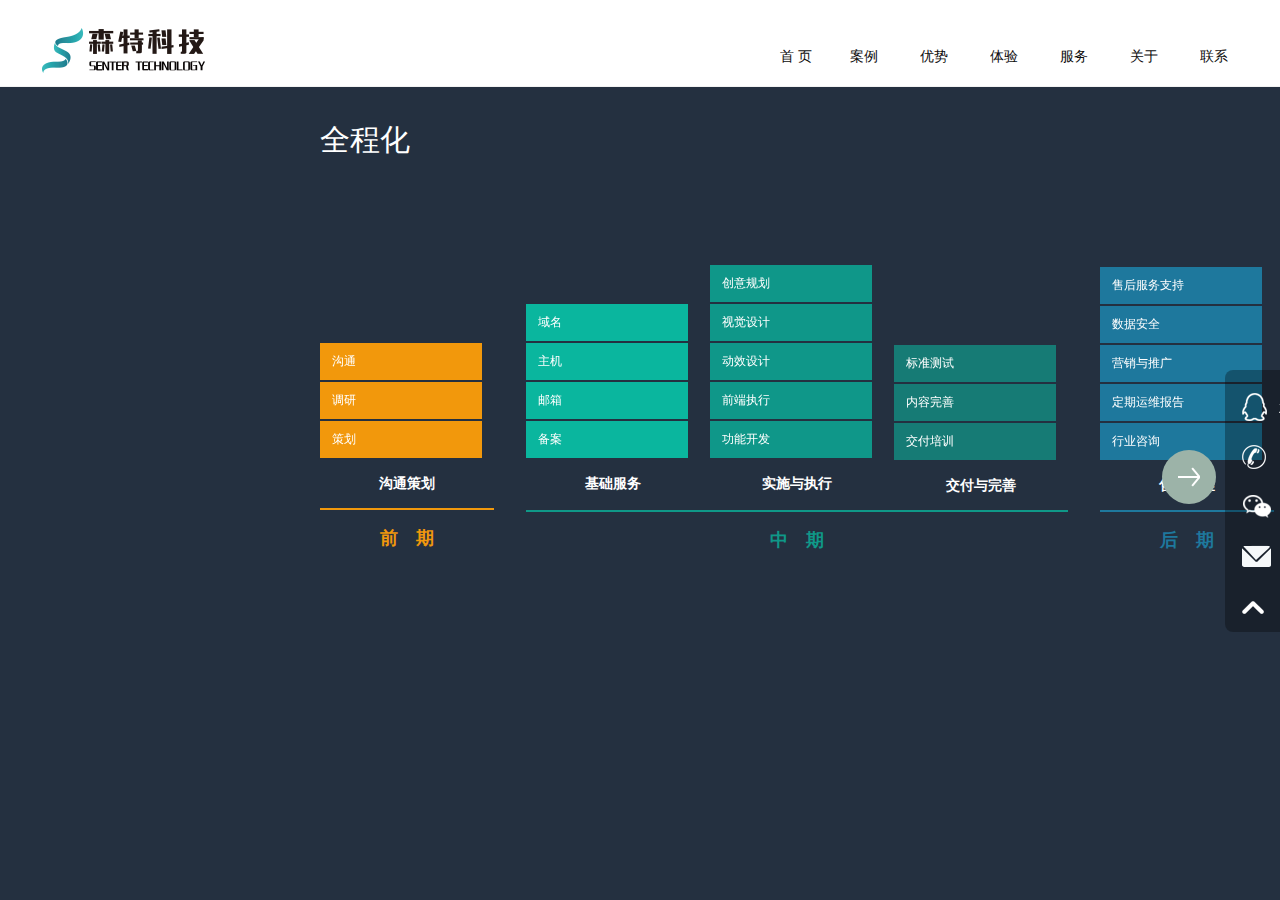
<file: experience.html>
<!doctype html>
<html lang="zh">

<head>
    <meta charset="UTF-8">
    <meta http-equiv="X-UA-Compatible" content="IE=edge,chrome=1">
    <meta name="viewport" content="width=device-width, initial-scale=1.0">
    <title>网站建设体验-内蒙古森特科技有限公司</title>
    <link rel="stylesheet" href="css/reset.css">
    <link rel="stylesheet" href="css/style9.css">
    <link rel="stylesheet" href="css/global.css" type="text/css" />
    <link rel="stylesheet" href="css/flipmenu.css" type="text/css" />
    <link rel="stylesheet" href="css/style.css">
    <link rel="stylesheet" href="css/style1.css" type="text/css" />
    <link rel="stylesheet" href="css/style3.css" type="text/css" />


    <link rel="stylesheet" href="css/animate.css">

    <link href="css/quanping.css" type="text/css" rel="stylesheet">
    <script type="text/javascript" src="js/jquery-1.7.2.min.js"></script>
    <script type="text/javascript">
        $(function() {
            $('.gh').click(function() {
                if ($(this).hasClass('selected')) {
                    $(this).removeClass('selected');
                    $('#nav').addClass('hide');
                } else {
                    $(this).addClass('selected');
                    $('#nav').removeClass('hide');
                }
            })
        })
    </script>
    <script language="javascript" src="js/jquery-2.1.1.js"></script>
    <script language="javascript" src="js/main.js"></script>
    <script type="text/javascript" src="js/jquery-1.7.2.min.js"></script>
    <!--案例控制置顶-->
    <script type="text/javascript" src="js/flipmenu-min.js"></script>
    <script type="text/javascript">
        $(document).ready(function() {
            var menu1 = new Flipmenu("flip_menu1");
            var menu2 = new Flipmenu("flip_menu2");
        });
    </script>

    <!--[if lt IE 7 ]>
<script>
    DD_belatedPNG.fix('div,img,a,span'); 
</script>
<![endif]-->
    <!--[if IE]>
<script src="http://libs.useso.com/js/html5shiv/3.7/html5shiv.min.js"></script>
<![endif]-->
</head>

<body>
    <div id="metop">
        <div id="header">
            <div class="common">
                <div class="logos">
                    <a href="index.html"><img src="images/lg.png" /></a>
                </div>
                <div class="navs">
                    <ul id="flip_menu1">
                        <li>
                            <A href="contact.html">联系</A>
                        </li>
                        <li>
                            <A href="about.html">关于</A>
                        </li>
                        <li>
                            <A href="group.html">服务</A>
                        </li>
                        <li>
                            <A href="experience.html">体验</A>
                        </li>
                        <li>
                            <A href="superiority.html">优势</A>
                        </li>
                        <li>
                            <A href="works.html">案例</A>
                        </li>
                        <li>
                            <A href="index.html">首 页</A>
                        </li>
                    </ul>
                </div>

            </div>
        </div>
    </div>
    <div class="gb-nav">
        <div class="logo">
            <a href="index.html"><img class="img2" src="images/lg2.png" /></a>
        </div>
        <div class="gh">
            <a href="javascript:void(0);"></a>
        </div>
    </div>
    <div id="nav" class="hide">
        <div class="nav_main">
            <h1>Menu</h1>
            <ul>
                <li class="homes">

                    <h2><a href="index.html">首 页<em>Home</em></a></h2>
                </li>
                <li class="cases">
                    <h2><a href="works.html">案 例<em>cases</em></a></h2>
                </li>
                <li class="Advantages">
                    <h2><a href="superiority.html">优势<em>Advantage</em></a></h2>
                </li>
                <li class="Experiences">
                    <h2><a href="experience.html">体验<em>Experience</em></a></h2>
                </li>
                <li class="services">
                    <h2><a href="group.html">服 务<em>Service</em></a></h2>
                </li>
                <li class="abouts">
                    <h2><a href="about.html">关 于<em>About</em></a></h2>
                </li>
                <li class="Contacts">
                    <h2><a href="contact.html">联系<em>Contact</em></a></h2>
                </li>
            </ul>
            <div class="clear"></div>
        </div>
    </div>
    <div class="sidebar">
        <ul>
            <li>
                <a href="tencent://message/?uin=12345678&Site=bdesign.com.cn&Menu=yes" target="_blank"><img src="images/img58.png" /></a>
            </li>
            <li>
                <a href="#"><img src="images/img59.png" /></a>
            </li>
            <li>
                <a href="#"><img src="images/img611.png" /></a>
            </li>
            <li>
                <a href="#"><img src="images/email.png" /></a>
            </li>
            <li>
                <a href="#hero"><img src="images/img60.png" /></a>
            </li>
        </ul>
    </div>

    <!--内容-->
    <main>
        <div class="entire">
            <div class="quancheng">
                <div class="hua">
                    <H2>全程化</H2>
                    <div class="flip">
                        <div class="before">
                            <div class="image_container">
                                <a>
                                    <div class="pic1">沟通</div>
                                    <div class="pic2"><img src="images/q1.jpg"></div>
                                </a>
                            </div>
                            <div class="image_container">
                                <a>
                                    <div class="pic1">调研</div>
                                    <div class="pic2"><img src="images/q2.jpg"></div>
                                </a>
                            </div>
                            <div class="image_container">
                                <a>
                                    <div class="pic1">策划</div>
                                    <div class="pic2"><img src="images/q3.jpg"></div>
                                </a>
                            </div>
                            <div class="quan">沟通策划</div>
                            <div class="name">前　期</div>
                        </div>
                        <!--前期结束-->
                        <div class="Mid">
                            <div class="mid1">
                                <div class="image_container">
                                    <a>
                                        <div class="pic1">域名</div>
                                        <div class="pic2"><img src="images/q4.jpg"></div>
                                    </a>
                                </div>
                                <div class="image_container">
                                    <a>
                                        <div class="pic1">主机</div>
                                        <div class="pic2"><img src="images/pic_11.jpg"></div>
                                    </a>
                                </div>
                                <div class="image_container">
                                    <a>
                                        <div class="pic1">邮箱</div>
                                        <div class="pic2"><img src="images/q6.jpg"></div>
                                    </a>
                                </div>
                                <div class="image_container">
                                    <a>
                                        <div class="pic1">备案</div>
                                        <div class="pic2"><img src="images/q7.jpg"></div>
                                    </a>
                                </div>
                                <div class="quan">基础服务</div>
                            </div>
                            <div class="mid2">
                                <div class="image_container">
                                    <a>
                                        <div class="pic1">创意规划</div>
                                        <div class="pic2"><img src="images/q8.jpg"></div>
                                    </a>
                                </div>
                                <div class="image_container">
                                    <a>
                                        <div class="pic1">视觉设计</div>
                                        <div class="pic2"><img src="images/q9.jpg"></div>
                                    </a>
                                </div>
                                <div class="image_container">
                                    <a>
                                        <div class="pic1">动效设计</div>
                                        <div class="pic2"><img src="images/q10.jpg"></div>
                                    </a>
                                </div>
                                <div class="image_container">
                                    <a>
                                        <div class="pic1">前端执行</div>
                                        <div class="pic2"><img src="images/q11.jpg"></div>
                                    </a>
                                </div>
                                <div class="image_container">
                                    <a>
                                        <div class="pic1">功能开发</div>
                                        <div class="pic2"><img src="images/q12.jpg"></div>
                                    </a>
                                </div>
                                <div class="quan">实施与执行</div>
                            </div>
                            <div class="mid3">
                                <div class="image_container">
                                    <a>
                                        <div class="pic1">标准测试</div>
                                        <div class="pic2"><img src="images/q14.jpg"></div>
                                    </a>
                                </div>
                                <div class="image_container">
                                    <a>
                                        <div class="pic1">内容完善</div>
                                        <div class="pic2"><img src="images/q15.jpg"></div>
                                    </a>
                                </div>
                                <div class="image_container">
                                    <a>
                                        <div class="pic1">交付培训</div>
                                        <div class="pic2"><img src="images/q16.jpg"></div>
                                    </a>
                                </div>
                                <div class="quan">交付与完善</div>
                            </div>
                            <div class="name">中　期</div>
                        </div>
                        <!--中期结束-->
                        <div class="after">
                            <div class="image_container">
                                <a>
                                    <div class="pic1">售后服务支持</div>
                                    <div class="pic2"><img src="images/q17.jpg"></div>
                                </a>
                            </div>
                            <div class="image_container">
                                <a>
                                    <div class="pic1">数据安全</div>
                                    <div class="pic2"><img src="images/q18.jpg"></div>
                                </a>
                            </div>
                            <div class="image_container">
                                <a>
                                    <div class="pic1">营销与推广</div>
                                    <div class="pic2"><img src="images/q19.jpg"></div>
                                </a>
                            </div>
                            <div class="image_container">
                                <a>
                                    <div class="pic1">定期运维报告</div>
                                    <div class="pic2"><img src="images/q20.jpg"></div>
                                </a>
                            </div>
                            <div class="image_container">
                                <a>
                                    <div class="pic1">行业咨询</div>
                                    <div class="pic2"><img src="images/q21.jpg"></div>
                                </a>
                            </div>
                            <div class="quan">售后运维</div>
                            <div class="name">后　期</div>
                        </div>
                        <!--后期结束-->
                    </div>
                </div>
            </div>
        </div>
    </main>

    <a href="#cd-nav" class="cd-nav-trigger">Menu 
        <span class="cd-nav-icon"></span>
        <svg x="0px" y="0px" width="54px" height="54px" viewBox="0 0 54 54">
        <circle fill="transparent" stroke="#656e79" stroke-width="1" cx="27" cy="27" r="25" stroke-dasharray="157 157" stroke-dashoffset="157"></circle>
        </svg>
    </a>

    <div id="cd-nav" class="cd-nav">
        <div class="yt">
            <H2>一体化</H2>
            <div id="yi1" class="icon_group animated yi1-m">
                <div class="img"><img src="images/yi1.png" /></div>
                <p>解决方案</p>
            </div>
            <div id="yi2" class="icon_group animated">
                <div class="img"><img src="images/yi2.png" /></div>
                <p>开发实施</p>
            </div>
            <div id="yi3" class="icon_group animated">
                <div class="img"><img src="images/yi3.png" /></div>
                <p>运营维护</p>
            </div>
            <div id="yi5" class="icon_group animated">
                <div class="img"><img src="images/yi5.png" /></div>
                <p>营销推广</p>
            </div>
            <div id="yi6" class="icon_group animated">
                <div class="img"><img src="images/yi6.png" /></div>
                <p>咨询服务</p>
            </div>
        </div>
    </div>
</body>

</html>
</file>
<file: css/style9.css>
/* -------------------------------- 

Primary style

-------------------------------- */

*,
*::after,
*::before {
    -webkit-box-sizing: border-box;
    -moz-box-sizing: border-box;
    box-sizing: border-box;
}

html {
    font-size: 62.5%;
}

html * {
    -webkit-font-smoothing: antialiased;
    -moz-osx-font-smoothing: grayscale;
}

body {
    font-size: 1.6rem;
    font-family: "Open Sans", sans-serif;
    color: #243040;
    background-color: #ffffff;
}

body,
html {
    /* prevent horizontal scrolling */
    overflow-x: hidden;
}

a {
    color: #9cb3a8;
    text-decoration: none;
}

.header h1 {
    font-family: "Segoe UI", "Lucida Grande", Helvetica, Arial, "Microsoft YaHei", FreeSans, Arimo, "Droid Sans", "wenquanyi micro hei", "Hiragino Sans GB", "Hiragino Sans GB W3", "FontAwesome", sans-serif;
}

.header h1 span,
.header p {
    color: #202a38;
}

.icon {
    color: #de5350;
}


/* -------------------------------- 

Main Components 

-------------------------------- */

main {
    position: relative;
    z-index: 2;
    /* fix bug on iOS */
    height: 100vh;
    overflow-y: auto;
    -webkit-overflow-scrolling: touch;
    /*padding: 200px 5%;*/
    background-color: #243040;
    /* Force Hardware Acceleration in WebKit */
    -webkit-transform: translateZ(0);
    -moz-transform: translateZ(0);
    -ms-transform: translateZ(0);
    -o-transform: translateZ(0);
    transform: translateZ(0);
    -webkit-backface-visibility: hidden;
    backface-visibility: hidden;
    -webkit-transition: -webkit-transform 0.7s;
    -moz-transition: -moz-transform 0.7s;
    transition: transform 0.7s;
    -webkit-transition-timing-function: cubic-bezier(0.91, 0.01, 0.6, 0.99);
    -moz-transition-timing-function: cubic-bezier(0.91, 0.01, 0.6, 0.99);
    transition-timing-function: cubic-bezier(0.91, 0.01, 0.6, 0.99);
}

main h1,
main p {
    text-align: center;
}

main h1 {
    font-size: 2.6rem;
    margin-bottom: 1em;
}

main p {
    font-family: "Merriweather", serif;
    color: #d6dfdb;
    max-width: 450px;
    margin: 0 auto;
    line-height: 1.6;
}

.navigation-is-open main {
    -webkit-transform: translateX(100%);
    -moz-transform: translateX(100%);
    -ms-transform: translateX(100%);
    -o-transform: translateX(100%);
    transform: translateX(100%);
}

@media only screen and (min-width: 768px) {
    main {
        /*padding: 250px 10%;*/
    }
    main h1 {
        font-size: 3.6rem;
    }
    main p {
        font-size: 2rem;
    }
}

.cd-nav-trigger {
    position: fixed;
    z-index: 3;
    right: 5%;
    top: 50%;
    height: 54px;
    width: 54px;
    background-color: #9cb3a8;
    border-radius: 50%;
    /* image replacement */
    overflow: hidden;
    text-indent: 100%;
    white-space: nowrap;
    -webkit-transition: -webkit-transform 0.5s;
    -moz-transition: -moz-transform 0.5s;
    transition: transform 0.5s;
}

.cd-nav-trigger .cd-nav-icon {
    /* icon created in CSS */
    position: absolute;
    left: 50%;
    top: 50%;
    bottom: auto;
    right: auto;
    -webkit-transform: translateX(-50%) translateY(-50%);
    -moz-transform: translateX(-50%) translateY(-50%);
    -ms-transform: translateX(-50%) translateY(-50%);
    -o-transform: translateX(-50%) translateY(-50%);
    transform: translateX(-50%) translateY(-50%);
    width: 22px;
    height: 2px;
    background-color: #ffffff;
}

.cd-nav-trigger .cd-nav-icon::before,
.cd-nav-trigger .cd-nav-icon:after {
    /* upper and lower lines of the menu icon */
    content: '';
    position: absolute;
    top: 0;
    right: 0;
    width: 100%;
    height: 100%;
    background-color: inherit;
    /* Force Hardware Acceleration in WebKit */
    -webkit-transform: translateZ(0);
    -moz-transform: translateZ(0);
    -ms-transform: translateZ(0);
    -o-transform: translateZ(0);
    transform: translateZ(0);
    -webkit-backface-visibility: hidden;
    backface-visibility: hidden;
    -webkit-transition: -webkit-transform 0.5s, width 0.5s, top 0.3s;
    -moz-transition: -moz-transform 0.5s, width 0.5s, top 0.3s;
    transition: transform 0.5s, width 0.5s, top 0.3s;
}

.cd-nav-trigger .cd-nav-icon::before {
    -webkit-transform-origin: right top;
    -moz-transform-origin: right top;
    -ms-transform-origin: right top;
    -o-transform-origin: right top;
    transform-origin: right top;
    -webkit-transform: rotate(50deg);
    -moz-transform: rotate(50deg);
    -ms-transform: rotate(50deg);
    -o-transform: rotate(50deg);
    transform: rotate(50deg);
    width: 50%;
}

.cd-nav-trigger .cd-nav-icon::after {
    -webkit-transform-origin: right bottom;
    -moz-transform-origin: right bottom;
    -ms-transform-origin: right bottom;
    -o-transform-origin: right bottom;
    transform-origin: right bottom;
    -webkit-transform: rotate(-50deg);
    -moz-transform: rotate(-50deg);
    -ms-transform: rotate(-50deg);
    -o-transform: rotate(-50deg);
    transform: rotate(-50deg);
    width: 50%;
}

.no-touch .cd-nav-trigger:hover .cd-nav-icon::after {
    top: 2px;
}

.no-touch .cd-nav-trigger:hover .cd-nav-icon::before {
    top: -2px;
}

.cd-nav-trigger svg {
    position: absolute;
    top: 0;
    left: 0;
}

.cd-nav-trigger circle {
    /* circle border animation */
    -webkit-transition: stroke-dashoffset 0.4s 0s;
    -moz-transition: stroke-dashoffset 0.4s 0s;
    transition: stroke-dashoffset 0.4s 0s;
}

.navigation-is-open .cd-nav-trigger {
    /* rotate trigger when navigation becomes visible */
    -webkit-transform: rotate(180deg);
    -moz-transform: rotate(180deg);
    -ms-transform: rotate(180deg);
    -o-transform: rotate(180deg);
    transform: rotate(180deg);
}

.navigation-is-open .cd-nav-trigger .cd-nav-icon::after,
.navigation-is-open .cd-nav-trigger .cd-nav-icon::before {
    /* animate arrow --> from hamburger to arrow */
    width: 50%;
    -webkit-transition: -webkit-transform 0.5s, width 0.5s;
    -moz-transition: -moz-transform 0.5s, width 0.5s;
    transition: transform 0.5s, width 0.5s;
}

.navigation-is-open .cd-nav-trigger .cd-nav-icon::before {
    -webkit-transform: rotate(45deg);
    -moz-transform: rotate(45deg);
    -ms-transform: rotate(45deg);
    -o-transform: rotate(45deg);
    transform: rotate(45deg);
}

.navigation-is-open .cd-nav-trigger .cd-nav-icon::after {
    -webkit-transform: rotate(-45deg);
    -moz-transform: rotate(-45deg);
    -ms-transform: rotate(-45deg);
    -o-transform: rotate(-45deg);
    transform: rotate(-45deg);
}

.no-touch .navigation-is-open .cd-nav-trigger:hover .cd-nav-icon::after,
.no-touch .navigation-is-open .cd-nav-trigger:hover .cd-nav-icon::before {
    top: 0;
}

.navigation-is-open .cd-nav-trigger circle {
    stroke-dashoffset: 0;
    -webkit-transition: stroke-dashoffset 0.4s 0.3s;
    -moz-transition: stroke-dashoffset 0.4s 0.3s;
    transition: stroke-dashoffset 0.4s 0.3s;
}

@media only screen and (min-width: 1170px) {
    .cd-nav-trigger {
        /*top: 40px;*/
    }
}

.cd-nav {
    position: fixed;
    z-index: 1;
    top: 0;
    left: 0;
    height: 100%;
    width: 100%;
    background-color: #9cb3a8;
    visibility: hidden;
    -webkit-transition: visibility 0s 0.7s;
    -moz-transition: visibility 0s 0.7s;
    transition: visibility 0s 0.7s;
}

.cd-nav .cd-navigation-wrapper {
    /* all navigation content */
    height: 100%;
    overflow-y: auto;
    -webkit-overflow-scrolling: touch;
    padding: 40px 5% 40px calc(5% + 80px);
    /* Force Hardware Acceleration in WebKit */
    -webkit-transform: translateZ(0);
    -moz-transform: translateZ(0);
    -ms-transform: translateZ(0);
    -o-transform: translateZ(0);
    transform: translateZ(0);
    -webkit-backface-visibility: hidden;
    backface-visibility: hidden;
    -webkit-transform: translateX(-50%);
    -moz-transform: translateX(-50%);
    -ms-transform: translateX(-50%);
    -o-transform: translateX(-50%);
    transform: translateX(-50%);
    -webkit-transition: -webkit-transform 0.7s;
    -moz-transition: -moz-transform 0.7s;
    transition: transform 0.7s;
    -webkit-transition-timing-function: cubic-bezier(0.86, 0.01, 0.77, 0.78);
    -moz-transition-timing-function: cubic-bezier(0.86, 0.01, 0.77, 0.78);
    transition-timing-function: cubic-bezier(0.86, 0.01, 0.77, 0.78);
}

.navigation-is-open .cd-nav {
    visibility: visible;
    -webkit-transition: visibility 0s 0s;
    -moz-transition: visibility 0s 0s;
    transition: visibility 0s 0s;
}

.navigation-is-open .cd-nav .cd-navigation-wrapper {
    -webkit-transform: translateX(0);
    -moz-transform: translateX(0);
    -ms-transform: translateX(0);
    -o-transform: translateX(0);
    transform: translateX(0);
    -webkit-transition: -webkit-transform 0.5s;
    -moz-transition: -moz-transform 0.5s;
    transition: transform 0.5s;
    -webkit-transition-timing-function: cubic-bezier(0.82, 0.01, 0.77, 0.78);
    -moz-transition-timing-function: cubic-bezier(0.82, 0.01, 0.77, 0.78);
    transition-timing-function: cubic-bezier(0.82, 0.01, 0.77, 0.78);
}

.cd-nav h2 {
    position: relative;
    margin-bottom: 1.7em;
    font-size: 1.3rem;
    font-weight: 800;
    color: #080b0f;
    text-transform: uppercase;
}


/*.cd-nav h2::after {
    
    content: '';
    position: absolute;
    left: 0;
    bottom: -20px;
    height: 1px;
    width: 60px;
    background-color: currentColor;
}*/

.cd-nav .cd-primary-nav {
    margin-top: 60px;
}

.cd-nav .cd-primary-nav li {
    margin: 1.6em 0;
}

.cd-nav .cd-primary-nav a {
    font-family: "Merriweather", serif;
    font-size: 2.4rem;
    color: rgba(255, 255, 255, 0.3);
    display: inline-block;
}

.cd-nav .cd-primary-nav a.selected {
    color: #ffffff;
}

.no-touch .cd-nav .cd-primary-nav a:hover {
    color: #ffffff;
}

.cd-nav .cd-contact-info {
    margin-top: 80px;
}

.cd-nav .cd-contact-info li {
    font-family: "Merriweather", serif;
    margin-bottom: 1.5em;
    line-height: 1.2;
    color: rgba(255, 255, 255, 0.3);
}

.cd-nav .cd-contact-info a {
    color: #ffffff;
}

.cd-nav .cd-contact-info span {
    display: block;
}

.cd-nav .cd-contact-info li,
.cd-nav .cd-contact-info a,
.cd-nav .cd-contact-info span {
    font-size: 1.6rem;
}

@media only screen and (min-width: 1170px) {
    .cd-nav .cd-navigation-wrapper {
        padding: 62px 20%;
    }
    .cd-nav .cd-navigation-wrapper::after {
        clear: both;
        content: "";
        display: table;
    }
    .cd-nav .cd-half-block {
        width: 50%;
        float: left;
    }
    .cd-nav .cd-primary-nav {
        margin-top: 0;
    }
    .cd-nav h2 {
        font-size: 1.5rem;
        margin-bottom: 5.6em;
    }
    .cd-nav .cd-primary-nav li {
        margin: 2em 0;
    }
    .cd-nav .cd-primary-nav a {
        font-size: 4.4rem;
    }
    .cd-nav .cd-contact-info {
        margin-top: 120px;
        text-align: right;
    }
    .cd-nav .cd-contact-info li {
        margin-bottom: 2.4em;
    }
    .cd-nav .cd-contact-info li,
    .cd-nav .cd-contact-info a,
    .cd-nav .cd-contact-info span {
        font-size: 2rem;
    }
}

.no-js main {
    height: auto;
    overflow: visible;
}

.no-js .cd-nav {
    position: static;
    visibility: visible;
}

.no-js .cd-nav .cd-navigation-wrapper {
    height: auto;
    overflow: visible;
    padding: 100px 5%;
    -webkit-transform: translateX(0);
    -moz-transform: translateX(0);
    -ms-transform: translateX(0);
    -o-transform: translateX(0);
    transform: translateX(0);
}

.yt {
    width: 100%;
    margin-top: 10%;
    text-align: center;
}

.yt H2 {
    text-align: center;
    font-size: 3.5rem;
    line-height: 3.5rem;
    margin-bottom: 0em;
    color: #ffffff;
}

.icon_group {
    width: 6%;
    float: left;
    margin-right: 1%;
    margin-left: 5%;
    margin-top: 10%;
}

.icon_group .img {
    width: 100%;
}

.icon_group .img img {
    width: 100%;
}

.icon_group p {
    width: 100%;
    color: #ffffff;
    font-size: 2rem;
    font-weight: 550;
    line-height: 5rem;
}

.yi1-m {
    margin-left: 25%;
}

#yi1 {
    animation-duration: 2s;
    animation-delay: 1s;
    animation-iteration-count: 1;
}

#yi2 {
    animation-duration: 3s;
    animation-delay: 1s;
    animation-iteration-count: 1;
}

#yi3 {
    animation-duration: 4s;
    animation-delay: 1s;
    animation-iteration-count: 1;
}

#yi5 {
    animation-duration: 5s;
    animation-delay: 1s;
    animation-iteration-count: 1;
}

#yi6 {
    animation-duration: 6s;
    animation-delay: 1s;
    animation-iteration-count: 1;
}


/*自适应*/

@media screen and (max-width: 480px) and (max-width: 650px) and (max-width: 760px) {
    .yt {
        height: 100%;
        margin-top: 22%;
    }
    .yt H2 {
        font-size: 2.5rem;
        line-height: 1.5rem;
    }
    .icon_group {
        width: 100%;
        height: auto;
        float: none;
        margin-top: 8%;
        margin-left: 12%;
    }
    .icon_group .img {
        width: 15%;
        float: left;
    }
    .icon_group p {
        width: 50%;
        color: #ffffff;
        font-size: 2.8rem;
        font-weight: 300;
        line-height: 5rem;
        margin-left: 10%;
    }
    .yi1-m {
        margin-left: 12%;
    }
}
</file>
<file: css/global.css>
@charset "utf-8";

/* CSS Document */

body,
ol,
ul,
li,
table,
tr,
td,
dt,
dd,
dl,
p,
h1,
h2,
h3,
h4,
h5,
h6,
form,
input,
select,
textarea {
    margin: 0;
    padding: 0;
    font-family: "MS Serif", "New York", Microsoft YaHei;
    font-weight: normal;
}

body {
    font-size: 12px;
    color: #030303;
    margin: 0;
    padding: 0;
}

input,
button,
select,
textarea {
    outline: none
}

html {
    overflow-x: hidden;
}

a img {
    border: none;
    display: block;
}

li {
    list-style-type: none;
}

a {
    text-decoration: none;
    color: #000;
}

input {
    vertical-align: middle;
    font-family: "微软雅黑"
}

table {
    border-collapse: collapse;
    font-family: "微软雅黑";
}

a:hover {
    cursor: pointer;
}

a,
area {
    blr: expression(this.onFocus=this.blur())
}


/* for IE */

:focus {
    -moz-outline-style: none;
}


/* for Firefox */

a {
    outline: none;
}


/* for FF Chrome */

.clear {
    clear: both;
}

img {
    display: block;
}

textarea {
    resize: none;
}

p img {
    display: inline;
}

b {
    font-weight: 500;
    font-family: "Arial";
}


/*翻页*/

.page {
    height: 23px;
    padding-top: 46px;
    text-align: center;
    clear: both;
    background: #FFF;
}

.page a {
    color: #333;
    width: 15px;
    height: 21px;
    line-height: 21px;
    text-align: center;
    display: inline-block;
}

.page a:hover {
    color: #f26f03;
    text-decoration: underline;
}

.page .hover {
    color: #f26f03;
    text-decoration: underline;
}

.page .up {
    width: 64px;
    text-align: center;
    height: 23px;
    line-height: 23px;
    font-size: 12px;
    font-family: "微软雅黑", "Arial";
    color: #333;
    background: #e5e5e5;
    display: inline-block;
    margin-right: 10px;
}

.page .up:hover {
    background: url(../images/pu_47.jpg) no-repeat;
    color: #FFF;
    text-decoration: none;
}

.page .next {
    width: 64px;
    text-align: center;
    height: 23px;
    line-height: 23px;
    font-size: 12px;
    font-family: "微软雅黑", "Arial";
    color: #333;
    background: #e5e5e5;
    display: inline-block;
    margin-left: 10px;
}

.page .next:hover {
    background: url(../images/pu_47.jpg) no-repeat;
    color: #FFF;
    text-decoration: none;
}

#metop {
    width: 100%;
    background: #fff;
    position: fixed;
    top: 0;
    z-index: 999;
    border-bottom: 1px solid #f2f2f2;
}


/*#metop2 {
    width: 100%;
    background-color: rgba(0, 0, 0, 0.25);
    position: fixed;
    top: -126px;
    height: 86px;
    z-index: 999;
    /*	border-bottom:1px solid #000;
}*/

#header {
    min-height: 86px;
    width: 100%;
    min-width: 320px;
    margin: 0 auto;
    position: relative;
}

#header .logo {
    margin-top: 25px;
}

#header2 {
    min-height: 86px;
    width: 100%;
    min-width: 320px;
    margin: 0 auto;
    position: relative;
}

.head_left {
    float: left;
    padding-left: 30px;
    padding-top: 15px;
}

.head_right {
    float: right;
    height: 34px;
    width: 34px;
    margin-right: 30px;
    background: url(../images/nv.png) no-repeat 14px 34px;
    margin-top: 20px;
    position: relative;
    transition: all 0.5s cubic-bezier(0.7, 0, 0.3, 1) 0s;
    cursor: pointer;
}

.head_right.toggle {
    transform: rotate(90deg)
}

a.open_menu {
    background-color: #fff;
    display: block;
    height: 4px;
    margin-top: -2px;
    position: relative;
    top: 50%;
    transition: all 0.3s cubic-bezier(0.7, 0, 0.3, 1) 0s;
    width: 100%;
}

.head_right:hover a.open_menu:before {
    transform: translateY(-2px) rotate(0deg);
}

.head_right:hover a.open_menu:after {
    transform: translateY(2px) rotate(0deg);
}

.toggle:hover a.open_menu:before {
    transform: translateY(0px) rotate(-55deg);
}

.toggle:hover a.open_menu:after {
    transform: translateY(0px) rotate(55deg);
}

a.open_menu:after,
a.open_menu:before {
    background-color: #fff;
    content: "";
    display: block;
    height: 4px;
    left: 0;
    position: absolute;
    transition: all 0.3s cubic-bezier(0.7, 0, 0.3, 1) 0s;
    width: 100%;
}

a.open_menu:after {
    top: 10px;
}

a.open_menu:before {
    top: -10px;
}

.toggle a.open_menu:after,
.toggle a.open_menu:before {
    top: 0;
}

.toggle a.open_menu:before {
    transform: translateY(0px) rotate(-45deg)
}

.toggle a.open_menu:after {
    transform: translateY(0px) rotate(45deg);
}

.toggle a.open_menu {
    background-color: transparent !important;
}

.nav_top a.open_menu:after,
.nav_top a.open_menu:before {
    background-color: #fff;
}

#header .common {
    min-width: 1040px;
    padding: 0 10px;
    margin: 0 auto;
    position: relative;
    min-height: 86px;
}

#header .common .logos {
    float: left;
    margin-top: 19px;
    margin-left: 20px;
}

#header .common .navs {
    display: inline;
    float: right;
    padding-top: 45px
}

#header .common .navs ul li {
    float: right;
    width: 70px;
    height: 40px;
    /*padding-left:12px;*/
}

#header .common .navs ul li a {
    font-size: 14px;
    font-family: "微软雅黑", "Arial";
}

#header .common .pull_down {
    float: right;
    display: none;
    position: absolute;
    right: 10px;
    top: 85px;
    width: 100%;
    height: 195px;
}

#header .common .pull_down ul li {
    float: right;
    width: 102px;
}

#header .common .pull_down ul li p {
    height: 30px;
    background: url(../images/pull_down_05.jpg) left no-repeat;
    padding-left: 12px;
    width: 103px;
    line-height: 30px;
}

#header .common .pull_down ul li p a {
    font-size: 12px;
    color: #737373;
    font-family: "微软雅黑", "Arial";
}

#header .common .pull_down ul li p a:hover {
    color: #9a73af;
    text-decoration: underline;
}


/*#nav {
	position:fixed;
	top:0;
	width:0;
	width:100%;
	height:100%;
	background:#282828;
	z-index:9999;
	display:none;
}
.nav_top {
	width:100%;
}
.nav_main {
	max-width:1040px;
	height:514px;
	margin:0 auto;
	position:relative;
	top:50%;
	margin-top:-300px;
	display:table;
}
.nav_main h1 {
	color:#fff;
	font-size:48px;
	clear:both;
	padding-left:10px;
	font-style:italic;
}
.nav_main ul {
	width:100%;
	padding-top:80px;
	display:table;
}
.nav_main ul li {
	width:26%;
	height:130px;
	padding-left:76px;
	float:left;
	color:#fff;
}
.nav_main ul li a {
	font-size:18px;
	color:#fff;
}
.nav_main ul li h2 {
	height:50px;
	line-height:50px;
	font-size:15px;
}
.nav_main ul li h2 a em {
	color:#949494;
	margin-left:20px;
	font-size:12px;
	font-style:normal;
	font-family:Verdana, Geneva, sans-serif;
}
.nav_main ul li div a {
	color:#dbdbdb;
	display:block;
	line-height:22px;
	font-size:12px;
}
.nav_main ul li div a:hover {
	color:#fff;
}
.nav_main ul li.homes {
	background:url(../images/homes.png) no-repeat 10px 12px;
}
.nav_main ul li.services {
	background:url(../images/services.png) no-repeat 10px 12px;
}
.nav_main ul li.cases {
	background:url(../images/cases.png) no-repeat 10px 12px;
}
.nav_main ul li.abouts {
	background:url(../images/abouts.png) no-repeat 10px 12px;
}
.nav_main ul li.news {
	background:url(../images/news.png) no-repeat 10px 12px;
}
.nav_main ul li.Advantages {
	background:url(../images/Advantages.png) no-repeat 10px 12px;
}
.nav_main ul li.Experiences {
	background:url(../images/tiyans.png) no-repeat 10px 12px;
}
.nav_main ul li.Jobs {
	background:url(../images/jobs.png) no-repeat 10px 12px;
}
.nav_main ul li.Contacts {
	background:url(../images/contacts.png) no-repeat 10px 12px;
}
.nav_main ul li div a:after {
	-webkit-transition: 0.5s cubic-bezier(0.68, -0.55, 0.265, 1.55);
	transition: 0.5s cubic-bezier(0.68, -0.55, 0.265, 1.55);
	-webkit-transform: translate3d(0, 0, 0);
	transform: translate3d(0, 0, 0);
}*/

.nav-toggle {
    background-color: #fff;
    position: fixed;
    -webkit-transform: rotate(0deg);
    -ms-transform: rotate(0deg);
    transform: rotate(0deg);
    -webkit-transition: 0.5s ease-in-out;
    transition: 0.5s ease-in-out;
    cursor: pointer;
    border-radius: 50%;
    width: 36px;
    height: 36px;
    top: 15px;
    right: 13px;
    z-index: 30;
    overflow: hidden;
}

.nav-toggle span {
    width: 16px;
    display: block;
    height: 2px;
    position: absolute;
    left: 10px;
    background-color: #24252f;
    opacity: 1;
    -webkit-transform: rotate(0deg);
    -ms-transform: rotate(0deg);
    transform: rotate(0deg);
    -webkit-transition: 1s cubic-bezier(0.68, -0.55, 0.265, 1.55);
    transition: 1s cubic-bezier(0.68, -0.55, 0.265, 1.55);
}

.nav-toggle span:nth-child(1) {
    top: 13px;
}

.nav-toggle span:nth-child(2) {
    top: 18px;
}

.nav-toggle span:nth-child(3) {
    top: 23px;
}

.nav-toggle.close span:nth-child(1) {
    top: 18px;
    -webkit-transform: rotate(135deg);
    -ms-transform: rotate(135deg);
    transform: rotate(135deg);
}

.nav-toggle.close span:nth-child(2) {
    opacity: 0;
    left: -30px;
}

.nav-toggle.close span:nth-child(3) {
    top: 18px;
    -webkit-transform: rotate(-135deg);
    -ms-transform: rotate(-135deg);
    transform: rotate(-135deg);
}


/*a.logo_menu {
	margin-top:21px;
	display:inline-block;
	margin-left:31px;
}
a.close_menu {
	width:50px;
	height:48px;
	display:inline-block;
	margin-top:20px;
	background:url(../images/close.png) no-repeat;
	float:right;
	margin-right:30px;
	-moz-transition:-moz-transform 0.5s; /* Firefox 4 */

-webkit-transition: -webkit-transform 0.5s;

/* Safari and Chrome 
	-o-transition: -o-transform 0.5s; /* Opera 
}
a.close_menu:hover {
	-moz-transform:rotate(90deg); /* Firefox 4 
	-webkit-transform:rotate(90deg); /* Safari and Chrome 
	-o-transform:rotate(90deg); /* Opera 
}*/


/*#footer{width:100%;height:100px; background:#222324;overflow:hidden;}
#footer .foot{width:1180px;height:100px; margin:0 auto;}
#footer .foot .affiliated{width:11620;padding-top:23px; padding-left:18px;}
#footer .foot .affiliated a{color:#cecece; margin-right:41px; font-size:13px;font-family:"微软雅黑","Arial";}
#footer .foot .affiliated a:hover{color:#FFF;}
#footer .foot .affiliated .sina{width:22px;height:17px; background:url(../images/sina_46.jpg) no-repeat; display:inline-block;}
#footer .foot .affiliated .sina:hover{background:url(../images/sina_45.jpg) no-repeat;}
#footer .foot .affiliated span{color:#8e8e8e; font-size:12px;font-family:"微软雅黑","Arial";}
#footer .foot .icp{width:11620;padding-top:20px; padding-left:18px;}
#footer .foot .icp p{color:#8e8e8e; font-size:12px;font-family:"微软雅黑","Arial";}
#footer .foot .icp p span{padding-left:108px;}
*/

.browser-mask {
    position: fixed;
    _position: absolute;
    left: 0;
    top: 0;
    z-index: 99999999999;
    width: 100%;
    height: 100%;
    background: #000;
    filter: alpha(opacity=90);
    -moz-opacity: .9;
    opacity: .9;
}

.browser-box {
    position: absolute;
    position: fixed;
    _position: absolute;
    z-index: 9999999999999;
    width: 730px;
    height: 340px;
    left: 50%;
    top: 50%;
    margin: -170px 0 0 -365px;
    padding: 0;
    background: #fff;
    border: 2px #808080 solid;
    -moz-border-radius: 8px;
    -khtml-border-radius: 8px;
    -webkit-border-radius: 8px;
    border-radius: 8px;
}

.browser-box h2 {
    color: #000;
    font-size: 24px;
    margin: 30px 25px 10px 25px;
    line-height: 1.2em;
    clear: both;
}

.browser-box h3 {
    color: #333;
    font-size: 16px;
    margin: 20px 25px;
    clear: both;
}

.browser-box div {
    color: #333;
    font-size: 14px;
    margin: 0 25px;
    padding-top: 20px;
    border-top: 1px #ccc dotted;
    clear: both;
}

.browser-box div span {
    color: #666;
    font-size: 12px;
    float: right;
}

.browser-box div span a {
    color: #369;
}

.browser-box div span a:hover {
    color: #0884CD;
}

.browser-box ul {
    height: 100px;
    width: 540px;
    _width: 580px;
    margin: 20px auto 0 auto;
    clear: both;
}

.browser-box ul li {
    float: left;
    width: 105px;
    height: 80px;
    margin: 0 15px;
    text-align: center;
}

.browser-box ul li a {
    height: 80px;
    display: block;
    clear: both;
}

.ico {
    background: url(../images/icon.png) no-repeat 0 0;
}

.icoChrome {
    background-position: 0 -228px;
    height: 80px;
    width: 105px;
    display: inline-block;
    margin-right: 20px;
}

.icoOpera {
    background-position: -115px -228px;
    height: 80px;
    width: 73px;
    display: inline-block;
    margin-right: 20px;
}

.icoFirefox {
    background-position: -197px -228px;
    height: 80px;
    width: 61px;
    display: inline-block;
    margin-right: 20px;
}

.icoSafar {
    background-position: -267px -228px;
    height: 80px;
    width: 69px;
    display: inline-block;
}

.browser-box p {
    border-top: 1px #ccc dotted;
    padding-top: 15px;
    position: relative;
    margin: 0 25px;
}

.browser-box p a {
    color: #666;
    font-size: 16px;
    height: 32px;
    line-height: 32px;
}

.browser-box p a:hover {
    color: #0884CD;
}

.icoGt {
    height: 32px;
    text-indent: 40px;
    display: inline-block;
    background-position: -298px 0;
}

.footer {
    width: 100%;
    background: #000;
    overflow: hidden;
    position: relative;
    top: 100px;
    left: 0;
}

.footer .fgf {
    width: 1px;
    display: inline-block;
    background: #7e7e7e;
    height: 10px;
    margin: 0 15px;
}

.bottom {
    width: 1180px;
    margin: 0 auto;
    padding: 25px 0;
    color: #c3c3c3;
    line-height: 20px;
    position: relative;
}

.bottom .wlk {
    position: absolute;
    right: 30px;
    top: 80px;
}

.bottom a {
    color: #c3c3c3;
}

.bottom a:hover {
    color: #fff;
}

.bottom ul {
    display: table;
    padding-top: 15px;
}

.bottom ul li {
    float: left;
}

.bottom ul li span {
    display: block;
    margin-top: 8px;
}

.bottom ul li span a {
    margin-right: 15px;
    font-family: '微软雅黑';
}

.bottom ul li img {
    display: block;
}

.lk {
    width: 100%;
    padding: 15px 0;
    border-top: 1px solid #333;
    color: #7d7e7e;
}

.footer .links {
    line-height: 26px;
    width: 1148px;
    margin: 0 auto;
    padding-left: 32px;
}

.footer .links a {
    color: #7d7e7e;
    margin: 0 15px;
}

.footer .links a:Hover {
    color: #fff;
}
</file>
<file: css/flipmenu.css>
@charset "utf-8";
/* CSS Document */


.flipmenu {
    font-size: 14px;
    position: relative;
	height:20px;
}


.flipmenu_box {
    overflow: hidden;
    position: relative;
	width:70px;
	height:20px;
    padding: 0px;
    margin: 0px;
	float:left;
}

.flipmenu_link,
.flipmenu_link_over,
.flipmenu_link_active {
    text-decoration: none;
    text-transform: uppercase;
	color:#0c0c0c; 
    cursor: pointer;
    white-space: pre;
    position: absolute;
}

.flipmenu_link {
    top: 0px;
    left: 0px;
}

.flipmenu_link_over, 
.flipmenu_link_active {
    color: #610085;
	font-weight:600;
}
</file>
<file: css/style.css>
/*@charset "gb2312";*/
    /**
 * ----------------------------------------------------------------------------
 * $codex 1. id和class命名采用该版块的英文单词或组合命名，并第一个单词小写，第二个单词首个字母大写，如:thinkCss（最新产品/think+Css)
 * $codex 2. CSS样式表各区块用注释说明
 * $codex 3. 尽量使用英文命名原则
 * $codex 4. 尽量不加中杠和下划线
 * $codex 5. 尽量不缩写，除非一看就明白的单词
 * $Author: psd2html
 * $mailto: <psd2html@qq.com>
 * $hack :ie 6 _  \ ie7 *+ \  ie6,ie7 *  \  ie7,firefox !important ie9, \9
*/
    /**
 +------------------------------------------------------------------------------
 * 网站样式重写
 +------------------------------------------------------------------------------
 * @comefrom  互联网
 * @subpackage  RBAC
 +------------------------------------------------------------------------------
 */
    
    html {
        -webkit-text-size-adjust: none;
        /*解决chrome浏览器下字体不能小于12px*/
    }
    
    body {
        color: #000000;
        font-family: Verdana, Arial, Helvetica, sans-serif;
    }
    
    * {}
    
    a {
        outline: none;
        text-decoration: none;
    }
    
    a:hover {
        text-decoration: underline;
    }
    
    html {
        zoom: 1;
    }
    
    html * {
        outline: 0;
        zoom: 1;
    }
    
    html button::-moz-focus-inner {
        border-color: transparent!important;
    }
    
    body {
        overflow-x: hidden;
        font-size: 12px;
    }
    
    body,
    div,
    dl,
    dt,
    dd,
    ul,
    ol,
    li,
    h1,
    h2,
    h3,
    h4,
    h5,
    h6,
    pre,
    code,
    form,
    fieldset,
    legend,
    input,
    textarea,
    p,
    blockquote,
    th,
    td {
        margin: 0;
        padding: 0;
    }
    
    table {
        /*border-collapse:collapse;border-spacing:0;*/
    }
    
    fieldset,
    a img {
        border: 0;
    }
    
    address,
    caption,
    cite,
    code,
    dfn,
    em,
    th,
    var {
        font-style: normal;
        font-weight: normal;
    }
    
    li {
        list-style: none;
    }
    
    caption,
    th {
        text-align: left;
    }
    
    h1,
    h2,
    h3,
    h4,
    h5,
    h6 {
        font-size: 100%;
        font-weight: normal;
    }
    
    q:before,
    q:after {
        content: '';
    }
    
    input[type="submit"],
    input[type="reset"],
    input[type="button"],
    button {
        -webkit-appearance: none;
        /*去掉苹果的默认UI来渲染按钮*/
    }
    
    em,
    i {
        font-style: normal;
    }
    /**
 +------------------------------------------------------------------------------
 * Public Class
 +------------------------------------------------------------------------------
 * @subpackage  RBAC
 +------------------------------------------------------------------------------
 */
    
    .clearfix:after {
        content: ".";
        display: block;
        height: 0;
        clear: both;
        visibility: hidden;
    }
    
    .clearfix {
        display: block;
    }
    
    .clear {
        clear: both;
    }
    /* 清除浮动*/
    
    .colwrapper {
        overflow: hidden;
        zoom: 1/*for ie*/
        ;
        margin: 5px auto;
    }
    /* 高度自适应 */
    
    .strong {
        font-weight: bold;
    }
    
    .left {
        float: left;
    }
    
    .right {
        float: right;
    }
    
    .center {
        margin: 0 auto;
        text-align: center;
    }
    
    .block {
        display: block;
    }
    
    .inline {
        display: inline;
    }
    
    .transparent {
        filter: alpha(opacity=50);
        -moz-opacity: 0.5;
        /** Firefox 3.5即将原生支持opacity属性，所以本条属性只在Firefox3以下版本有效 ***/
        -khtml-opacity: 0.5;
        opacity: 0.5;
    }
    
    .break {
        word-wrap: break-word;
        overflow: hidden;
        /*word-break:break-all;*/
    }
    
    .tal {
        text-align: left
    }
    
    .tar {
        text-align: right;
    }
    /*文字两侧对齐*/
    
    .justify {
        text-align: justify;
        text-justify: distribute-all-lines;
        /*ie6-8*/
        text-align-last: justify;
        /* ie9*/
        -moz-text-align-last: justify;
        /*ff*/
        -webkit-text-align-last: justify;
        /*chrome 20+*/
    }
    
    .toe {
        /*超出省略号*/
        word-break: keep-all;
        white-space: nowrap;
        overflow: hidden;
        text-overflow: ellipsis;
    }
    
    @media screen and (-webkit-min-device-pixel-ratio:0) {
        /* chrome*/
        .justify:after {
            content: ".";
            display: inline-block;
            width: 100%;
            overflow: hidden;
            height: 0;
        }
    }
    /* 兼容IE6的定位属性fixed，固定不动样式 */
    
    .fixed {
        position: fixed;
        clip: rect(0 100% 100% 0);
        _position: absolute;
        /* 底部 */
        bottom: 0px;
        left: 0px;
        _top: expression(document.documentElement.scrollTop+document.documentElement.clientHeight-this.clientHeight);
        /*_left:expression(document.documentElement.scrollLeft + document.documentElement.clientWidth - offsetWidth);*/
        /* 左侧 */
        /*left:0px;*/
        /*_top:expression(document.documentElement.scrollTop+document.documentElement.clientHeight-this.clientHeight);*/
        /*_left:expression(document.documentElement.scrollLeft + document.documentElement.clientWidth - offsetWidth);*/
    }
    /* 解决固定层在IE6下闪的问题 */
    
    *html {
        background-image: url(about:blank);
        background-attachment: fixed;
    }
    /*png图片ie6下透明滤镜实现写法*/
    
    .pngimg {
        filter: progid: DXImageTransform.Microsoft.AlphaImageLoader(enabled=true, sizingMethod=scale, src='images/x.png');
    }
    /**
 +------------------------------------------------------------------------------
 * FCK 兼容解决方案
 +------------------------------------------------------------------------------
 * @subpackage  RBAC
 +------------------------------------------------------------------------------
 */
    
    em {
        font-style: italic !important;
    }
    
    strike {
        text-decoration: line-through !important;
    }
    
    strong {
        font-weight: bold !important;
    }
    
    u {
        text-decoration: underline !important;
    }
    /**
 +------------------------------------------------------------------------------
 * 表单样式
 +------------------------------------------------------------------------------
 * @subpackage  RBAC
 +------------------------------------------------------------------------------
 */
    /**
 +------------------------------------------------------------------------------
 * 网站整体颜色总汇
 +------------------------------------------------------------------------------
 * @codex  颜色:使用颜色的名称或者16进制代码,如 
 * @subpackage  RBAC
 +------------------------------------------------------------------------------
 */
    
    .ff8600,
    ff86aa a {
        color: #ff8600;
    }
    /**
 +------------------------------------------------------------------------------
 * 网站整字体大小
 +------------------------------------------------------------------------------
 * @codex   字体大小,直接使用"font+字体大小"作为名称,如
 * @package  ORG
 * @subpackage  RBAC
 +------------------------------------------------------------------------------
 */
    
    .font14px {
        font-size: 14px;
    }
    
    .font9pt {
        font-size: 9pt;
    }
    /*自定义字体*/
    /* @font-face {  font-family: danley;  src: url('../font/danley.ttf');  }  .danley {  font-family: danley; } */
    /**
 +------------------------------------------------------------------------------
 * 网站整布局命名规范
 +------------------------------------------------------------------------------
 * @codex   id和class命名采用该版块的英文单词或组合命名 如:newRelease
 * @package  ORG
 * @subpackage  RBAC
 +------------------------------------------------------------------------------
 */
    
    a {
        color: #5d5d5e;
        transition: all 0.3s ease-in-out 0s;
    }
    
    a:hover {
        color: #3e6ed4;
    }
    
    body {
        font-family: "Microsoft YaHei", sans-serif;
    }
    
    .css3 {
        /*transition: all 0.3s ease-in-out 0s;*/
        -webkit-transform: translate3d(0, -20px, 0);
        -ms-transform: translate3d(0, -20px, 0);
        transform: translate3d(0, -20px, 0);
        -webkit-transition-property: opacity, -webkit-transform;
        transition-property: opacity, transform;
        -webkit-transition-duration: 1000ms;
        transition-duration: 1000ms;
        -webkit-transition-timing-function: cubic-bezier(0.25, 0.46, 0.33, 0.98);
        transition-timing-function: cubic-bezier(0.25, 0.46, 0.33, 0.98);
        -webkit-transition-delay: 800ms;
        transition-delay: 800ms
    }
    
    .css3.animated {
        -webkit-transform: translate3d(0, 0, 0);
        -ms-transform: translate3d(0, 0, 0);
        transform: translate3d(0, 0, 0);
    }
    
    .rotate {
        transform: rotate(7deg);
        -ms-transform: rotate(7deg);
        /* IE 9 */
        -moz-transform: rotate(7deg);
        /* Firefox */
        -webkit-transform: rotate(7deg);
        /* Safari 和 Chrome */
        -o-transform: rotate(7deg);
        /* Opera */
    }
    
    body {
        font-size: 12px;
        line-height: 22px;
    }
    
    .wrapper {
        width: 1200px;
        margin: 0 auto;
        position: relative;
    }
    
    .gb-header,
    .gb-nav {
        height: 86px;
        background: #fff;
        position: fixed;
        left: 0;
        right: 0;
        z-index: 8;
    }
    
    .gb-nav {
        background: rgba(255, 255, 255, 0.25);
        z-index: 99999;
    }
    
    .gb-nav,
    .gb-header {
        top: -86px;
        /*css3*/
        -webkit-transition: all 0.5s;
        -moz-transition: all 0.5s;
        -o-transition: all 0.5s;
        transition: all 0.5s;
        opacity: 0;
        -webkit-opacity: 0;
        -moz-opacity: 0;
    }
    
    .gb-nav.show,
    .gb-header.show {
        top: 0;
        opacity: 1;
        -webkit-opacity: 1;
        -moz-opacity: 1;
    }
    
    .gb-nav.show {
        background: rgba(0, 0, 0, 0.25);
    }
    
    .gh {
        float: right;
        height: 34px;
        width: 34px;
        margin-right: 30px;
        margin-top: 25px;
        position: relative;
        transition: all 0.5s cubic-bezier(0.7, 0, 0.3, 1) 0s;
        -webkit-transition: all 0.5s cubic-bezier(0.7, 0, 0.3, 1) 0s;
        -ms-transition: all 0.5s cubic-bezier(0.7, 0, 0.3, 1) 0s;
        cursor: pointer;
    }
    
    .gh.selected {
        transform: rotate(90deg);
    }
    
    .gh a {
        background-color: #000;
        display: block;
        height: 4px;
        margin-top: -2px;
        position: relative;
        top: 50%;
        transition: all 0.3s cubic-bezier(0.7, 0, 0.3, 1) 0s;
        -webkit-transition: all 0.3s cubic-bezier(0.7, 0, 0.3, 1) 0s;
        -ms-transition: all 0.3s cubic-bezier(0.7, 0, 0.3, 1) 0s;
        width: 100%;
    }
    
    .gh:hover a:before {
        transform: translateY(-2px) rotate(0deg);
        -webkit-transform: translateY(-2px) rotate(0deg);
        -ms-transform: translateY(-2px) rotate(0deg);
    }
    
    .gh:hover a:after {
        transform: translateY(2px) rotate(0deg);
        -webkit-transform: translateY(2px) rotate(0deg);
        -ms-transform: translateY(2px) rotate(0deg);
    }
    
    .gh.selected:hover a:before {
        transform: translateY(0px) rotate(-55deg);
        -webkit-transform: translateY(0px) rotate(-55deg);
        -ms-transform: translateY(0px) rotate(-55deg);
    }
    
    .gh.selected:hover a:after {
        transform: translateY(0px) rotate(55deg);
        -webkit-transform: translateY(0px) rotate(55deg);
        -ms-transform: translateY(0px) rotate(55deg);
    }
    
    .gh a:after,
    .gh a:before {
        background-color: #000;
        content: "";
        display: block;
        height: 4px;
        left: 0;
        position: absolute;
        transition: all 0.3s cubic-bezier(0.7, 0, 0.3, 1) 0s;
        -webkit-transition: all 0.3s cubic-bezier(0.7, 0, 0.3, 1) 0s;
        -ms-transition: all 0.3s cubic-bezier(0.7, 0, 0.3, 1) 0s;
        width: 100%;
    }
    
    .gh a:after {
        top: 10px;
    }
    
    .gh a:before {
        top: -10px;
    }
    
    .gh.selected a:after,
    .gh.selected a:before {
        top: 0;
    }
    
    .gh.selected a:before {
        transform: translateY(0px) rotate(-45deg);
        -webkit-transform: translateY(0px) rotate(-45deg);
        -ms-transform: translateY(0px) rotate(-45deg);
    }
    
    .gh.selected a:after {
        transform: translateY(0px) rotate(45deg);
        -webkit-transform: translateY(0px) rotate(45deg);
        -ms-transform: translateY(0px) rotate(45deg);
    }
    
    .gh.selected a {
        background-color: transparent !important;
    }
    
    .gb-nav.show .gh a,
    .gb-nav.show .gh a:after,
    .gb-nav.show .gh a:before {
        background-color: #fff;
    }
    
    .header .logo,
    .gb-nav .logo {
        margin-left: 60px;
        float: left;
        display: inline;
        margin-top: 17px;
    }
    
    .gb-nav .logo {
        position: relative;
    }
    
    .gb-nav .logo img {
        position: absolute;
        left: 0;
        top: 0;
    }
    
    .gb-nav .logo img.img2 {
        -webkit-transition: all 1s;
        -moz-transition: all 1s;
        -o-transition: all 1s;
        transition: all 1s;
        opacity: 0;
        -webkit-opacity: 0;
        -moz-opacity: 0;
    }
    
    .gb-nav.show .logo img.img2 {
        opacity: 1;
        -webkit-opacity: 1;
        -moz-opacity: 1;
    }
    
    .header .nav {
        margin-right: 50px;
        float: right;
        display: inline;
        margin-top: 40px;
    }
    
    .header .nav li {
        float: left;
        display: inline;
        margin-left: 40px;
        font-size: 14px;
    }
    
    .header .nav li a {
        display: block;
        height: 24px;
        line-height: 24px;
        overflow: hidden;
    }
    
    .header .nav li span {
        display: block;
        /*css3*/
        transition: all 0.3s ease-in-out 0s;
    }
    
    .header .nav li span.s2 {
        color: #610085;
        font-weight: bold;
    }
    
    .header .nav li a:hover .s1,
    .header .nav li.selected a .s1 {
        margin-top: -24px;
    }
    
    .section {
        position: relative;
    }
    
    .page1 {
        background: url(../images/bg1.jpg) no-repeat center;
        background-size: cover !important;
        height: 886px;
    }
    /*.page1 .nav{
	background: url(../images/img4.png) repeat-x center; height: 32px; position: absolute; left: 0; right: 0; bottom: -60px; text-align: center;
	-webkit-transition: all 1s;
    -moz-transition: all 1s;
    -o-transition: all 1s;
    transition: all 1s;
}
.page1.active .nav{
	bottom: 40px;
}
.page1 .nav li{
	display: inline; margin: 0 75px;
}
.page1 .nav li a{
	background: url(../images/img3.png) no-repeat center; width: 32px; height: 32px; display: inline-block;
}
.page1 .nav li.selected a{
	background-image: url(../images/img2.png);
}*/
    
    .page1 .arrow,
    .page1 .nav {
        z-index: 2;
    }
    
    .page1 .arrow {
        width: 87px;
        height: 87px;
        position: absolute;
        left: 50%;
        margin-left: -44px;
        bottom: 110px;
        cursor: pointer;
        display: block;
        -moz-border-radius: 50%;
        -webkit-border-radius: 50%;
        border-radius: 50%;
    }
    
    .page1 .arrow table {
        width: 100%;
        height: 100%;
        text-align: center;
        position: relative;
        top: 5px;
    }
    
    .page1 .arrow:before,
    .page1 .arrow:after {
        content: '';
        position: absolute;
        left: 0;
        top: 0;
        -moz-border-radius: 50%;
        -webkit-border-radius: 50%;
        border-radius: 50%;
        pointer-events: none
    }
    
    .page1 .arrow:before {
        width: 88px;
        height: 88px;
        border: 1px solid #fff;
        -moz-transition: all 0.8s cubic-bezier(0.455, 0.03, 0.515, 0.955);
        -o-transition: all 0.8s cubic-bezier(0.455, 0.03, 0.515, 0.955);
        -webkit-transition: all 0.8s cubic-bezier(0.455, 0.03, 0.515, 0.955);
        transition: all 0.8s cubic-bezier(0.455, 0.03, 0.515, 0.955)
    }
    
    .page1 .arrow:after {
        width: 86px;
        height: 86px;
        border: 2px solid #fff;
        background-color: rgba(255, 255, 255, 0.1);
        opacity: 0;
        -moz-transform: scale(0.5, 0.5);
        -ms-transform: scale(0.5, 0.5);
        -webkit-transform: scale(0.5, 0.5);
        transform: scale(0.5, 0.5);
        -moz-transition: all 0.8s cubic-bezier(0.77, 0, 0.175, 1);
        -o-transition: all 0.8s cubic-bezier(0.77, 0, 0.175, 1);
        -webkit-transition: all 0.8s cubic-bezier(0.77, 0, 0.175, 1);
        transition: all 0.8s cubic-bezier(0.77, 0, 0.175, 1)
    }
    
    .page1 .arrow:hover:before {
        opacity: 0;
        -moz-transform: scale(1.5, 1.5);
        -ms-transform: scale(1.5, 1.5);
        -webkit-transform: scale(1.5, 1.5);
        transform: scale(1.5, 1.5);
        -moz-transition: all 0.8s cubic-bezier(0.25, 0.46, 0.45, 0.94);
        -o-transition: all 0.8s cubic-bezier(0.25, 0.46, 0.45, 0.94);
        -webkit-transition: all 0.8s cubic-bezier(0.25, 0.46, 0.45, 0.94);
        transition: all 0.8s cubic-bezier(0.25, 0.46, 0.45, 0.94)
    }
    
    .page1 .arrow:hover:after {
        opacity: 1;
        -moz-transform: scale(1, 1);
        -ms-transform: scale(1, 1);
        -webkit-transform: scale(1, 1);
        transform: scale(1, 1)
    }
    
    .page2 {
        background: url(../images/bg2.jpg) no-repeat center;
        background-size: cover !important;
        height: 964px;
    }
    
    .page2 .wrapper {
        height: 100%;
    }
    
    .page2 ul {
        height: 100%;
    }
    
    .page2 li {
        width: 25%;
        float: left;
        display: inline;
        text-align: center;
        color: #fff;
        height: 100%;
        position: relative;
        /*css3*/
        -webkit-transition: all 1s;
        -moz-transition: all 1s;
        -o-transition: all 1s;
        transition: all 1s;
        opacity: 0;
        -webkit-opacity: 0;
        -moz-opacity: 0;
    }
    
    .page2 li .bg {
        position: absolute;
        left: 0;
        right: 0;
        bottom: 0;
        background: #0163a5;
        height: 0;
        -webkit-transition: all 0.5s;
        -moz-transition: all 0.5s;
        -o-transition: all 0.5s;
        transition: all 0.5s;
    }
    
    .page2 li.selected .bg {
        height: 100%;
    }
    
    .page2 li.l2 .bg {
        background-color: #acd146;
    }
    
    .page2 li.l3 .bg {
        background-color: #04afa6;
    }
    
    .page2 li.l4 .bg {
        background-color: #f8c200;
    }
    
    .page2 li .wrap {
        position: absolute;
        left: 30px;
        right: 30px;
        top: 50%;
        margin-top: -110px;
    }
    
    .page2 li .ico {
        width: 109px;
        height: 109px;
        border-radius: 109px;
        margin: 0 auto;
        background-position: center top;
        background-repeat: no-repeat;
        overflow: hidden;
        -webkit-transition: all 0.3s;
        -moz-transition: all 0.3s;
        -o-transition: all 0.3s;
        transition: all 0.3s;
        -webkit-transition-delay: 400ms;
        transition-delay: 400ms;
    }
    
    .page2 li.l1 .ico {
        background-image: url(../images/img5.png);
    }
    
    .page2 li.l2 .ico {
        background-image: url(../images/img6.png);
    }
    
    .page2 li.l3 .ico {
        background-image: url(../images/img7.png);
    }
    
    .page2 li.l4 .ico {
        background-image: url(../images/img8.png);
    }
    
    .page2 li.selected .ico {
        background-position: center bottom;
    }
    
    .page2 li .link {
        text-align: center;
        margin-top: 35px;
    }
    
    .page2 li .link a {
        background: url(../images/img41.png) no-repeat;
        width: 48px;
        height: 48px;
        display: inline-block;
    }
    
    .page2 li .img {
        position: absolute;
        left: 0;
        right: 0;
        bottom: -200px;
        -webkit-transition: all 0.3s;
        -moz-transition: all 0.3s;
        -o-transition: all 0.3s;
        transition: all 0.3s;
        -webkit-transition-delay: 400ms;
        transition-delay: 400ms;
        opacity: 0;
        -webkit-opacity: 0;
        -moz-opacity: 0;
    }
    
    .page2 li.selected .img {
        bottom: 0;
        opacity: 1;
        -webkit-opacity: 1;
        -moz-opacity: 1;
    }
    
    .page2 li .img img {
        display: block;
        width: 100%;
    }
    
    .page2 li a {
        color: #fff;
        text-decoration: none;
    }
    
    .page2 li.selected {}
    
    .page2 li.l1 {
        -webkit-transform: translate3d(-600px, 0, 0);
        -ms-transform: translate3d(-600px, 0, 0);
        transform: translate3d(-600px, 0, 0);
    }
    
    .page2 li.l2 {
        -webkit-transform: translate3d(-300px, 0, 0);
        -ms-transform: translate3d(-300px, 0, 0);
        transform: translate3d(-300px, 0, 0);
    }
    
    .page2 li.l3 {
        -webkit-transform: translate3d(300px, 0, 0);
        -ms-transform: translate3d(300px, 0, 0);
        transform: translate3d(300px, 0, 0);
    }
    
    .page2 li.l4 {
        -webkit-transform: translate3d(600px, 0, 0);
        -ms-transform: translate3d(600px, 0, 0);
        transform: translate3d(600px, 0, 0);
    }
    
    .page2.active li {
        -webkit-transform: translate3d(0, 0, 0);
        -ms-transform: translate3d(0, 0, 0);
        transform: translate3d(0, 0, 0);
        opacity: 1;
        -webkit-opacity: 1;
        -moz-opacity: 1;
    }
    
    .page2 li h2 {
        margin-top: 20px;
        font-size: 18px;
        font-weight: bold;
        line-height: 1;
    }
    
    .page2 li dl {
        margin-top: 18px;
    }
    
    .page2 li dd {
        display: inline;
    }
    
    .page2 li dd span {
        width: 1px;
        height: 15px;
        display: inline-block;
        background: #fff;
        margin: 0 15px;
    }
    
    .page2 li p {
        margin-top: 30px;
        line-height: 24px;
    }
    
    .page3 {
        background: url(../images/bg3.jpg) repeat center;
        height: 1040px;
    }
    
    .page3 .wrapper {
        position: absolute;
        left: 50%;
        margin-left: -600px;
        top: 50%;
        margin-top: -220px;
    }
    
    .page3 .head {
        position: relative;
        padding-left: 350px;
        -webkit-transition: all 0.5s;
        -moz-transition: all 0.5s;
        -o-transition: all 0.5s;
        transition: all 0.5s;
        -webkit-transition-delay: 600ms;
        transition-delay: 600ms;
        /*opacity: 0;
    -webkit-opacity: 0;
    -moz-opacity: 0;*/
    }
    
    .page3.active .head {
        /*opacity: 1;
    -webkit-opacity: 1;
    -moz-opacity: 1;*/
    }
    
    .page3 .head .img {
        position: absolute;
        left: -400px;
        top: 0;
        transition: all 1s ease 0s;
        -webkit-transition: all 1s ease 0s;
        -ms-transition: all 1s ease 0s;
        opacity: 0;
        -webkit-opacity: 0;
        -ms-opacity: 0;
    }
    
    .page3.active .head .img {
        left: 0;
        opacity: 1;
        -webkit-opacity: 1;
        -ms-opacity: 1;
    }
    
    .page3 .head .nav {
        padding-top: 30px;
    }
    
    .page3 .head .nav li {
        display: inline;
        margin-right: 30px;
    }
    
    .page3 .head .sort {
        position: absolute;
        left: 1500px;
        bottom: 0;
        padding-top: 20px;
        color: #e9930b;
        text-transform: uppercase;
        transition: all 1s ease 0s;
        -webkit-transition: all 1s ease 0s;
        -ms-transition: all 1s ease 0s;
        opacity: 0;
        -webkit-opacity: 0;
        -ms-opacity: 0;
    }
    
    .page3.active .head .sort {
        left: 610px;
        opacity: 1;
        -webkit-opacity: 1;
        -ms-opacity: 1;
    }
    
    .page3 .head .sort a {
        color: #e9930b;
    }
    
    .page3 .head .sort dt {
        position: absolute;
        left: 0;
        top: 0;
    }
    
    .page3 .head .sort dd {
        display: inline;
    }
    
    .page3 .head .sort dd span {
        margin: 0 10px;
        display: inline-block;
        width: 1px;
        height: 11px;
        background: #f19f1c;
    }
    
    .page3 .body {
        margin-top: 45px;
        position: relative;
        top: 0;
    }
    
    .page3 .body ul {
        height: auto;
        overflow: hidden;
        width: 105%;
    }
    
    .page3 .body li {
        width: 290px;
        height: 190px;
        position: relative;
        float: left;
        display: inline;
        margin-right: 16px;
        margin-bottom: 16px;
        overflow: hidden;
        -webkit-transition: all 1s;
        -moz-transition: all 1s;
        -o-transition: all 1s;
        transition: all 1s;
        opacity: 0;
        -webkit-opacity: 0;
        -moz-opacity: 0;
        -webkit-transform: translate3d(0, 100px, 0);
        -ms-transform: translate3d(0, 100px, 0);
        transform: translate3d(0, 100px, 0);
    }
    
    .page3.active .body li {
        opacity: 1;
        -webkit-opacity: 1;
        -moz-opacity: 1;
        -webkit-transform: translate3d(0, 0, 0);
        -ms-transform: translate3d(0, 0, 0);
        transform: translate3d(0, 0, 0);
    }
    
    .page3.active .body li:nth-child(2) {
        -webkit-transition-delay: 200ms;
        transition-delay: 200ms;
    }
    
    .page3.active .body li:nth-child(3) {
        -webkit-transition-delay: 400ms;
        transition-delay: 400ms;
    }
    
    .page3.active .body li:nth-child(4) {
        -webkit-transition-delay: 600ms;
        transition-delay: 600ms;
    }
    
    .page3.active .body li:nth-child(5) {
        -webkit-transition-delay: 800ms;
        transition-delay: 800ms;
    }
    
    .page3.active .body li:nth-child(6) {
        -webkit-transition-delay: 1000ms;
        transition-delay: 1000ms;
    }
    
    .page3.active .body li:nth-child(7) {
        -webkit-transition-delay: 1200ms;
        transition-delay: 1200ms;
    }
    
    .page3.active .body li:nth-child(8) {
        -webkit-transition-delay: 1400ms;
        transition-delay: 1400ms;
    }
    
    .page3 .body li .img img {
        -webkit-transition: all 1s;
        -moz-transition: all 1s;
        -o-transition: all 1s;
        transition: all 1s;
    }
    
    .page3 .body li a:hover .img img {
        transform: scale(1.2);
    }
    
    .page3 .body li .brand {
        background: rgba(233, 148, 11, 0.83);
        position: absolute;
        left: 0;
        right: 0;
        top: 0;
        bottom: 0;
        text-align: center;
        -webkit-transition: all 0.3s;
        -moz-transition: all 0.3s;
        -o-transition: all 0.3s;
        transition: all 0.3s;
        opacity: 0;
        -webkit-opacity: 0;
        -moz-opacity: 0;
    }
    
    .page3 .body li a:hover .brand {
        opacity: 1;
        -webkit-opacity: 1;
        -moz-opacity: 1;
    }
    
    .page3 .body li .brand table {
        width: 100%;
        height: 100%;
        text-align: center;
    }
    
    .page3 .jian {
        width: 46px;
        height: 46px;
        border-radius: 46px;
        display: inline-block;
        position: relative;
    }
    
    .jian:before,
    .jian:after {
        content: '';
        position: absolute;
        left: 0;
        top: 0;
        -moz-border-radius: 50%;
        -webkit-border-radius: 50%;
        border-radius: 50%;
        pointer-events: none
    }
    
    .jian:before {
        width: 46px;
        height: 46px;
        border: 1px solid #f19f1c;
        -moz-transition: all 0.8s cubic-bezier(0.455, 0.03, 0.515, 0.955);
        -o-transition: all 0.8s cubic-bezier(0.455, 0.03, 0.515, 0.955);
        -webkit-transition: all 0.8s cubic-bezier(0.455, 0.03, 0.515, 0.955);
        transition: all 0.8s cubic-bezier(0.455, 0.03, 0.515, 0.955)
    }
    
    .jian:after {
        width: 46px;
        height: 46px;
        border: 1px solid #f19f1c;
        background-color: rgba(255, 255, 255, 0.1);
        opacity: 0;
        -moz-transform: scale(0.5, 0.5);
        -ms-transform: scale(0.5, 0.5);
        -webkit-transform: scale(0.5, 0.5);
        transform: scale(0.5, 0.5);
        -moz-transition: all 0.8s cubic-bezier(0.77, 0, 0.175, 1);
        -o-transition: all 0.8s cubic-bezier(0.77, 0, 0.175, 1);
        -webkit-transition: all 0.8s cubic-bezier(0.77, 0, 0.175, 1);
        transition: all 0.8s cubic-bezier(0.77, 0, 0.175, 1)
    }
    
    .jian:hover:before {
        opacity: 0;
        -moz-transform: scale(1.5, 1.5);
        -ms-transform: scale(1.5, 1.5);
        -webkit-transform: scale(1.5, 1.5);
        transform: scale(1.5, 1.5);
        -moz-transition: all 0.8s cubic-bezier(0.25, 0.46, 0.45, 0.94);
        -o-transition: all 0.8s cubic-bezier(0.25, 0.46, 0.45, 0.94);
        -webkit-transition: all 0.8s cubic-bezier(0.25, 0.46, 0.45, 0.94);
        transition: all 0.8s cubic-bezier(0.25, 0.46, 0.45, 0.94)
    }
    
    .jian:hover:after {
        opacity: 1;
        -moz-transform: scale(1, 1);
        -ms-transform: scale(1, 1);
        -webkit-transform: scale(1, 1);
        transform: scale(1, 1)
    }
    
    .page4 {
        background: url(../images/bg4.jpg) no-repeat center;
        background-size: cover !important;
        height: 998px;
    }
    
    .page4 .wrapper {
        position: absolute;
        left: 50%;
        margin-left: -600px;
        top: 50%;
        margin-top: -220px;
    }
    
    .page4 .head .img,
    .page4 .head .list,
    .page4 .head .list dl#dl1,
    .page4 .head .list dl#dl2,
    .page4 .list li {
        -webkit-transition: all 1s;
        -moz-transition: all 1s;
        -o-transition: all 1s;
        transition: all 1s;
        opacity: 0;
        -webkit-opacity: 0;
        -moz-opacity: 0;
    }
    
    .page4.active .head .img,
    .page4.active .head .list,
    .page4.active .head .list dl#dl1,
    .page4.active .head .list dl#dl2,
    .page4.active .list li {
        opacity: 1;
        -webkit-opacity: 1;
        -moz-opacity: 1;
    }
    
    .page4 .head {
        position: relative;
        width: 105%;
    }
    
    .page4 .head .img {
        margin-left: 30px;
        position: relative;
        left: -100px;
    }
    
    .page4.active .head .img {
        left: 0;
    }
    
    .page4 .head .nav {
        position: absolute;
        left: 260px;
        top: 20px;
    }
    
    .page4 .head .nav li {
        display: inline;
        margin-right: 20px;
    }
    
    .page4 .head .list {
        position: absolute;
        left: 485px;
        top: 25px;
        -webkit-transform: translate3d(-300px, 0, 0);
        -ms-transform: translate3d(-300px, 0, 0);
        transform: translate3d(-300px, 0, 0);
    }
    
    .page4.active .head .list {
        -webkit-transform: translate3d(0, 0, 0);
        -ms-transform: translate3d(0, 0, 0);
        transform: translate3d(0, 0, 0);
    }
    
    .page4 .head .list dl {
        float: left;
        display: inline;
        border-top: #f2f4f3 solid 1px;
        position: relative;
        padding-top: 45px;
        color: #fff;
    }
    
    .page4 .head .list dl a {
        color: #fff;
    }
    
    .page4 .head .list dl#dl1 {
        width: 470px;
    }
    
    .page4 .head .list dl#dl2 {
        width: 240px;
        margin-left: 15px;
    }
    
    .page4 .head .list dt {
        position: absolute;
        left: 0;
        top: 10px;
        font-size: 14px;
        font-weight: bold;
    }
    
    .page4 .head .list dd span {
        margin: 0 5px;
    }
    
    .page4 .body {
        margin-top: 75px;
    }
    
    .page4 .list {
        height: auto;
        overflow: hidden;
        width: 105%;
    }
    
    .page4 .list li {
        float: left;
        display: inline;
        width: 228px;
        height: 306px;
        background: #fff;
        margin-right: 15px;
        position: relative;
        transition-delay: 1s;
        -webkit-transition-delay: 1s;
        -ms-transition-delay: 1s;
    }
    
    .page4 .list li:nth-child(2) {
        top: 200px;
        left: 100px;
    }
    
    .page4 .list li:nth-child(3) {
        top: 400px;
        left: 200px;
    }
    
    .page4 .list li:nth-child(4) {
        top: 600px;
        left: 300px;
    }
    
    .page4 .list li:nth-child(5) {
        top: 800px;
        left: 400px;
    }
    
    .page4.active .list li {
        top: 0;
        left: 0;
    }
    
    .page4 .view {
        position: relative;
        padding-top: 140px;
        padding-left: 35px;
        padding-right: 30px;
    }
    
    .page4 .view h4 {
        font-size: 14px;
        color: #000;
    }
    
    .page4 .view .date {
        position: absolute;
        left: 115px;
        top: 40px;
    }
    
    .page4 .view .date big {
        font-size: 50px;
        font-weight: bold;
        font-family: impact;
    }
    
    .page4 .view .date span {
        position: absolute;
        left: 18px;
        bottom: 0;
        background: #fff;
        padding: 0 5px;
        line-height: 1.3;
        font-family: arial;
        width: 80px;
    }
    
    .page4 .view .img {
        height: 90px;
    }
    
    .page4 .view .img table {
        width: 100%;
        height: 100%;
    }
    
    .page4 .view h2 {
        font-size: 15px;
        line-height: 25px;
    }
    
    .page4 .mask {
        background: #e50581;
        position: absolute;
        left: 0;
        right: 0;
        top: 400px;
        bottom: 0;
        padding: 40px 30px;
        color: #fff;
        -webkit-transition: all 0.3s;
        -moz-transition: all 0.3s;
        -o-transition: all 0.3s;
        transition: all 0.3s;
        opacity: 0;
        -webkit-opacity: 0;
        -moz-opacity: 0;
    }
    
    .page4 .mask .img img {
        display: block;
    }
    
    .page4 a:hover .mask,
    .page4 .selected .mask {
        top: 0;
        opacity: 1;
        -webkit-opacity: 1;
        -moz-opacity: 1;
    }
    
    .page4 .mask h2 {
        margin-top: 20px;
        font-size: 15px;
    }
    
    .page4 .mask hr {
        width: 37px;
        height: 1px;
        border: none;
        background: #fff;
        display: block;
        margin-top: 20px;
        margin-left: 0;
    }
    
    .page4 .mask p {
        margin-top: 20px;
        clear: both;
    }
    
    .page4 .wen {
        width: 46px;
        height: 46px;
        border-radius: 46px;
        display: inline-block;
        position: relative;
    }
    
    .page4 .wen:before,
    .wen:after {
        content: '';
        position: absolute;
        left: 0;
        top: 0;
        -moz-border-radius: 50%;
        -webkit-border-radius: 50%;
        border-radius: 50%;
        pointer-events: none
    }
    
    .page4 .wen:before {
        width: 46px;
        height: 46px;
        border: 1px solid #fff;
        -moz-transition: all 0.8s cubic-bezier(0.455, 0.03, 0.515, 0.955);
        -o-transition: all 0.8s cubic-bezier(0.455, 0.03, 0.515, 0.955);
        -webkit-transition: all 0.8s cubic-bezier(0.455, 0.03, 0.515, 0.955);
        transition: all 0.8s cubic-bezier(0.455, 0.03, 0.515, 0.955)
    }
    
    .page4 .wen:after {
        width: 46px;
        height: 46px;
        border: 1px solid #fff;
        background-color: rgba(255, 255, 255, 0.1);
        opacity: 0;
        -moz-transform: scale(0.5, 0.5);
        -ms-transform: scale(0.5, 0.5);
        -webkit-transform: scale(0.5, 0.5);
        transform: scale(0.5, 0.5);
        -moz-transition: all 0.8s cubic-bezier(0.77, 0, 0.175, 1);
        -o-transition: all 0.8s cubic-bezier(0.77, 0, 0.175, 1);
        -webkit-transition: all 0.8s cubic-bezier(0.77, 0, 0.175, 1);
        transition: all 0.8s cubic-bezier(0.77, 0, 0.175, 1)
    }
    
    .page4 .wen:hover:before {
        opacity: 0;
        -moz-transform: scale(1.5, 1.5);
        -ms-transform: scale(1.5, 1.5);
        -webkit-transform: scale(1.5, 1.5);
        transform: scale(1.5, 1.5);
        -moz-transition: all 0.8s cubic-bezier(0.25, 0.46, 0.45, 0.94);
        -o-transition: all 0.8s cubic-bezier(0.25, 0.46, 0.45, 0.94);
        -webkit-transition: all 0.8s cubic-bezier(0.25, 0.46, 0.45, 0.94);
        transition: all 0.8s cubic-bezier(0.25, 0.46, 0.45, 0.94)
    }
    
    .page4 .wen:hover:after {
        opacity: 1;
        -moz-transform: scale(1, 1);
        -ms-transform: scale(1, 1);
        -webkit-transform: scale(1, 1);
        transform: scale(1, 1)
    }
    
    .page5 {
        background: url(../images/bg5.jpg) repeat;
        height: 1115px;
    }
    
    .page5 .wrapper {
        position: absolute;
        left: 50%;
        margin-left: -600px;
        top: 50%;
        margin-top: -240px;
    }
    
    .page5 .img-wrap {
        width: 500px;
        float: left;
        display: inline;
        border-top: #000000 solid 3px;
        position: relative;
    }
    
    .page5 .img-wrap .img1,
    .page5 .img-wrap .img2,
    .page5 .img-wrap .img3,
    .page5 .img-wrap .img4,
    .page5 .text,
    .page5 .nav li {
        -webkit-transition: all 1s;
        -moz-transition: all 1s;
        -o-transition: all 1s;
        transition: all 1s;
        transition-delay: 0.5s;
        -webkit-transition-delay: 0.5s;
        opacity: 0;
        -webkit-opacity: 0;
        -moz-opacity: 0;
    }
    
    .page5.active .img-wrap .img1,
    .page5.active .img-wrap .img2,
    .page5.active .img-wrap .img3,
    .page5.active .img-wrap .img4,
    .page5.active .text,
    .page5.active .nav li {
        opacity: 1;
        -webkit-opacity: 1;
        -moz-opacity: 1;
    }
    
    .page5 .img-wrap .img1 {
        margin-left: 90px;
        margin-top: 30px;
        transition-delay: 0s;
        -webkit-transition-delay: 0s;
        transform: scale(0);
        -webkit-transform: scale(0);
    }
    
    .page5.active .img-wrap .img1 {
        transform: scale(1);
        -webkit-transform: scale(1);
    }
    
    .page5 .img-wrap .img2 {
        position: absolute;
        left: 60px;
        top: 20px;
        -webkit-transform: translate3d(-100px, 0, 0);
        -ms-transform: translate3d(-100px, 0, 0);
        transform: translate3d(-100px, 0, 0);
    }
    
    .page5.active .img-wrap .img2 {
        -webkit-transform: translate3d(0, 0, 0);
        -ms-transform: translate3d(0, 0, 0);
        transform: translate3d(0, 0, 0);
    }
    
    .page5 .img-wrap .img3 {
        position: absolute;
        left: -100px;
        top: 80px;
    }
    
    .page5.active .img-wrap .img3 {
        left: 0;
    }
    
    .page5 .img-wrap .img4 {
        margin-top: 20px;
        margin-left: 290px;
    }
    
    .page5.active .img-wrap .img4 {
        margin-left: 90px;
    }
    
    .page5 .text {
        width: 260px;
        float: left;
        display: inline;
        margin-left: 130px;
        border-top: #000000 solid 1px;
        padding-top: 40px;
        position: relative;
        top: 200px;
    }
    
    .page5.active .text {
        top: 0;
    }
    
    .page5 .text h2 {
        font-size: 18px;
        margin-bottom: 20px;
        font-weight: bold;
    }
    
    .page5 .text p {
        margin-bottom: 30px;
        font-size: 14px;
        line-height: 26px;
    }
    
    .page5 .nav {
        width: 240px;
        float: right;
        display: inline;
    }
    
    .page5 .nav li {
        border-top: #000000 solid 1px;
        padding-top: 40px;
        padding-bottom: 80px;
        position: relative;
        top: -200px;
    }
    
    .page5 .nav li:first-child {
        transition-delay: 0.7s;
        -webkit-transition-delay: 0.7s;
    }
    
    .page5.active .nav li {
        top: 0;
    }
    
    .page6 {
        /*background: url(../images/bg6.jpg) no-repeat center; */
        background-size: cover !important;
        height: 900px;
    }
    
    .page6 video {
        position: absolute;
        left: 0;
        right: 0;
        top: 0;
        bottom: 0;
    }
    
    .page6 .bg {
        background: url(../images/img50.png) repeat;
        position: absolute;
        left: 0;
        right: 0;
        top: 0;
        bottom: 0;
        font-family: "Microsoft YaHei", sans-serif;
    }
    
    .page6 .wrapper {
        position: absolute;
        left: 50%;
        margin-left: -600px;
        top: 50%;
        margin-top: -205px;
    }
    
    .page6 .img {
        margin-left: 340px;
        position: relative;
    }
    
    .page6 .img .quan,
    .page6 .img .wen {
        -webkit-transition: all 2s;
        -moz-transition: all 2s;
        -o-transition: all 2s;
        transition: all 2s;
        opacity: 0.9;
        -webkit-opacity: 0.9;
        -moz-opacity: 0.9;
    }
    
    .page6.active .img .quan,
    .page6.active .img .wen {
        opacity: 1;
        -webkit-opacity: 1;
        -moz-opacity: 1;
    }
    
    .page6 .img .wen {
        position: absolute;
        left: 160px;
        top: 60px;
        -webkit-transform: translate3d(100px, 0, 0);
        -ms-transform: translate3d(100px, 0, 0);
        transform: translate3d(100px, 0, 0);
    }
    
    .page6.active .img .wen {
        -webkit-transform: translate3d(0, 0, 0);
        -ms-transform: translate3d(0, 0, 0);
        transform: translate3d(0, 0, 0);
    }
    
    .page6 .img .quan {
        -webkit-transform: translate3d(-100px, 0, 0);
        -ms-transform: translate3d(-100px, 0, 0);
        transform: translate3d(-100px, 0, 0);
    }
    
    .page6.active .img .quan {
        -webkit-transform: translate3d(0, 0, 0);
        -ms-transform: translate3d(0, 0, 0);
        transform: translate3d(0, 0, 0);
    }
    
    .page6 .text {
        height: auto;
        margin-top: 60px;
    }
    
    .page6 .time {
        width: 340px;
        float: left;
        display: inline;
        color: #fff;
        font-family: arial;
        line-height: 1;
    }
    
    .page6 .time .wrap {
        display: inline-block;
        text-align: center;
    }
    
    .page6 .time h2 {
        margin-top: 10px;
        color: #fff;
        font-size: 21px;
    }
    
    .page6 .time h4 {
        margin-top: 10px;
    }
    
    .page6 .tele {
        width: 860px;
        float: right;
        display: inline;
    }
    
    .page6 .tele img {
        display: block;
    }
    
    .page6 .tele .qq {
        margin-top: 30px;
    }
    
    .page6 .info {
        height: auto;
        overflow: hidden;
        width: 1200px;
        position: absolute;
        left: 50%;
        margin-left: -600px;
        bottom: 35px;
        color: #c3c5c3;
    }
    
    .page6 .info a {
        color: #c3c5c3;
    }
    
    .page6 .info ul {
        width: 340px;
        float: left;
        display: inline;
        font-size: 12px;
    }
    
    .flink {
        background: #202020;
        padding: 25px 0;
        color: #4f4f4f;
    }
    
    .flink dt,
    .flink dd {
        display: inline;
        margin-right: 35px;
        line-height: 27px;
    }
    
    .flink dt {
        font-weight: bold;
    }
    
    .gb-arrow {
        background: url(../images/img42.png) no-repeat left center;
        height: 47px;
        line-height: 47px;
        padding-left: 30px;
        position: absolute;
        left: 30px;
        top: 50%;
        margin-top: 1500px;
        font-size: 12px;
        color: #fff;
        -webkit-transition: all 2s;
        -moz-transition: all 2s;
        -o-transition: all 2s;
        transition: all 2s;
        opacity: 0;
        -webkit-opacity: 0;
        -moz-opacity: 0;
    }
    
    .active .gb-arrow {
        margin-top: -23px;
        opacity: 1;
        -webkit-opacity: 1;
        -moz-opacity: 1;
    }
    
    .slide-wrap {
        width: 100%;
        height: 100%;
        position: relative;
    }
    
    .slide-wrap ul {
        width: 100%;
        height: 100%;
    }
    
    .slide-wrap li {
        width: 100%;
        height: 100%;
        overflow: hidden;
        text-align: center;
        position: absolute;
        left: 0;
        right: 0;
        top: 0;
        bottom: 0;
    }
    
    .slide-wrap li .wrap {
        position: absolute;
        left: 0;
        right: 0;
        top: 50%;
        margin-top: -250px;
    }
    
    .slide-wrap li.selected {}
    
    .slide-wrap li .bg {
        background: url(../images/img50.png) repeat;
        position: absolute;
        left: 0;
        right: 0;
        top: 0;
        bottom: 0;
        transition: all 1s;
        -webkit-transition: all 1s;
        -ms-transition: all 1s;
        -moz-transition: all 1s;
        opacity: 0;
        -webkit-opacity: 0;
        -ms-opacity: 0;
        -moz-opacity: 0;
    }
    
    .slide-wrap li.selected .bg {
        opacity: 1;
        -webkit-opacity: 1;
        -ms-opacity: 1;
        -moz-opacity: 1;
    }
    
    .slide-wrap li .img {
        position: relative;
        z-index: 9;
        transition: all 1s;
        -webkit-transition: all 1s;
        -ms-transition: all 1s;
        -moz-transition: all 1s;
    }
    
    .slide-wrap li.selected .img {
        -webkit-transform: translate3d(0, 0, 0) !important;
        -ms-transform: translate3d(0, 0, 0) !important;
        transform: translate3d(0, 0, 0) !important;
    }
    
    .slide-wrap li .text,
    .slide-wrap li .text_tel {
        color: #fff;
        font-size: 20px;
        margin-top: 25px;
        position: relative;
        z-index: 9;
        transition: all 0.5s;
        -webkit-transition: all 0.5s;
        -ms-transition: all 0.5s;
        -moz-transition: all 0.5s;
    }
    
    .slide-wrap video {
        position: absolute;
        z-index: 0;
        top: -93px;
        left: 0px;
        min-width: 0px;
        min-height: 999px;
        width: 1920px;
        height: auto;
        transition: all 0.5s;
        -webkit-transition: all 0.5s;
        -ms-transition: all 0.5s;
        -moz-transition: all 0.5s;
    }
    
    .slide-wrap li#s1 video {
        opacity: 0;
    }
    
    .slide-wrap li#s1.selected video {
        opacity: 1;
    }
    
    .slide-wrap li#s1 .img {
        opacity: 0;
        -webkit-transform: translate3d(0, 50px, 0);
        -ms-transform: translate3d(0, 50px, 0);
        transform: translate3d(0, 50px, 0);
    }
    
    .slide-wrap li#s1.selected .img {
        opacity: 1;
    }
    
    .slide-wrap li#s1 .text {
        opacity: 0;
    }
    
    .slide-wrap li#s1.selected .text {
        opacity: 1;
    }
    
    .slide-wrap li#s2 video {
        opacity: 0;
        -webkit-opacity: 0;
        -ms-opacity: 0;
        -moz-opacity: 0;
    }
    
    .slide-wrap li#s2.selected video {
        opacity: 1;
        -webkit-opacity: 1;
        -ms-opacity: 1;
        -moz-opacity: 1;
    }
    
    .slide-wrap li#s2 .img {
        position: relative;
        display: inline-block;
        opacity: 0;
        -webkit-transform: translate3d(0, 50px, 0);
        -ms-transform: translate3d(0, 50px, 0);
        transform: translate3d(0, 50px, 0);
    }
    
    .slide-wrap li#s2.selected .img {
        opacity: 1;
    }
    
    .slide-wrap li#s2 .quan {
        position: absolute;
        right: 0;
        top: 0;
    }
    
    .slide-wrap li#s2 .img {
        opacity: 0;
    }
    
    .slide-wrap li#s2 .text {
        opacity: 0;
    }
    
    .slide-wrap li#s3 video {
        opacity: 0;
    }
    
    .slide-wrap li#s3.selected video {
        opacity: 1;
    }
    
    .slide-wrap li#s3 .img {
        opacity: 0;
        -webkit-transform: translate3d(0, 50px, 0);
        -ms-transform: translate3d(0, 50px, 0);
        transform: translate3d(0, 50px, 0);
    }
    
    .slide-wrap li#s3.selected .img {
        opacity: 1;
    }
    
    .slide-wrap li#s3 .text {
        opacity: 0;
    }
    
    .slide-wrap li#s3.selected .text {
        opacity: 1;
    }
    
    .slide-wrap li#s3 .text_tel {
        display: none;
    }
    
    .slide-wrap li#s3.selected .text_tel {
        display: none;
    }
    
    .slide-nav-wrap {
        position: absolute;
        left: 0;
        bottom: 0;
        width: 100%;
        padding-top: 25px;
        margin-bottom: -22px;
        opacity: 1;
        overflow: hidden;
        z-index: 8;
        -moz-transform: translateY(100%);
        -ms-transform: translateY(100%);
        -webkit-transform: translateY(100%);
        transform: translateY(100%);
        transform: matrix(1, 0, 0, 1, 0, 0);
        -webkit-transform: matrix(1, 0, 0, 1, 0, 0);
        -moz-transform: matrix(1, 0, 0, 1, 0, 0);
        -ms-transform: matrix(1, 0, 0, 1, 0, 0);
        height: 84px;
    }
    
    #slide-nav {
        position: relative;
        width: 620px;
        height: 26px;
        margin: auto;
        -moz-transform: translateX(90px);
        -ms-transform: translateX(90px);
        -webkit-transform: translateX(90px);
        transform: translateX(90px)
    }
    
    .nav-line {
        float: left;
        position: relative;
        width: 90px;
        height: 1px;
        top: 13px
    }
    
    .nav-line:after {
        content: '';
        position: absolute;
        top: 0;
        width: 90px;
        height: 100%;
        background-color: #fff;
        -moz-transition: all 0.8s cubic-bezier(0.77, 0, 0.175, 1);
        -o-transition: all 0.8s cubic-bezier(0.77, 0, 0.175, 1);
        -webkit-transition: all 0.8s cubic-bezier(0.77, 0, 0.175, 1);
        transition: all 0.8s cubic-bezier(0.77, 0, 0.175, 1)
    }
    
    .nav-line.small:after {
        width: 78px
    }
    
    .nav-line.x-small:after {
        width: 63px;
        -moz-transition: all 1s cubic-bezier(0.77, 0, 0.175, 1);
        -o-transition: all 1s cubic-bezier(0.77, 0, 0.175, 1);
        -webkit-transition: all 1s cubic-bezier(0.77, 0, 0.175, 1);
        transition: all 1s cubic-bezier(0.77, 0, 0.175, 1)
    }
    
    .nav-line.prev:after {
        left: 0
    }
    
    .nav-line.next:after {
        right: 0
    }
    
    .nav-line:first-child:before,
    .nav-line:last-child:before {
        content: '';
        position: absolute;
        top: 0;
        width: 8000px;
        height: 1px;
        background-color: #fff;
        -moz-backface-visibility: hidden;
        -webkit-backface-visibility: hidden;
        backface-visibility: hidden
    }
    
    .nav-line:first-child:before {
        left: -8000px
    }
    
    .nav-line:last-child:before {
        right: -8000px
    }
    
    .nav-bullet-container {
        float: left;
        position: relative;
        width: 26px;
        height: 26px;
        -moz-border-radius: 50%;
        -webkit-border-radius: 50%;
        border-radius: 50%
    }
    
    .nav-bullet-container:nth-child(1) {
        margin-left: 100px
    }
    
    .nav-bullet-container:before {
        content: '';
        position: absolute;
        top: -15px;
        left: 8px;
        opacity: 0;
        pointer-events: none;
        width: 0;
        height: 0;
        border-style: solid;
        border-width: 6px 5px 0 5px;
        border-color: #fff transparent transparent transparent;
        -moz-transform: translateY(-10px);
        -ms-transform: translateY(-10px);
        -webkit-transform: translateY(-10px);
        transform: translateY(-10px);
        -moz-transition: all 0.8s cubic-bezier(0.77, 0, 0.175, 1);
        -o-transition: all 0.8s cubic-bezier(0.77, 0, 0.175, 1);
        -webkit-transition: all 0.8s cubic-bezier(0.77, 0, 0.175, 1);
        transition: all 0.8s cubic-bezier(0.77, 0, 0.175, 1);
        -moz-backface-visibility: hidden;
        -webkit-backface-visibility: hidden;
        backface-visibility: hidden
    }
    
    .desktop #slide-nav .nav-bullet-container:hover:before {
        -moz-transform: translateY(0px);
        -ms-transform: translateY(0px);
        -webkit-transform: translateY(0px);
        transform: translateY(0px);
        opacity: 1
    }
    
    .desktop #slide-nav .nav-bullet-container:hover .nav-link:before {
        -moz-transform: scale(2, 2);
        -ms-transform: scale(2, 2);
        -webkit-transform: scale(2, 2);
        transform: scale(2, 2);
        opacity: 0;
        -moz-transition: all 0.8s cubic-bezier(0.25, 0.46, 0.45, 0.94);
        -o-transition: all 0.8s cubic-bezier(0.25, 0.46, 0.45, 0.94);
        -webkit-transition: all 0.8s cubic-bezier(0.25, 0.46, 0.45, 0.94);
        transition: all 0.8s cubic-bezier(0.25, 0.46, 0.45, 0.94)
    }
    
    .desktop #slide-nav .nav-bullet-container:hover .nav-link:after {
        -moz-transform: scale(3.3, 3.3);
        -ms-transform: scale(3.3, 3.3);
        -webkit-transform: scale(3.3, 3.3);
        transform: scale(3.3, 3.3);
        opacity: 0.2
    }
    
    .desktop #slide-nav .nav-bullet-container:hover .nav-bullet {
        opacity: 1;
        -moz-transform: scale(1, 1);
        -ms-transform: scale(1, 1);
        -webkit-transform: scale(1, 1);
        transform: scale(1, 1)
    }
    
    .desktop #slide-nav .nav-bullet-container:hover .nav-text {
        opacity: 1;
        -moz-transform: translateY(0px);
        -ms-transform: translateY(0px);
        -webkit-transform: translateY(0px);
        transform: translateY(0px)
    }
    
    .nav-bullet-container.active .nav-link:after {
        opacity: 1
    }
    
    .nav-link {
        display: block;
        position: relative;
        width: 100%;
        height: 100%;
        color: #fff;
    }
    
    .nav-link:before {
        content: '';
        position: absolute;
        left: 5px;
        top: 5px;
        width: 14px;
        height: 14px;
        border: 1px solid #fff;
        -moz-border-radius: 50%;
        -webkit-border-radius: 50%;
        border-radius: 50%;
        opacity: 0.5;
        -moz-transition: all 0.8s cubic-bezier(0.455, 0.03, 0.515, 0.955);
        -o-transition: all 0.8s cubic-bezier(0.455, 0.03, 0.515, 0.955);
        -webkit-transition: all 0.8s cubic-bezier(0.455, 0.03, 0.515, 0.955);
        transition: all 0.8s cubic-bezier(0.455, 0.03, 0.515, 0.955)
    }
    
    .nav-link:after {
        content: '';
        position: absolute;
        left: 9px;
        top: 9px;
        width: 8px;
        height: 8px;
        -moz-border-radius: 50%;
        -webkit-border-radius: 50%;
        border-radius: 50%;
        background-color: #fff;
        opacity: 0.5;
        -moz-backface-visibility: hidden;
        -webkit-backface-visibility: hidden;
        backface-visibility: hidden;
        -moz-transition: all 0.8s cubic-bezier(0.77, 0, 0.175, 1);
        -o-transition: all 0.8s cubic-bezier(0.77, 0, 0.175, 1);
        -webkit-transition: all 0.8s cubic-bezier(0.77, 0, 0.175, 1);
        transition: all 0.8s cubic-bezier(0.77, 0, 0.175, 1)
    }
    
    .nav-bullet {
        position: absolute;
        left: 9px;
        top: 9px;
        width: 8px;
        height: 8px;
        -moz-border-radius: 50%;
        -webkit-border-radius: 50%;
        border-radius: 50%;
        background-color: #fff;
        opacity: 0;
        -moz-transform: scale(0, 0);
        -ms-transform: scale(0, 0);
        -webkit-transform: scale(0, 0);
        transform: scale(0, 0);
        -moz-transition: all 0.8s cubic-bezier(0.77, 0, 0.175, 1);
        -o-transition: all 0.8s cubic-bezier(0.77, 0, 0.175, 1);
        -webkit-transition: all 0.8s cubic-bezier(0.77, 0, 0.175, 1);
        transition: all 0.8s cubic-bezier(0.77, 0, 0.175, 1)
    }
    
    .nav-text {
        position: absolute;
        left: -44px;
        bottom: -22px;
        width: 113px;
        text-align: center;
        opacity: 0;
        pointer-events: none;
        -moz-transform: translateY(10px);
        -ms-transform: translateY(10px);
        -webkit-transform: translateY(10px);
        transform: translateY(10px);
        -moz-transition: all 0.8s cubic-bezier(0.77, 0, 0.175, 1);
        -o-transition: all 0.8s cubic-bezier(0.77, 0, 0.175, 1);
        -webkit-transition: all 0.8s cubic-bezier(0.77, 0, 0.175, 1);
        transition: all 0.8s cubic-bezier(0.77, 0, 0.175, 1);
        color: #fff;
    }
    /*雷达波纹效果*/
    
    .gb-radar {
        position: relative;
    }
    
    .gb-radar:before,
    .gb-radar:after {
        content: '';
        position: absolute;
        left: 0;
        top: 0;
        -moz-border-radius: 50%;
        -webkit-border-radius: 50%;
        border-radius: 50%;
        pointer-events: none
    }
    
    .gb-radar:before {
        width: 88px;
        height: 88px;
        border: 1px solid #fff;
        -moz-transition: all 0.8s cubic-bezier(0.455, 0.03, 0.515, 0.955);
        -o-transition: all 0.8s cubic-bezier(0.455, 0.03, 0.515, 0.955);
        -webkit-transition: all 0.8s cubic-bezier(0.455, 0.03, 0.515, 0.955);
        transition: all 0.8s cubic-bezier(0.455, 0.03, 0.515, 0.955)
    }
    
    .gb-radar:after {
        width: 86px;
        height: 86px;
        border: 2px solid #fff;
        background-color: rgba(255, 255, 255, 0.1);
        opacity: 0;
        -moz-transform: scale(0.5, 0.5);
        -ms-transform: scale(0.5, 0.5);
        -webkit-transform: scale(0.5, 0.5);
        transform: scale(0.5, 0.5);
        -moz-transition: all 0.8s cubic-bezier(0.77, 0, 0.175, 1);
        -o-transition: all 0.8s cubic-bezier(0.77, 0, 0.175, 1);
        -webkit-transition: all 0.8s cubic-bezier(0.77, 0, 0.175, 1);
        transition: all 0.8s cubic-bezier(0.77, 0, 0.175, 1)
    }
    
    .gb-radar:hover:before {
        opacity: 0;
        -moz-transform: scale(1.5, 1.5);
        -ms-transform: scale(1.5, 1.5);
        -webkit-transform: scale(1.5, 1.5);
        transform: scale(1.5, 1.5);
        -moz-transition: all 0.8s cubic-bezier(0.25, 0.46, 0.45, 0.94);
        -o-transition: all 0.8s cubic-bezier(0.25, 0.46, 0.45, 0.94);
        -webkit-transition: all 0.8s cubic-bezier(0.25, 0.46, 0.45, 0.94);
        transition: all 0.8s cubic-bezier(0.25, 0.46, 0.45, 0.94)
    }
    
    .gb-radar:hover:after {
        opacity: 1;
        -moz-transform: scale(1, 1);
        -ms-transform: scale(1, 1);
        -webkit-transform: scale(1, 1);
        transform: scale(1, 1)
    }
    /*弹出菜单*/
    
    #nav {
        position: fixed;
        top: 0;
        width: 0;
        width: 100%;
        height: 100%;
        background: #282828;
        z-index: 9999;
        transition: all 0.6s;
        -webkit-transition: all 0.6s;
        -ms-transition: all 0.6s;
        -moz-transition: all 0.6s;
        opacity: 1;
        -webkit-opacity: 1;
        -ms-opacity: 1;
        -moz-opacity: 1;
    }
    
    #nav.hide {
        top: -100%;
        opacity: 0;
        -webkit-opacity: 0;
        -ms-opacity: 0;
        -moz-opacity: 0;
    }
    
    .nav_top {
        width: 100%;
    }
    
    .nav_main {
        max-width: 1000px;
        height: 514px;
        margin: 0 auto;
        position: relative;
        top: 50%;
        margin-top: -250px;
        display: table;
    }
    
    .nav_main h1 {
        color: #fff;
        font-size: 48px;
        clear: both;
        padding-left: 10px;
        font-style: italic;
        font-family: "MS Serif", "New York", Microsoft YaHei;
    }
    
    .nav_main ul {
        width: 100%;
        padding-top: 80px;
        display: table;
    }
    
    .nav_main ul li {
        width: 257px;
        height: 130px;
        padding-left: 76px;
        float: left;
        color: #fff;
    }
    
    .nav_main ul li a {
        color: #fff;
    }
    
    .nav_main ul li h2 {
        height: 50px;
        line-height: 50px;
        font-size: 16px;
    }
    
    .nav_main ul li h2 a em {
        color: #949494;
        margin-left: 20px;
        font-size: 12px;
        font-style: normal;
        font-family: Verdana, Geneva, sans-serif;
    }
    
    .nav_main ul li div a {
        color: #dbdbdb;
        display: block;
        line-height: 22px;
        font-size: 12px;
    }
    
    .nav_main ul li div a:hover {
        color: #fff;
    }
    
    .nav_main ul li.homes {
        background: url(../images/homes.png) no-repeat 10px 12px;
    }
    
    .nav_main ul li.services {
        background: url(../images/services.png) no-repeat 10px 12px;
    }
    
    .nav_main ul li.cases {
        background: url(../images/cases.png) no-repeat 10px 12px;
    }
    
    .nav_main ul li.abouts {
        background: url(../images/abouts.png) no-repeat 10px 12px;
    }
    
    .nav_main ul li.news {
        background: url(../images/news.png) no-repeat 10px 12px;
    }
    
    .nav_main ul li.Advantages {
        background: url(../images/Advantages.png) no-repeat 10px 12px;
    }
    
    .nav_main ul li.Experiences {
        background: url(../images/tiyans.png) no-repeat 10px 12px;
    }
    
    .nav_main ul li.Jobs {
        background: url(../images/jobs.png) no-repeat 10px 12px;
    }
    
    .nav_main ul li.Contacts {
        background: url(../images/contacts.png) no-repeat 10px 12px;
    }
    
    .nav_main ul li div a:after {
        -webkit-transition: 0.5s cubic-bezier(0.68, -0.55, 0.265, 1.55);
        transition: 0.5s cubic-bezier(0.68, -0.55, 0.265, 1.55);
        -webkit-transform: translate3d(0, 0, 0);
        transform: translate3d(0, 0, 0);
    }
    
    .nav-toggle {
        background-color: #fff;
        position: fixed;
        -webkit-transform: rotate(0deg);
        -ms-transform: rotate(0deg);
        transform: rotate(0deg);
        -webkit-transition: 0.5s ease-in-out;
        transition: 0.5s ease-in-out;
        cursor: pointer;
        border-radius: 50%;
        width: 36px;
        height: 36px;
        top: 15px;
        right: 13px;
        z-index: 30;
        overflow: hidden;
    }
    
    .nav-toggle span {
        width: 16px;
        display: block;
        height: 2px;
        position: absolute;
        left: 10px;
        background-color: #24252f;
        opacity: 1;
        -webkit-transform: rotate(0deg);
        -ms-transform: rotate(0deg);
        transform: rotate(0deg);
        -webkit-transition: 1s cubic-bezier(0.68, -0.55, 0.265, 1.55);
        transition: 1s cubic-bezier(0.68, -0.55, 0.265, 1.55);
    }
    
    .nav-toggle span:nth-child(1) {
        top: 13px;
    }
    
    .nav-toggle span:nth-child(2) {
        top: 18px;
    }
    
    .nav-toggle span:nth-child(3) {
        top: 23px;
    }
    
    .nav-toggle.close span:nth-child(1) {
        top: 18px;
        -webkit-transform: rotate(135deg);
        -ms-transform: rotate(135deg);
        transform: rotate(135deg);
    }
    
    .nav-toggle.close span:nth-child(2) {
        opacity: 0;
        left: -30px;
    }
    
    .nav-toggle.close span:nth-child(3) {
        top: 18px;
        -webkit-transform: rotate(-135deg);
        -ms-transform: rotate(-135deg);
        transform: rotate(-135deg);
    }
    
    a.logo_menu {
        margin-top: 21px;
        display: inline-block;
        margin-left: 31px;
    }
    
    a.close_menu {
        width: 50px;
        height: 48px;
        display: inline-block;
        margin-top: 20px;
        background: url(../images/close.png) no-repeat;
        float: right;
        margin-right: 30px;
        -moz-transition: -moz-transform 0.5s;
        /* Firefox 4 */
        -webkit-transition: -webkit-transform 0.5s;
        /* Safari and Chrome */
        -o-transition: -o-transform 0.5s;
        /* Opera */
    }
    
    a.close_menu:hover {
        -moz-transform: rotate(90deg);
        /* Firefox 4 */
        -webkit-transform: rotate(90deg);
        /* Safari and Chrome */
        -o-transform: rotate(90deg);
        /* Opera */
    }
    
    .sidebar {
        position: fixed;
        right: 0;
        top: 50%;
        margin-top: -80px;
        width: 55px;
        background: rgba(0, 0, 0, 0.3);
        padding: 12px 0 0 0;
        border-radius: 8px 0 0 8px;
        z-index: 999999;
    }
    
    .sidebar li {
        height: 50px;
        width: 160px;
        padding-left: 17px;
        border-radius: 8px 0 0 8px;
        -webkit-transition: all 0.5s;
        -moz-transition: all 0.5s;
        -o-transition: all 0.5s;
        transition: all 0.5s;
    }
    
    .sidebar li img {
        display: block;
    }
    
    .sidebar li:hover {
        margin-left: -105px;
        background: rgba(0, 0, 0, 0.6);
    }
    /*进度条*/
    
    #loader {
        position: fixed;
        left: 0;
        right: 0;
        top: 0;
        bottom: 0;
        z-index: 999999;
        background: #000;
    }
    
    #loader .myStat {
        margin: 0 auto;
    }
    
    #loader .wrap {
        text-align: center;
        color: #fff;
        position: absolute;
        left: 50%;
        margin-left: -100px;
        width: 200px;
        height: 120px;
        top: 50%;
        margin-top: -60px;
    }
    
    #loader .wrap h2 {
        margin-top: 20px;
    }
    
    #loader .quan {
        width: 100px;
        height: 100px;
        border-radius: 100px;
        margin: 0 auto;
        text-align: center;
        line-height: 100px;
        font-size: 12px;
        position: relative;
    }
    
    #loader .quan .num {
        width: 60px;
        height: 22px;
        background: #000;
        position: absolute;
        top: 50%;
        margin-top: -8px;
        left: 20px;
        text-align: center;
        color: #fff;
        line-height: 1;
    }
    
    .logo .phone {
        display: none;
    }
    
    .tabs {
        display: block;
    }
    
    .tabz {
        display: none;
    }
    
    .page5 .text_pc {
        display: block;
    }
    
    .page5 .text_tel {
        display: none;
    }
    
    .ul2,
    .ul3 {
        display: block !important;
    }
    
    .ul4,
    .ul5 {
        display: none !important;
    }
    /*自适应*/
    
    @media screen and (max-width: 480px) {}
    
    @media screen and (max-width: 650px) {
        #slide-nav {
            -moz-transform: translateX(-50px);
            -ms-transform: translateX(-50px);
            -webkit-transform: translateX(-50px);
            transform: translateX(-50px)
        }
    }
    
    @media screen and (max-width: 480px) and (max-width: 650px) and (max-width: 760px) {
        .sidebar {
            display: none;
        }
        .gb-header, .gb-nav {
            height: 53px;
        }
        .gb-nav .logo img.img2 {
            opacity: 1;
            -webkit-opacity: 1;
            -moz-opacity: 1;
            width: 110px;
        }
        /*导航*/
        .gh{
            margin-top: 12px;
            height: 23px;
            width: 23px;
        }
        .gh a {
            height: 3px;
            margin-top: 0px;
        }
        .gh a:after, .gh a:before {
            height: 3px;
        }
        .gh a:before {
            top: -6px;
        }
        .gh a:after {
            top: 6px;
        }
        .gb-nav,
        .gb-header {
            top: 0;
            /*css3*/
            -webkit-transition: all 0.5s;
            -moz-transition: all 0.5s;
            -o-transition: all 0.5s;
            transition: all 0.5s;
            opacity: 1;
            -webkit-opacity: 1;
            -moz-opacity: 1;
        }
        .header {
            display: none;
        }
        .header .logo, .gb-nav .logo {
            margin-left: 10px;
            float: left;
            display: inline;
            margin-top: 10px;
        }
        /*导航结束*/
        /*菜单*/
        .nav_main {
            height: auto;
            top: 25%;
            margin-top: -125px;
        }
        .nav_main ul li {
            height: 50px;
        }
        #metop {
            display: none;
        }
        /*菜单结束*/
        /*banner*/
        /*==========================================================================================*/
        #slide-nav {
            -moz-transform: translateX(-20px);
            -ms-transform: translateX(-20px);
            -webkit-transform: translateX(-20px);
            transform: translateX(-20px)
        }
        .slide-wrap li#s3 .text {
            display: none
        }
        .text_tel {
            margin-top: 30px;
        }
        .slide-wrap li#s3 .text_tel {
            display: block;
            opacity: 0;
        }
        .slide-wrap li#s3.selected .text_tel {
            display: block;
            opacity: 1;
        }
        /*banner结束*/
        /*第二页*/
        .tabs {
            display: none;
        }
        .tabz {
            display: block;
        }
        .page2 .wrapper {
            max-width: 750px;
        }
        .page2 li {
            width: 95%;
            text-align: left;
            height: 22%;
            clear: both;
        }
        .page2 li .wrap {
            position: absolute;
            left: 40px;
            right: 30px;
            top: 55%;
            margin-top: 20px !important;
        }
        .page2 li .ico {
            float: left;
            width: 80px;
            height: 80px;
            border-radius: 107px;
        }
        .page2 li .ico {
            background-position: 0% 0%;
            background-size: 80px 160px;
            margin-top: 2%;
        }
        .page2 li .ico_con {
            float: left;
        }
        .page2 li .ico_con dl dd img {
            width: 8%;
        }
        .page2 li h2 {
            margin-top: 0;
            margin-left: 15px;
            font-size: 15px;
        }
        .page2 li dl {
            margin-top: 10px;
            margin-left: 15px;
        }
        .page2 li p {
            margin-top: 0;
            line-height: 20px;
            margin-left: 12px;
        }
        .page2 li .bg {
            top: 90px;
        }
        .page2 li.selected .bg {
            height: 130px;
        }
        .ip_icon {
            height: 20px;
        }
        /*第二页结束*/
        /*第三页*/
        .page3 .body {
            margin-top: 15px;
            margin-left: 36%;
            width: 50%;
        }
        .page3 .body ul {
            width: 80%;
        }
        /*第三页结束*/
        /*第四页*/
        .page4 .head {
            width: 39%;
        }
        .page4 .head .img img {
            width: 50%;
        }
        .page4 .head .nav {
            left: 160px;
            top: 0px;
        }
        .page4 .list {
            width: 33%;
        }
        .page4 .list li {
            width: 135px;
        }
        .page4 .view {
            padding-left: 5px;
            padding-right: 10px;
        }
        .page4 .view h4 {
            font-size: 12px;
            text-align: center;
            line-height: 15px;
        }
        .page4 .view .img {
            height: 60px;
        }
        .page4 .view .img img {
            width: 100%;
        }
        .page4 .view .date {
            left: 70px;
            top: 8px;
        }
        .page4 .view .date big {
            font-size: 28px;
        }
        .page4 .view .date span {
            left: 8px;
            width: 47px;
            height: 13px;
        }
        /*第四页结束*/
        /*第五页*/
        .page5 .wrapper {
            height: 100%;
            width: 100%;
        }
        .page5.active .img-wrap .img3 {
            width: 22%;
            left: 11%;
        }
        .page5.active .img-wrap .img3 img {
            width: 100%;
            left: 0;
        }
        .page5.active .img-wrap .img4 {
            margin-left: -20px;
            width: 100%;
        }
        .page5.active .img-wrap .img4 img {
            width: 80%;
            margin-top: -15px;
        }
        .page5 .img-wrap .img3 {
            top: 50px;
        }
        .page5 .img-wrap .img4 {
            margin-top: 12px;
        }
        .page5 .text_pc {
            display: none;
        }
        .page5 .text_tel {
            display: block;
        }
        .page5 .text {
            width: 70%;
            padding-top: 10px;
            margin-top: 10px;
        }
        .page5 .text h2 {
            font-size: 15px;
            margin-bottom: 8px;
        }
        .page5 .nav {
            margin-right: 21%;
            margin-top: -15px;
        }
        .page5 .nav li {
            padding-top: 10px;
            padding-bottom: 10px;
        }
        /*第五页结束*/
        /*第六页*/
        .page6 .wrapper {
            position: absolute;
            left: 50%;
            margin-left: -600px;
            top: 50%;
            margin-top: -205px;
            width: 100%;
        }
        .ul2,
        .ul3 {
            display: none !important;
        }
        .ul4,
        .ul5 {
            display: block !important;
        }
        /*第六页结束*/
    }
</file>
<file: css/style1.css>
@charset "utf-8";

/* CSS Document */

#num1 {
    width: 100%;
    display: table;
}

#num2 {
    width: 100%;
    display: table;
}

#num3 {
    width: 100%;
    display: table;
}

#num4 {
    width: 100%;
    display: table;
}

#num5 {
    width: 100%;
    display: table;
}

#num6 {
    width: 100%;
    display: table;
}

#num7 {
    width: 100%;
    display: table;
}

#num8 {
    width: 100%;
    display: table;
}

#main {
    margin: 0 auto;
    margin-top: 136px;
    display: table;
    width: 1200px;
}

#main .mainTop {
    width: 100%;
    display: table;
}

#main .mainTop .name {
    width: 460px;
    height: 100px;
    float: left;
    padding-left: 3px;
}

#main .mainTop .name h2 {
    padding-top: 20px;
    font-size: 18px;
    color: #fff;
    font-weight: 600;
}

#main .mainTop .name p {
    line-height: 34px;
    font-size: 12px;
    color: #999999;
}

#main .mainTop .logo_X {
    width: 300PX;
    height: 81px;
    float: right;
    padding-right: 10px;
    padding-top: 19px;
}

#main .mainTop .logo_X a {
    float: right;
}

#main .mainTop .logo_X a img {
    display: block;
}

#main .mianImg {
    width: 1200px;
    display: table;
    margin: 0 auto;
    background: #FFF;
}

#main .mianImg img {
    width: 1200px !important;
}

#main .mianLink {
    width: 1200px;
    height: 63px;
    margin: 0 auto;
    background: #FFF;
    margin-top: 24px;
}

#main .mianLink .htmlLink {
    width: 185px;
    height: 63px;
    float: left;
}

#main .mianLink .htmlLink a {
    width: 185px;
    height: 63px;
    line-height: 63px;
    display: block;
    text-align: center;
    background: #7d7d7d;
    color: #FFF;
    font-size: 14PX;
    font-family: "微软雅黑", "Arial";
}

#main .mianLink .htmlLink a:hover {
    background: #610085;
}

#main .share {
    width: 253px;
    height: 63px;
    float: right;
    color: #737373;
    line-height: 63px;
}

#main .share span {
    width: 55px;
    line-height: 63px;
    float: left;
}

#main .share .BSHARE_COUNT {
    width: 41px;
}

#main .share .bshare-custom {
    padding-top: 21px;
    height: 18px;
    float: left;
}

.recommend {
    width: 1200px;
    height: 264px;
    overflow: hidden;
}

.recommend #container_case .case_one {
    margin: 0;
    margin-right: 26px;
}

.recommend #container_case .fe div:nth-child(4n) {
    margin-right: 0;
}

.entire {
    width: 100%;
    display: block;
    top: 86px;
    left: 0px;
    position: relative;
    min-height: 760px;
}

.entire .bj {
    position: absolute;
    right: 0;
    top: 0px;
}

.entire .quancheng {
    width: 100%;
    height: 667px;
    overflow: hidden;
    position: absolute;
    left: 10%;
    top: 0px;
    float: left;
}

.entire .quancheng .hua {
    height: 667px;
    position: relative;
    z-index: 9;
    left: 15%;
    top: 0;
    width: 954px;
}

.entire .quancheng .hua h2 {
    padding-top: 43px;
    font-size: 30px;
    color: #FFF;
    height: 140px;
}

.entire .quancheng .hua h2 span {
    display: inline;
    padding-left: 8px;
}

.entire .quancheng .hua h2 span img {
    display: inline;
}

.entire .quancheng .hua .flip {
    width: 954px;
    height: 342px;
    overflow: hidden;
}

.entire .quancheng .hua .jiantou {
    position: absolute;
    left: 100px;
    top: 50%;
    margim-top: -22px;
    width: 19px;
    height: 44px;
    filter: alpha(opacity=0);
    -moz-opacity: 0;
    opacity: 0;
}

.entire .quancheng .hua .flip .before {
    width: 174px;
    height: 227px;
    float: left;
    padding-top: 115px;
    margin-right: 32px;
}

.entire .quancheng .hua .flip .before .name {
    width: 174px;
    text-align: center;
    height: 57px;
    color: #f1980c;
    font-size: 18px;
    font-weight: 600;
    line-height: 57px;
    border-top: 2px #f1980c solid;
}

.entire .quancheng .hua .flip .before .quan {
    width: 174px;
    text-align: center;
    height: 50px;
    color: #fff;
    font-size: 14px;
    font-weight: 600;
    line-height: 50px;
}

.entire .quancheng .hua .flip .Mid {
    width: 542px;
    height: 342px;
    float: left;
    margin-right: 32px;
}

.entire .quancheng .hua .flip .Mid .name {
    width: 542px;
    text-align: center;
    height: 57px;
    color: #0f9888;
    font-size: 18px;
    font-weight: 600;
    line-height: 57px;
    border-top: 2px #0f9888 solid;
    clear: both;
}

.entire .quancheng .hua .flip .Mid .mid1 {
    width: 174px;
    margin-right: 10px;
    display: table;
    padding-top: 76px;
    float: left;
}

.entire .quancheng .hua .flip .Mid .mid2 {
    width: 174px;
    margin-right: 10px;
    display: table;
    float: left;
    padding-top: 37px;
}

.entire .quancheng .hua .flip .Mid .mid3 {
    width: 174px;
    display: table;
    padding-top: 117px;
    float: left;
}

.entire .quancheng .hua .flip .Mid .quan {
    width: 174px;
    text-align: center;
    height: 50px;
    color: #fff;
    font-size: 14px;
    font-weight: 600;
    line-height: 50px;
}

.entire .quancheng .hua .flip .after {
    width: 174px;
    height: 293px;
    float: left;
    padding-top: 39px;
}

.entire .quancheng .hua .flip .after .name {
    width: 174px;
    text-align: center;
    height: 57px;
    color: #1e789d;
    font-size: 18px;
    font-weight: 600;
    line-height: 57px;
    border-top: 2px #1e789d solid;
}

.entire .quancheng .hua .flip .after .quan {
    width: 174px;
    text-align: center;
    height: 50px;
    color: #fff;
    font-size: 14px;
    font-weight: 600;
    line-height: 50px;
}

.entire .quancheng .hua .pic2 {
    position: absolute;
    top: 0;
    left: 0;
    z-index: -1;
}

.entire .quancheng .hua .image_container {
    width: 174px;
    height: 37px;
    margin-top: 2px;
    position: relative;
}

.entire .quancheng .hua .image_container a {
    float: left;
    -webkit-perspective: 600px;
    -moz-perspective: 600px;
}

.entire .quancheng .hua .flip .before .pic1 {
    background: #f2980c;
}

.entire .quancheng .hua .flip .Mid .pic1 {
    background: #0ab69e;
}

.entire .quancheng .hua .flip .Mid .mid2 .pic1 {
    background: #0f9789;
}

.entire .quancheng .hua .flip .Mid .mid3 .pic1 {
    background: #167b75;
}

.entire .quancheng .hua .flip .after .pic1 {
    background: #1e789d;
}

.entire .quancheng .hua .image_container a .pic1 {
    color: #FFF;
    line-height: 37px;
    padding-left: 12px;
    display: block;
    width: 162px;
}

.entire .quancheng .hua .image_container a .pic1 {
    -webkit-transform: rotateX(0deg) rotateY(0deg);
    -webkit-transform-style: preserve-3d;
    -webkit-backface-visibility: hidden;
    -moz-transform: rotateX(0deg) rotateY(0deg);
    -moz-transform-style: preserve-3d;
    -moz-backface-visibility: hidden;
    -o-transition: all .2s ease-in-out;
    -ms-transition: all .2s ease-in-out;
    -moz-transition: all .2s ease-in-out;
    -webkit-transition: all .2s ease-in-out;
    transition: all .2s ease-in-out;
}

.entire .quancheng .hua .image_container a:hover .pic1 {
    -webkit-transform: rotateX(180deg);
    -moz-transform: rotateX(180deg);
}

.entire .quancheng .hua .image_container a .pic2 {
    position: absolute;
    left: 0px;
    top: 0px;
    -webkit-transform: rotateX(-180deg);
    -webkit-transform-style: preserve-3d;
    -webkit-backface-visibility: hidden;
    -moz-transform: rotateX(-180deg);
    -moz-transform-style: preserve-3d;
    -moz-backface-visibility: hidden;
    -o-transition: all .2s ease-in-out;
    -ms-transition: all .2s ease-in-out;
    -moz-transition: all .2s ease-in-out;
    -webkit-transition: all .2s ease-in-out;
    transition: all .2s ease-in-out;
    /*z-index:10;
    position:absolute;*/
}

.entire .quancheng .hua .image_container a:hover .pic2 {
    -webkit-transform: rotateX(0deg) rotateY(0deg);
    -moz-transform: rotateX(0deg) rotate(0deg);
    z-index: 10;
    position: absolute;
}

.entire .yitihua {
    width: 15%;
    height: 667px;
    overflow: hidden;
    position: absolute;
    right: 0px;
    top: 0px;
    float: right;
}

.entire .yitihua .jiantou {
    position: absolute;
    right: 180px;
    top: 50%;
    margim-top: -22px;
    width: 19px;
    height: 44px;
    filter: alpha(opacity=100);
    -moz-opacity: 1;
    opacity: 1;
}

.entire .yitihua .huadong {
    width: 200px;
    height: 800px;
    position: absolute;
    left: 0px;
    top: 0px;
    z-index: 99;
    cursor: pointer;
}

.entire .yitihua .hua {
    height: 667px;
    position: relative;
    z-index: 9;
    left: 15%;
    top: 0;
    width: 100%;
    overflow: hidden;
}

.entire .yitihua .hua h2 {
    padding-top: 43px;
    font-size: 30px;
    color: #FFF;
    height: 195px;
}

.entire .yitihua .hua h2 span {
    display: inline;
    padding-left: 8px;
}

.entire .yitihua .hua h2 span img {
    display: inline;
}

.entire .yitihua .hua .yitiMain {
    width: 100%;
    height: 280px;
    position: relative;
    filter: alpha(opacity=0);
    -moz-opacity: 0;
    opacity: 0;
}

.entire .yitihua .hua .yitiMain .d1 p {
    line-height: 34px;
    text-align: center;
    color: #fff;
    font-size: 16px;
    font-family: "微软雅黑", "Arial";
    width: 100%;
    margin-top: 27px;
}

.entire .yitihua .hua .yitiMain .pointer1 {
    left: 0px;
    top: 0px;
    width: 92px;
    display: table;
    position: absolute;
}

.entire .yitihua .hua .yitiMain .pointer2 {
    left: 138px;
    top: 0px;
    width: 162px;
    display: table;
    position: absolute;
}

.entire .yitihua .hua .yitiMain .pointer3 {
    left: 330px;
    top: 0px;
    width: 148px;
    display: table;
    position: absolute;
}

.entire .yitihua .hua .yitiMain .pointer4 {
    left: 500px;
    top: 0px;
    width: 136px;
    display: table;
    position: absolute;
}

.entire .yitihua .hua .yitiMain .pointer5 {
    left: 689px;
    top: 0px;
    width: 137px;
    display: table;
    position: absolute;
}

.entire .yitihua .hua .yitiMain .pointer5 p {
    text-align: left;
    text-indent: 25px;
}


/*数据*/

.data {
    width: 100%;
    display: table;
    margin-top: 100px;
    position: relative;
    background: #222324;
    overflow: hidden;
}

.data .pic2 {
    position: absolute;
    top: 0;
    left: 0;
    z-index: -1;
}

.data .image_container a {
    width: 100%;
    height: 100%;
    display: block;
    float: left;
    -webkit-perspective: 600px;
    -moz-perspective: 600px;
}

.data .image_container a .pic1 {
    -webkit-transform: rotateX(0deg) rotateY(0deg);
    -webkit-transform-style: preserve-3d;
    -webkit-backface-visibility: hidden;
    -moz-transform: rotateX(0deg) rotateY(0deg);
    -moz-transform-style: preserve-3d;
    -moz-backface-visibility: hidden;
    -o-transition: all .4s ease-in-out;
    -ms-transition: all .4s ease-in-out;
    -moz-transition: all .4s ease-in-out;
    -webkit-transition: all .4s ease-in-out;
    transition: all .4s ease-in-out;
}

.data .image_container a:hover .pic1 {
    -webkit-transform: rotateX(180deg);
    -moz-transform: rotateX(180deg);
}

.data .image_container a .pic2 {
    -webkit-transform: rotateX(-180deg);
    -webkit-transform-style: preserve-3d;
    -webkit-backface-visibility: hidden;
    -moz-transform: rotateX(-180deg);
    -moz-transform-style: preserve-3d;
    -moz-backface-visibility: hidden;
    -o-transition: all .4s ease-in-out;
    -ms-transition: all .4s ease-in-out;
    -moz-transition: all .4s ease-in-out;
    -webkit-transition: all .4s ease-in-out;
    transition: all .4s ease-in-out;
    /*z-index:10;
    position:absolute;*/
}

.data .image_container a:hover .pic2 {
    -webkit-transform: rotateX(0deg) rotateY(0deg);
    -moz-transform: rotateX(0deg) rotate(0deg);
    z-index: 10;
    position: absolute;
}

.data .row1 {
    width: 100%;
    height: 33%;
}

.data .row1 .row1_1 {
    width: 33%;
    height: 100%;
    float: left;
    position: relative;
    z-index: 11;
}

.data .row1 .row1_1 .pic1 {
    width: 100%;
    height: 100%;
    border-right: 1px #3e3e3e solid;
    border-bottom: 1px #3e3e3e solid;
    background: #2a2a2a;
    overflow: hidden;
}

.data .row1 .row1_1 .pic1 .num {
    width: 143px;
    height: 122px;
    border-top: 1px #fff solid;
    position: absolute;
    right: 30px;
    top: 50%;
    margin-top: -61px;
}

.data .row1 .row1_1 .pic1 .num span {
    font-size: 12px;
    color: #ffffff;
    font-family: "微软雅黑", "Arial";
    padding-top: 12px;
    display: block;
    /* text-align:right;*/
}

.data .row1 .row1_1 .pic1 .num p {
    padding-top: 12px;
    display: block;
    font-size: 45px;
    font-weight: 500;
    color: #74c3eb;
    font-family: "Arial";
}

.data .row1 .row1_1 .pic1 .num p strong {
    font-size: 17px;
    font-family: "微软雅黑", "Arial";
    padding-left: 14px;
}

.data .row1 .row1_1 .pic1 .we {
    width: 290px;
    display: table;
    position: absolute;
    right: 30px;
    top: 50%;
    margin-top: 30px;
}

.data .row1 .row1_1 .pic1 .we b {
    font-size: 12px;
    color: #ffffff;
    font-family: "微软雅黑", "Arial";
    padding-top: 12px;
    display: block;
    font-weight: 500;
    filter: alpha(opacity=50);
    -moz-opacity: 0.5;
    opacity: 0.5;
    text-align: right;
}

.data .row1 .row1_1 .pic2 {
    width: 100%;
    height: 100%;
    background: #2a2a2a;
    overflow: hidden;
}

.data .row1 .row1_1 .pic2 img {
    position: absolute;
    left: 50%;
    top: 50%;
    margin-left: -440px;
    margin-top: -250px;
}

.data .row1 .row1_1 .pic2 .we {
    width: 210px;
    display: table;
    position: absolute;
    right: 30px;
    top: 50%;
    margin-top: 30px;
}

.data .row1 .row1_1 .pic1 .we b {
    font-size: 12px;
    color: #ffffff;
    font-family: "微软雅黑", "Arial";
    padding-top: 12px;
    display: block;
    font-weight: 500;
    filter: alpha(opacity=50);
    -moz-opacity: 0.5;
    opacity: 0.5;
    text-align: right;
}

.data .row1 .row1_2 {
    width: 34%;
    height: 100%;
    float: left;
    position: relative;
    z-index: 10;
}

.data .row1 .row1_2 .pic1 {
    width: 100%;
    height: 100%;
    border-bottom: 1px #3e3e3e solid;
    background: #2a2a2a;
    overflow: hidden;
}

.data .row1 .row1_2 .pic1 .num {
    width: 143px;
    height: 122px;
    border-top: 1px #fff solid;
    position: absolute;
    right: 30px;
    top: 50%;
    margin-top: -61px;
}

.data .row1 .row1_2 .pic1 .num span {
    font-size: 12px;
    color: #ffffff;
    font-family: "微软雅黑", "Arial";
    padding-top: 12px;
    display: block;
    /* text-align:right;*/
}

.data .row1 .row1_2 .pic1 .num p {
    padding-top: 12px;
    display: block;
    font-size: 45px;
    font-weight: 500;
    color: #74c3eb;
    font-family: "Arial";
}

.data .row1 .row1_2 .pic1 .num p strong {
    font-size: 17px;
    font-family: "微软雅黑", "Arial";
    padding-left: 14px;
}

.data .row1 .row1_2 .pic1 .we {
    width: 290px;
    display: table;
    position: absolute;
    right: 30px;
    top: 50%;
    margin-top: 30px;
}

.data .row1 .row1_2 .pic1 .we b {
    font-size: 12px;
    color: #ffffff;
    font-family: "微软雅黑", "Arial";
    padding-top: 12px;
    display: block;
    font-weight: 500;
    filter: alpha(opacity=50);
    -moz-opacity: 0.5;
    opacity: 0.5;
    text-align: right;
}

.data .row1 .row1_2 .pic2 {
    width: 100%;
    height: 100%;
    background: #2a2a2a;
    overflow: hidden;
}

.data .row1 .row1_2 .pic2 {
    width: 100%;
    height: 100%;
    background: #2a2a2a;
    overflow: hidden;
}

.data .row1 .row1_2 .pic2 img {
    position: absolute;
    left: 50%;
    top: 50%;
    margin-left: -440px;
    margin-top: -250px;
}

.data .row1 .row1_3 {
    width: 33%;
    height: 100%;
    float: left;
    position: relative;
    z-index: 11
}

.data .row1 .row1_3 .pic1 {
    width: 100%;
    height: 100%;
    border-left: 1px #3e3e3e solid;
    border-bottom: 1px #3e3e3e solid;
    background: #2a2a2a;
    overflow: hidden;
}

.data .row1 .row1_3 .pic1 .num {
    width: 143px;
    height: 122px;
    border-top: 1px #fff solid;
    position: absolute;
    right: 30px;
    top: 50%;
    margin-top: -61px;
}

.data .row1 .row1_3 .pic1 .num span {
    font-size: 12px;
    color: #ffffff;
    font-family: "微软雅黑", "Arial";
    padding-top: 12px;
    display: block;
    /* text-align:right;*/
}

.data .row1 .row1_3 .pic1 .num p {
    padding-top: 12px;
    display: block;
    font-size: 45px;
    font-weight: 500;
    color: #74c3eb;
    font-family: "Arial";
}

.data .row1 .row1_3 .pic1 .num p strong {
    font-size: 17px;
    font-family: "微软雅黑", "Arial";
    padding-left: 14px;
}

.data .row1 .row1_3 .pic1 .we {
    width: 290px;
    display: table;
    position: absolute;
    right: 30px;
    top: 50%;
    margin-top: 30px;
}

.data .row1 .row1_3 .pic1 .we b {
    font-size: 12px;
    color: #ffffff;
    font-family: "微软雅黑", "Arial";
    padding-top: 12px;
    display: block;
    font-weight: 500;
    filter: alpha(opacity=50);
    -moz-opacity: 0.5;
    opacity: 0.5;
    text-align: right;
}

.data .row1 .row1_3 .pic2 {
    width: 100%;
    height: 100%;
    background: #2a2a2a;
    overflow: hidden;
}

.data .row1 .row1_3 .pic2 {
    width: 100%;
    height: 100%;
    background: #2a2a2a;
    overflow: hidden;
}

.data .row1 .row1_3 .pic2 img {
    position: absolute;
    left: 50%;
    top: 50%;
    margin-left: -440px;
    margin-top: -250px;
}

.data .row2 {
    width: 100%;
    height: 34%;
}

.data .row2 .row1_1 {
    width: 33%;
    height: 100%;
    float: left;
    position: relative;
    z-index: 10;
}

.data .row2 .row1_1 .pic1 {
    width: 100%;
    height: 100%;
    border-right: 1px #3e3e3e solid;
    border-bottom: 1px #3e3e3e solid;
    background: #2a2a2a;
    overflow: hidden;
}

.data .row2 .row1_1 .pic1 .num {
    width: 143px;
    height: 122px;
    border-top: 1px #fff solid;
    position: absolute;
    right: 30px;
    top: 50%;
    margin-top: -61px;
}

.data .row2 .row1_1 .pic1 .num span {
    font-size: 12px;
    color: #ffffff;
    font-family: "微软雅黑", "Arial";
    padding-top: 12px;
    display: block;
    /* text-align:right;*/
}

.data .row2 .row1_1 .pic1 .num p {
    padding-top: 12px;
    display: block;
    font-size: 45px;
    font-weight: 500;
    color: #f78a0c;
    font-family: "Arial";
}

.data .row2 .row1_1 .pic1 .num p strong {
    font-size: 17px;
    font-family: "微软雅黑", "Arial";
    padding-left: 14px;
}

.data .row2 .row1_1 .pic1 .we {
    width: 290px;
    display: table;
    position: absolute;
    right: 30px;
    top: 50%;
    margin-top: 30px;
}

.data .row2 .row1_1 .pic1 .we b {
    font-size: 12px;
    color: #ffffff;
    font-family: "微软雅黑", "Arial";
    padding-top: 12px;
    display: block;
    font-weight: 500;
    filter: alpha(opacity=50);
    -moz-opacity: 0.5;
    opacity: 0.5;
    text-align: right;
}

.data .row2 .row1_1 .pic2 {
    width: 100%;
    height: 100%;
    background: #2a2a2a;
    overflow: hidden;
}

.data .row2 .row1_1 .pic2 img {
    position: absolute;
    left: 50%;
    top: 50%;
    margin-left: -440px;
    margin-top: -250px;
}

.data .row2 .row1_2 {
    width: 34%;
    height: 100%;
    float: left;
    position: relative;
    z-index: 9;
}

.data .row2 .row1_2 .pic1 {
    width: 100%;
    height: 100%;
    border-bottom: 1px #3e3e3e solid;
    background: #2a2a2a;
    overflow: hidden;
}

.data .row2 .row1_2 .pic1 .num {
    width: 143px;
    height: 122px;
    border-top: 1px #fff solid;
    position: absolute;
    right: 30px;
    top: 50%;
    margin-top: -61px;
}

.data .row2 .row1_2 .pic1 .num span {
    font-size: 12px;
    color: #ffffff;
    font-family: "微软雅黑", "Arial";
    padding-top: 12px;
    display: block;
    /* text-align:right;*/
}

.data .row2 .row1_2 .pic1 .num p {
    padding-top: 12px;
    display: block;
    font-size: 45px;
    font-weight: 500;
    color: #f78a0c;
    font-family: "Arial";
}

.data .row2 .row1_2 .pic1 .num p strong {
    font-size: 17px;
    font-family: "微软雅黑", "Arial";
    padding-left: 14px;
}

.data .row2 .row1_2 .pic1 .we {
    width: 290px;
    display: table;
    position: absolute;
    right: 30px;
    top: 50%;
    margin-top: 30px;
}

.data .row2 .row1_2 .pic1 .we b {
    font-size: 12px;
    color: #ffffff;
    font-family: "微软雅黑", "Arial";
    padding-top: 12px;
    display: block;
    font-weight: 500;
    filter: alpha(opacity=50);
    -moz-opacity: 0.5;
    opacity: 0.5;
    text-align: right;
}

.data .row2 .row1_2 .pic2 {
    width: 100%;
    height: 100%;
    background: #2a2a2a;
    overflow: hidden;
}

.data .row2 .row1_2 .pic2 img {
    position: absolute;
    left: 50%;
    top: 50%;
    margin-left: -440px;
    margin-top: -250px;
}

.data .row2 .row1_3 {
    width: 33%;
    height: 100%;
    float: left;
    position: relative;
    z-index: 10
}

.data .row2 .row1_3 .pic1 {
    width: 100%;
    height: 100%;
    border-left: 1px #3e3e3e solid;
    border-bottom: 1px #3e3e3e solid;
    background: #2a2a2a;
    overflow: hidden;
}

.data .row2 .row1_3 .pic1 .num {
    width: 143px;
    height: 122px;
    border-top: 1px #fff solid;
    position: absolute;
    right: 30px;
    top: 50%;
    margin-top: -61px;
}

.data .row2 .row1_3 .pic1 .num span {
    font-size: 12px;
    color: #ffffff;
    font-family: "微软雅黑", "Arial";
    padding-top: 12px;
    display: block;
    /* text-align:right;*/
}

.data .row2 .row1_3 .pic1 .num p {
    padding-top: 12px;
    display: block;
    font-size: 45px;
    font-weight: 500;
    color: #f78a0c;
    font-family: "Arial";
}

.data .row2 .row1_3 .pic1 .num p strong {
    font-size: 17px;
    font-family: "微软雅黑", "Arial";
    padding-left: 14px;
}

.data .row2 .row1_3 .pic1 .we {
    width: 290px;
    display: table;
    position: absolute;
    right: 30px;
    top: 50%;
    margin-top: 30px;
}

.data .row2 .row1_3 .pic1 .we b {
    font-size: 12px;
    color: #ffffff;
    font-family: "微软雅黑", "Arial";
    padding-top: 12px;
    display: block;
    font-weight: 500;
    filter: alpha(opacity=50);
    -moz-opacity: 0.5;
    opacity: 0.5;
    text-align: right;
}

.data .row2 .row1_3 .pic2 {
    width: 100%;
    height: 100%;
    background: #2a2a2a;
    overflow: hidden;
}

.data .row2 .row1_3 .pic2 img {
    position: absolute;
    left: 50%;
    top: 50%;
    margin-left: -440px;
    margin-top: -250px;
}

.data .row3 {
    width: 100%;
    height: 33%;
}

.data .row3 .row1_1 {
    width: 33%;
    height: 100%;
    float: left;
    position: relative;
    z-index: 9;
}

.data .row3 .row1_1 .pic1 {
    width: 100%;
    height: 100%;
    border-right: 1px #3e3e3e solid;
    background: #2a2a2a;
    overflow: hidden;
}

.data .row3 .row1_1 .pic1 .num {
    width: 143px;
    height: 122px;
    border-top: 1px #fff solid;
    position: absolute;
    right: 30px;
    top: 50%;
    margin-top: -61px;
}

.data .row3 .row1_1 .pic1 .num span {
    font-size: 12px;
    color: #ffffff;
    font-family: "微软雅黑", "Arial";
    padding-top: 12px;
    display: block;
    /* text-align:right;*/
}

.data .row3 .row1_1 .pic1 .num p {
    padding-top: 12px;
    display: block;
    font-size: 45px;
    font-weight: 500;
    color: #74b52f;
    font-family: "Arial";
}

.data .row3 .row1_1 .pic1 .num p strong {
    font-size: 17px;
    font-family: "微软雅黑", "Arial";
    padding-left: 14px;
}

.data .row3 .row1_1 .pic1 .we {
    width: 290px;
    display: table;
    position: absolute;
    right: 30px;
    top: 50%;
    margin-top: 30px;
}

.data .row3 .row1_1 .pic1 .we b {
    font-size: 12px;
    color: #ffffff;
    font-family: "微软雅黑", "Arial";
    padding-top: 12px;
    display: block;
    font-weight: 500;
    filter: alpha(opacity=50);
    -moz-opacity: 0.5;
    opacity: 0.5;
    text-align: right;
}

.data .row3 .row1_1 .pic2 {
    width: 100%;
    height: 100%;
    background: #2a2a2a;
    overflow: hidden;
}

.data .row3 .row1_1 .pic2 img {
    position: absolute;
    left: 50%;
    top: 50%;
    margin-left: -440px;
    margin-top: -250px;
}

.data .row3 .row1_2 {
    width: 34%;
    height: 100%;
    float: left;
    position: relative;
    z-index: 8;
}

.data .row3 .row1_2 .pic1 {
    width: 100%;
    height: 100%;
    background: #2a2a2a;
    overflow: hidden;
}

.data .row3 .row1_2 .pic1 .num {
    width: 143px;
    height: 122px;
    border-top: 1px #fff solid;
    position: absolute;
    right: 30px;
    top: 50%;
    margin-top: -61px;
}

.data .row3 .row1_2 .pic1 .num span {
    font-size: 12px;
    color: #ffffff;
    font-family: "微软雅黑", "Arial";
    padding-top: 12px;
    display: block;
    /* text-align:right;*/
}

.data .row3 .row1_2 .pic1 .num p {
    padding-top: 12px;
    display: block;
    font-size: 45px;
    font-weight: 500;
    color: #74b52f;
    font-family: "Arial";
}

.data .row3 .row1_2 .pic1 .num p strong {
    font-size: 17px;
    font-family: "微软雅黑", "Arial";
    padding-left: 14px;
}

.data .row3 .row1_2 .pic1 .we {
    width: 290px;
    display: table;
    position: absolute;
    right: 30px;
    top: 50%;
    margin-top: 30px;
}

.data .row3 .row1_2 .pic1 .we b {
    font-size: 12px;
    color: #ffffff;
    font-family: "微软雅黑", "Arial";
    padding-top: 12px;
    display: block;
    font-weight: 500;
    filter: alpha(opacity=50);
    -moz-opacity: 0.5;
    opacity: 0.5;
    text-align: right;
}

.data .row3 .row1_2 .pic2 {
    width: 100%;
    height: 100%;
    background: #2a2a2a;
    overflow: hidden;
}

.data .row3 .row1_2 .pic2 img {
    position: absolute;
    left: 50%;
    top: 50%;
    margin-left: -440px;
    margin-top: -250px;
}

.data .row3 .row1_3 {
    width: 33%;
    height: 100%;
    float: left;
    position: relative;
    z-index: 9
}

.data .row3 .row1_3 .pic1 {
    width: 100%;
    height: 100%;
    border-left: 1px #3e3e3e solid;
    background: #2a2a2a;
    overflow: hidden;
}

.data .row3 .row1_3 .pic1 .num {
    width: 143px;
    height: 122px;
    border-top: 1px #fff solid;
    position: absolute;
    right: 30px;
    top: 50%;
    margin-top: -61px;
}

.data .row3 .row1_3 .pic1 .num span {
    font-size: 12px;
    color: #ffffff;
    font-family: "微软雅黑", "Arial";
    padding-top: 12px;
    display: block;
    /* text-align:right;*/
}

.data .row3 .row1_3 .pic1 .num p {
    padding-top: 12px;
    display: block;
    font-size: 45px;
    font-weight: 500;
    color: #74b52f;
    font-family: "Arial";
}

.data .row3 .row1_3 .pic1 .num p strong {
    font-size: 17px;
    font-family: "微软雅黑", "Arial";
    padding-left: 14px;
}

.data .row3 .row1_3 .pic1 .we {
    width: 290px;
    display: table;
    position: absolute;
    right: 30px;
    top: 50%;
    margin-top: 30px;
}

.data .row3 .row1_3 .pic1 .we b {
    font-size: 12px;
    color: #ffffff;
    font-family: "微软雅黑", "Arial";
    padding-top: 12px;
    display: block;
    font-weight: 500;
    filter: alpha(opacity=50);
    -moz-opacity: 0.5;
    opacity: 0.5;
    text-align: right;
}

.data .row3 .row1_3 .pic2 {
    width: 100%;
    height: 100%;
    background: #2a2a2a;
    overflow: hidden;
}

.data .row3 .row1_3 .pic2 img {
    position: absolute;
    left: 50%;
    top: 50%;
    margin-left: -440px;
    margin-top: -250px;
}

#content {
    width: 100%;
    height: 100%;
}

.fa-flip-horizontal {
    filter: progid: DXImageTransform.Microsoft.BasicImage(rotation=0, mirror=1);
    -webkit-transform: scale(-1, 1);
    -ms-transform: scale(-1, 1);
    transform: scale(-1, 1)
}

.fa-flip-vertical {
    filter: progid: DXImageTransform.Microsoft.BasicImage(rotation=2, mirror=1);
    -webkit-transform: scale(1, -1);
    -ms-transform: scale(1, -1);
    transform: scale(1, -1)
}

.image-top {
    position: fixed;
    top: 0;
    z-index: 1;
    width: 100%;
    height: 100%;
    background: url(../images/bg-img-top.jpg) no-repeat;
    background-position: 0 0;
    background-size: cover;
    transition: all 36s ease-out;
    -webkit-transition: all 36s ease-out;
    -moz-transition: all 36s ease-out;
    -o-transition: all 36s ease-out;
    -webkit-transform: scale(1);
    -moz-transform: scale(1);
    -o-transform: scale(1);
    -ms-transform: scale(1);
    transform: scale(1);
}

.image-top.ainimatesty {
    transition: all 36s ease-out;
    -webkit-transition: all 36s ease-out;
    -moz-transition: all 36s ease-out;
    -o-transition: all 36s ease-out;
    -webkit-transform: scale(1.4);
    -moz-transform: scale(1.4);
    -o-transform: scale(1.4);
    -ms-transform: scale(1.4);
    transform: scale(1.4);
}

.image-top2 {
    background-image: url(../images/bg-img-top2.jpg);
}

.div-center {
    width: 100%;
    display: table;
    z-index: 9;
    height: 70%;
    position: relative;
}

.div-center-main {
    width: 100%;
    height: 222px;
    background: #fff;
    position: absolute;
    bottom: 0;
    filter: alpha(opacity=70);
    -moz-opacity: 0.70;
    opacity: 0.70;
}

.div-center-main-info {
    margin: 0 auto;
    max-width: 1040px;
}

@media screen and (min-width: 1201px) {
    .div-center-main-info {
        max-width: 1040px;
    }
}

.image-center {
    background-attachment: fixed;
    background-size: cover;
    background-position: center;
}

.image-center2 {
    background: none;
}

.img-center-div-main {
    max-width: 1040px;
    margin: 0 auto;
    height: 2400px;
    position: relative;
    z-index: 99;
}

.main_infos {
    position: relative;
    left: -120%;
    padding: 5em;
    margin-top: 25.5em;
    display: inline-block;
    background-color: #fff;
    margin-bottom: 20em;
}

.main_infos h2 {
    font-size: 48px;
    margin-bottom: 20px;
}

.main_infos p {
    line-height: 28px;
    font-size: 14px;
}

.text-wrapper p {
    line-height: 28px;
    font-size: 14px;
}

.bjinfo {
    position: relative;
    top: -150px;
    display: block;
    clear: both;
    height: 640px;
}

.bjinfo dl dt {
    width: 40%;
    float: right;
    padding-top: 23%;
}

.bjinfo dl dd {
    width: 60%;
    background-color: #282828;
    height: 640px;
    color: #fff;
    float: left;
}

.bjinfo dl dd div {
    padding: 5em;
}

.bjinfo dl dd h2 {
    font-size: 48px;
    margin-bottom: 30px;
}

.bjinfo dl dd h2 strong {
    display: block;
    line-height: 48px;
    margin-bottom: 20px;
}

.bjinfo dl dd p {
    margin-bottom: 30px;
    line-height: 30px;
}

.div-bottom {
    padding: 150px 0;
}

.div-bottom-main {
    position: relative;
    z-index: 9;
    max-width: 880px;
    margin: 0 auto;
    background: #fff;
    padding: 5em;
    display: none;
}

.div-bottom-main h2 {
    line-height: 48px;
    margin-bottom: 20px;
    color: #000;
}

.div-bottom-main p {
    line-height: 28px;
}

.exdiv {
    max-width: 920px;
    max-height: 560px;
    margin: 300px 0;
    display: table;
}

.exdiv dl dt {
    float: left;
    max-width: 400px;
    position: relative;
    left: -120%;
}

.exdiv dl dd {
    float: right;
    max-width: 520px;
    position: relative;
    min-height: 560px;
    background: #fff;
    right: -120%;
}

.exdiv dl dd div {
    padding: 5em;
}

.exdiv dl dd h2 {
    font-size: 48px;
    margin-bottom: 50px;
}

.exdiv dl dd p {
    font-size: 14px;
    line-height: 30px;
}

.hzdiv {
    display: table;
}

.hzdiv dl dt {
    float: right;
    max-width: 565px;
    position: relative;
    right: -120%;
}

.hzdiv dl dd {
    float: left;
    max-width: 475px;
    position: relative;
    left: -120%;
    min-height: 332px;
    overflow: hidden;
    background: #fff;
}

.hzdiv dl dd div {
    padding: 5em;
}

.hzdiv dl dd p {
    font-size: 14px;
    line-height: 30px;
}

.cn_title {
    width: 1040px;
    margin: 0 auto;
}

.cn_title .ttxt {
    padding-left: 195px;
    font-size: 48px;
    line-height: 48px;
}

.vdinfo {
    z-index: 2;
    position: fixed;
    width: 100%;
    height: 100%;
}

.vdinfo video {
    position: absolute;
    z-index: -1;
}

.vdinfo .fldv {
    width: 1040px;
    margin: 0 auto;
    z-index: 99;
    bottom: 20%;
    height: 100%;
    position: relative;
}

.vdinfo .fldv img {
    margin-left: 210px;
}

.vdinfo-main {
    top: 530px !important;
    height: 600px !important;
    /*padding-top:60px;*/
    filter: alpha(opacity=100);
    -moz-opacity: 1;
    opacity: 1;
}

.cnlist {
    width: 1040px;
    margin: 0 auto;
    display: table;
    margin-top: 60px;
    letter-spacing: 1px;
    font-family: Verdana, Geneva, sans-serif, YaHei;
}

.cnlist ul {
    float: right;
    width: 830px;
}

.cnlist ul li {
    margin-right: 90px;
    margin-bottom: 50px;
    font-size: 12px;
    color: #646464;
}

.cnlist ul li.event {
    margin-right: 0;
}

.cnlist ul li h2 {
    border-bottom: 1px solid #d2d2d2;
    font-size: 12px;
    line-height: 18px;
    margin-bottom: 15px;
    color: #000;
    padding-bottom: 5px;
}

.cnlist ul li h2.ens {
    font-size: 12px;
}

.cnlist .l-times {
    float: left;
    width: 195px;
}

.cnlist p {
    margin-bottom: 5px;
    font-family: Verdana, Microsoft YaHei;
}

.cnlist p strong {
    color: #646464;
    font-family: Verdana, Microsoft YaHei;
}

.cnlist ul li a.more {
    border: 1px solid #333333;
    -moz-border-radius: 10px;
    -webkit-border-radius: 10px;
    display: inline-block;
    margin-right: 10px;
    border-radius: 10px;
    padding: 1px 10px;
}

.cnlist ul li a.more:Hover {
    background: #4c4c4c;
    color: #fff;
    border: 1px solid #4c4c4c;
}

.yearsdiv {
    filter: alpha(opacity=100);
    -moz-opacity: 1;
    opacity: 1;
}

.years {
    font-size: 60px;
    padding-top: 80px;
    font-family: Georgia, "Times New Roman", Times, serif;
    font-weight: bold;
}

.xtsty {
    height: 5px;
    width: 50px;
    background: #000;
    display: inline-block;
    margin-top: 40px;
    margin-left: 10px;
}

.container {
    position: relative;
    max-width: 1040px;
    margin: 0 auto;
    *zoom: 1;
    display: table;
}

.container .functions {
    background-image: url(../images/serpent.jpg);
    width: 400px;
    height: 400px;
    float: right;
    background-color: #fff;
    top: 160px;
    position: relative;
}

.container .functions .button {
    background-color: #fff;
    border: medium none;
    box-sizing: border-box;
    cursor: pointer;
    display: block;
    width: 200px;
    margin-top: 10em;
    margin-left: 5em;
    text-align: center;
    line-height: 3em;
    font-size: 20px;
}

.container .panel-reservation {
    float: left;
    background: #fff;
    width: 520px;
    padding: 5em;
    height: 600px;
    position: relative;
}

.container .pattern-gray {
    float: right;
    width: 520px;
    padding: 5em;
    background: #fff url("../images/pattern-gray.jpg");
    color: #fff;
    position: relative;
    top: -160px;
}

.container h2 {
    font-size: 48px;
    margin-bottom: 20px;
}

.div-bottom h2 {
    font-size: 48px;
    margin-bottom: 20px;
}


/*自适应*/

@media screen and (max-width: 480px) and (max-width: 650px) and (max-width: 760px) {
    #main {
        width: 100%;
        margin-top: 75px;
    }
    #main .mainTop {
        width: 100%;
        margin-bottom: 15px;
    }
    #main .mainTop .name {
        width: 95%;
        padding-left: 3%;
    }
    #main .mianImg {
        width: 100%;
    }
    #main .mianImg img {
        width: 100% !important;
    }
    .bjinfo dl dd {
        width: 100%;
        position: absolute;
        top: 48.1%;
        height: 480px;
    }
    .bjinfo dl dt {
        width: 80%;
        position: absolute;
        top: 0;
    }
    .bjinfo dl dt img {
        width: 100%;
    }
    .bjinfo dl dd h2 {
        font-size: 30px;
        margin-bottom: 0px;
    }
    .bjinfo dl dd div {
        padding: 1.3em;
    }
    .div-center-main {
        height: 111px;
    }
    .exdiv dl dt {
        max-width: 50%;
    }
    .exdiv dl dt img {
        width: 100%;
    }
    .exdiv dl dd {
        max-width: 50%;
        min-height: 313px;
    }
    .exdiv dl dd div {
        padding: 0.5em;
    }
    .exdiv dl dd h2 {
        font-size: 35px;
        margin-bottom: 10px;
        margin-top: 10px;
    }
    .exdiv dl dd p {
        font-size: 12px;
    }
    .exdiv {
        margin: 200px 0;
    }
    .hzdiv dl dd div {
        padding: 1em;
    }
    .hzdiv dl dd {
        max-width: 100%;
        min-height: 132px;
    }
    .hzdiv dl dt {
        max-width: 100%;
    }
    .hzdiv dl dt img {
        max-width: 80%;
        float: right;
    }
    .img-center-div-main {
        max-width: 100%;
        height: 1900px;
    }
    .vdinfo .banner img {
        width: 300%;
    }
    .vdinfo-main {
        top: 230px !important;
        height: 640px !important;
        padding-top: 0;
    }
    .cnlist {
        width: 100%;
        margin-top: 30px;
    }
    .cnlist .l-times {
        width: 100px;
        margin-left: 38%;
    }
    .time_w {
        width: 100%;
    }
    .cnlist ul {
        width: 100%;
    }
    .cnlist ul {
        width: 100%;
        margin-top: -25%;
    }
    .cnlist ul li {
        margin-right: 0;
        margin-bottom: 50px;
        width: 85%;
        margin-left: 9%;
    }
    .entire {
        top: 8%;
        height: auto;
    }
    .entire .quancheng {
        left: 5%;
        float: none;
        min-height: 990px;
    }
    .entire .quancheng .hua {
        left: 0;
        width: 100%;
        height: 100%;
    }
    .entire .quancheng .hua h2 {
        padding-top: 13px;
        font-size: 20px;
        height: 50px;
    }
    .entire .quancheng .hua .flip {
        width: 100%;
        height: auto;
    }
    .entire .quancheng .hua .flip .before {
        padding-top: 0px;
        margin-left: 30%;
    }
    .entire .quancheng .hua .flip .before .quan {
        width: 10px;
        height: auto;
        line-height: 25px;
        position: relative;
        left: -20%;
        top: -48%;
    }
    .entire .quancheng .hua .flip .before .name {
        text-align: left;
        color: #f1980c;
        font-size: 20px;
        width: 50px;
        height: 117px;
        line-height: 50px;
        position: relative;
        left: -63%;
        top: -95%;
        border-right: 2px #f1980c solid;
        border-top: 0;
    }
    .entire .quancheng .hua .flip .Mid {
        width: 174px;
        height: auto;
        margin-left: 30%;
        margin-top: -20%;
    }
    .entire .quancheng .hua .flip .Mid .mid1,
    .entire .quancheng .hua .flip .Mid .mid2,
    .entire .quancheng .hua .flip .Mid .mid3 {
        padding-top: 0px;
        margin-bottom: 20%;
    }
    .entire .quancheng .hua .flip .Mid .mid1 .quan {
        width: 10px;
        height: auto;
        line-height: 25px;
        position: absolute;
        top: 24%;
        left: 20%;
    }
    .entire .quancheng .hua .flip .Mid .mid2 .quan {
        width: 10px;
        height: auto;
        line-height: 25px;
        position: absolute;
        top: 43%;
        left: 20%;
    }
    .entire .quancheng .hua .flip .Mid .mid3 .quan {
        width: 10px;
        height: auto;
        line-height: 20px;
        position: absolute;
        top: 63.5%;
        left: 20%;
    }
    .entire .quancheng .hua .flip .Mid .name {
        width: 50px;
        text-align: left;
        height: 530px;
        color: #0f9888;
        font-size: 20px;
        font-weight: 600;
        line-height: 200px;
        border-right: 2px #0f9888 solid;
        clear: both;
        position: absolute;
        left: 0.78%;
        top: 21%;
        border-top: 0;
    }
    /*.entire .quancheng .hua .flip .before {
        padding-top: 0px;
        margin-left: 30%;
    }
    .entire .quancheng .hua .flip .before .quan {
        
    }
    .entire .quancheng .hua .flip .before .name {
        text-align: left;
        color: #f1980c;
        font-size: 20px;
        width: 50px;
        height: 117px;
        line-height: 50px;
        position: relative;
        left: -63%;
        top: -95%;
        border-right: 2px #f1980c solid;
        border-top: 0;
    }*/
    .entire .quancheng .hua .flip .after {
        padding-top: 0px;
        margin-left: 30%;
    }
    .entire .quancheng .hua .flip .after .quan {
        width: 10px;
        height: auto;
        line-height: 25px;
        position: relative;
        left: -20%;
        top: -48%;
    }
    .entire .quancheng .hua .flip .after .name {
        color: #1e789d;
        border-right: 2px #1e789d solid;
        text-align: left;
        font-size: 20px;
        width: 50px;
        height: 190px;
        line-height: 90px;
        position: relative;
        left: -63%;
        top: -99%;
        border-top: 0;
    }
}
</file>
<file: css/style3.css>
/*@charset "gb2312";*/
    /**
 * ----------------------------------------------------------------------------
 * $codex 1. id和class命名采用该版块的英文单词或组合命名，并第一个单词小写，第二个单词首个字母大写，如:thinkCss（最新产品/think+Css)
 * $codex 2. CSS样式表各区块用注释说明
 * $codex 3. 尽量使用英文命名原则
 * $codex 4. 尽量不加中杠和下划线
 * $codex 5. 尽量不缩写，除非一看就明白的单词
 * $Author: psd2html
 * $mailto: <psd2html@qq.com>
 * $hack :ie 6 _  \ ie7 *+ \  ie6,ie7 *  \  ie7,firefox !important ie9, \9
*/
    /**
 +------------------------------------------------------------------------------
 * 网站样式重写
 +------------------------------------------------------------------------------
 * @comefrom  互联网
 * @subpackage  RBAC
 +------------------------------------------------------------------------------
 */
    
    html {
        -webkit-text-size-adjust: none;
        /*解决chrome浏览器下字体不能小于12px*/
    }
    
    body {
        color: #000000;
        font-family: Verdana, Arial, Helvetica, sans-serif;
    }
    
    * {}
    
    a {
        outline: none;
        text-decoration: none;
    }
    
    a:hover {
        text-decoration: underline;
    }
    
    html {
        zoom: 1;
    }
    
    html * {
        outline: 0;
        zoom: 1;
    }
    
    html button::-moz-focus-inner {
        border-color: transparent!important;
    }
    
    body {
        overflow-x: hidden;
        font-size: 12px;
    }
    
    body,
    div,
    dl,
    dt,
    dd,
    ul,
    ol,
    li,
    h1,
    h2,
    h3,
    h4,
    h5,
    h6,
    pre,
    code,
    form,
    fieldset,
    legend,
    input,
    textarea,
    p,
    blockquote,
    th,
    td {
        margin: 0;
        padding: 0;
    }
    
    table {
        /*border-collapse:collapse;border-spacing:0;*/
    }
    
    fieldset,
    a img {
        border: 0;
    }
    
    address,
    caption,
    cite,
    code,
    dfn,
    em,
    th,
    var {
        font-style: normal;
        font-weight: normal;
    }
    
    li {
        list-style: none;
    }
    
    caption,
    th {
        text-align: left;
    }
    
    h1,
    h2,
    h3,
    h4,
    h5,
    h6 {
        font-size: 100%;
        font-weight: normal;
    }
    
    q:before,
    q:after {
        content: '';
    }
    
    input[type="submit"],
    input[type="reset"],
    input[type="button"],
    button {
        -webkit-appearance: none;
        /*去掉苹果的默认UI来渲染按钮*/
    }
    
    em,
    i {
        font-style: normal;
    }
    /**
 +------------------------------------------------------------------------------
 * Public Class
 +------------------------------------------------------------------------------
 * @subpackage  RBAC
 +------------------------------------------------------------------------------
 */
    
    .clearfix:after {
        content: ".";
        display: block;
        height: 0;
        clear: both;
        visibility: hidden;
    }
    
    .clearfix {
        display: block;
    }
    
    .clear {
        clear: both;
    }
    /* 清除浮动*/
    
    .colwrapper {
        overflow: hidden;
        zoom: 1/*for ie*/
        ;
        margin: 5px auto;
    }
    /* 高度自适应 */
    
    .strong {
        font-weight: bold;
    }
    
    .left {
        float: left;
    }
    
    .right {
        float: right;
    }
    
    .center {
        margin: 0 auto;
        text-align: center;
    }
    
    .block {
        display: block;
    }
    
    .inline {
        display: inline;
    }
    
    .transparent {
        filter: alpha(opacity=50);
        -moz-opacity: 0.5;
        /** Firefox 3.5即将原生支持opacity属性，所以本条属性只在Firefox3以下版本有效 ***/
        -khtml-opacity: 0.5;
        opacity: 0.5;
    }
    
    .break {
        word-wrap: break-word;
        overflow: hidden;
        /*word-break:break-all;*/
    }
    
    .tal {
        text-align: left
    }
    
    .tar {
        text-align: right;
    }
    /*文字两侧对齐*/
    
    .justify {
        text-align: justify;
        text-justify: distribute-all-lines;
        /*ie6-8*/
        text-align-last: justify;
        /* ie9*/
        -moz-text-align-last: justify;
        /*ff*/
        -webkit-text-align-last: justify;
        /*chrome 20+*/
    }
    
    .toe {
        /*超出省略号*/
        word-break: keep-all;
        white-space: nowrap;
        overflow: hidden;
        text-overflow: ellipsis;
    }
    
    @media screen and (-webkit-min-device-pixel-ratio:0) {
        /* chrome*/
        .justify:after {
            content: ".";
            display: inline-block;
            width: 100%;
            overflow: hidden;
            height: 0;
        }
    }
    /* 兼容IE6的定位属性fixed，固定不动样式 */
    
    .fixed {
        position: fixed;
        clip: rect(0 100% 100% 0);
        _position: absolute;
        /* 底部 */
        bottom: 0px;
        left: 0px;
        _top: expression(document.documentElement.scrollTop+document.documentElement.clientHeight-this.clientHeight);
        /*_left:expression(document.documentElement.scrollLeft + document.documentElement.clientWidth - offsetWidth);*/
        /* 左侧 */
        /*left:0px;*/
        /*_top:expression(document.documentElement.scrollTop+document.documentElement.clientHeight-this.clientHeight);*/
        /*_left:expression(document.documentElement.scrollLeft + document.documentElement.clientWidth - offsetWidth);*/
    }
    /* 解决固定层在IE6下闪的问题 */
    
    *html {
        background-image: url(about:blank);
        background-attachment: fixed;
    }
    /*png图片ie6下透明滤镜实现写法*/
    
    .pngimg {
        filter: progid: DXImageTransform.Microsoft.AlphaImageLoader(enabled=true, sizingMethod=scale, src='images/x.png');
    }
    /**
 +------------------------------------------------------------------------------
 * FCK 兼容解决方案
 +------------------------------------------------------------------------------
 * @subpackage  RBAC
 +------------------------------------------------------------------------------
 */
    
    em {
        font-style: italic !important;
    }
    
    strike {
        text-decoration: line-through !important;
    }
    
    strong {
        font-weight: bold !important;
    }
    
    u {
        text-decoration: underline !important;
    }
    /**
 +------------------------------------------------------------------------------
 * 表单样式
 +------------------------------------------------------------------------------
 * @subpackage  RBAC
 +------------------------------------------------------------------------------
 */
    /**
 +------------------------------------------------------------------------------
 * 网站整体颜色总汇
 +------------------------------------------------------------------------------
 * @codex  颜色:使用颜色的名称或者16进制代码,如 
 * @subpackage  RBAC
 +------------------------------------------------------------------------------
 */
    
    .ff8600,
    ff86aa a {
        color: #ff8600;
    }
    /**
 +------------------------------------------------------------------------------
 * 网站整字体大小
 +------------------------------------------------------------------------------
 * @codex   字体大小,直接使用"font+字体大小"作为名称,如
 * @package  ORG
 * @subpackage  RBAC
 +------------------------------------------------------------------------------
 */
    
    .font14px {
        font-size: 14px;
    }
    
    .font9pt {
        font-size: 9pt;
    }
    /*自定义字体*/
    /* @font-face {  font-family: danley;  src: url('../font/danley.ttf');  }  .danley {  font-family: danley; } */
    /**
 +------------------------------------------------------------------------------
 * 网站整布局命名规范
 +------------------------------------------------------------------------------
 * @codex   id和class命名采用该版块的英文单词或组合命名 如:newRelease
 * @package  ORG
 * @subpackage  RBAC
 +------------------------------------------------------------------------------
 */
    
    a {
        color: #5d5d5e;
        transition: all 0.3s ease-in-out 0s;
    }
    
    a:hover {
        color: #3e6ed4;
    }
    
    body {
        font-family: "Microsoft YaHei", sans-serif;
    }
    
    .css3 {
        /*transition: all 0.3s ease-in-out 0s;*/
        -webkit-transform: translate3d(0, -20px, 0);
        -ms-transform: translate3d(0, -20px, 0);
        transform: translate3d(0, -20px, 0);
        -webkit-transition-property: opacity, -webkit-transform;
        transition-property: opacity, transform;
        -webkit-transition-duration: 1000ms;
        transition-duration: 1000ms;
        -webkit-transition-timing-function: cubic-bezier(0.25, 0.46, 0.33, 0.98);
        transition-timing-function: cubic-bezier(0.25, 0.46, 0.33, 0.98);
        -webkit-transition-delay: 800ms;
        transition-delay: 800ms
    }
    
    .css3.animated {
        -webkit-transform: translate3d(0, 0, 0);
        -ms-transform: translate3d(0, 0, 0);
        transform: translate3d(0, 0, 0);
    }
    
    .rotate {
        transform: rotate(7deg);
        -ms-transform: rotate(7deg);
        /* IE 9 */
        -moz-transform: rotate(7deg);
        /* Firefox */
        -webkit-transform: rotate(7deg);
        /* Safari 和 Chrome */
        -o-transform: rotate(7deg);
        /* Opera */
    }
    
    body {
        font-size: 12px;
        line-height: 22px;
    }
    
    .wrapper {
        width: 1200px;
        margin: 0 auto;
        position: relative;
    }
    
    .gb-header,
    .gb-nav {
        height: 86px;
        background: #fff;
        position: fixed;
        left: 0;
        right: 0;
        z-index: 8;
    }
    
    .gb-nav {
        background: rgba(255, 255, 255, 0.25);
        z-index: 99999;
    }
    
    .gb-nav,
    .gb-header {
        top: -86px;
        /*css3*/
        -webkit-transition: all 0.5s;
        -moz-transition: all 0.5s;
        -o-transition: all 0.5s;
        transition: all 0.5s;
        opacity: 0;
        -webkit-opacity: 0;
        -moz-opacity: 0;
    }
    
    .gb-nav.show,
    .gb-header.show {
        top: 0;
        opacity: 1;
        -webkit-opacity: 1;
        -moz-opacity: 1;
    }
    
    .gb-nav.show {
        background: rgba(0, 0, 0, 0.25);
    }
    
    .gh {
        float: right;
        height: 34px;
        width: 34px;
        margin-right: 30px;
        margin-top: 25px;
        position: relative;
        transition: all 0.5s cubic-bezier(0.7, 0, 0.3, 1) 0s;
        -webkit-transition: all 0.5s cubic-bezier(0.7, 0, 0.3, 1) 0s;
        -ms-transition: all 0.5s cubic-bezier(0.7, 0, 0.3, 1) 0s;
        cursor: pointer;
    }
    
    .gh.selected {
        transform: rotate(90deg);
    }
    
    .gh a {
        background-color: #000;
        display: block;
        height: 4px;
        margin-top: -2px;
        position: relative;
        top: 50%;
        transition: all 0.3s cubic-bezier(0.7, 0, 0.3, 1) 0s;
        -webkit-transition: all 0.3s cubic-bezier(0.7, 0, 0.3, 1) 0s;
        -ms-transition: all 0.3s cubic-bezier(0.7, 0, 0.3, 1) 0s;
        width: 100%;
    }
    
    .gh:hover a:before {
        transform: translateY(-2px) rotate(0deg);
        -webkit-transform: translateY(-2px) rotate(0deg);
        -ms-transform: translateY(-2px) rotate(0deg);
    }
    
    .gh:hover a:after {
        transform: translateY(2px) rotate(0deg);
        -webkit-transform: translateY(2px) rotate(0deg);
        -ms-transform: translateY(2px) rotate(0deg);
    }
    
    .gh.selected:hover a:before {
        transform: translateY(0px) rotate(-55deg);
        -webkit-transform: translateY(0px) rotate(-55deg);
        -ms-transform: translateY(0px) rotate(-55deg);
    }
    
    .gh.selected:hover a:after {
        transform: translateY(0px) rotate(55deg);
        -webkit-transform: translateY(0px) rotate(55deg);
        -ms-transform: translateY(0px) rotate(55deg);
    }
    
    .gh a:after,
    .gh a:before {
        background-color: #000;
        content: "";
        display: block;
        height: 4px;
        left: 0;
        position: absolute;
        transition: all 0.3s cubic-bezier(0.7, 0, 0.3, 1) 0s;
        -webkit-transition: all 0.3s cubic-bezier(0.7, 0, 0.3, 1) 0s;
        -ms-transition: all 0.3s cubic-bezier(0.7, 0, 0.3, 1) 0s;
        width: 100%;
    }
    
    .gh a:after {
        top: 10px;
    }
    
    .gh a:before {
        top: -10px;
    }
    
    .gh.selected a:after,
    .gh.selected a:before {
        top: 0;
    }
    
    .gh.selected a:before {
        transform: translateY(0px) rotate(-45deg);
        -webkit-transform: translateY(0px) rotate(-45deg);
        -ms-transform: translateY(0px) rotate(-45deg);
    }
    
    .gh.selected a:after {
        transform: translateY(0px) rotate(45deg);
        -webkit-transform: translateY(0px) rotate(45deg);
        -ms-transform: translateY(0px) rotate(45deg);
    }
    
    .gh.selected a {
        background-color: transparent !important;
    }
    
    .gb-nav.show .gh a,
    .gb-nav.show .gh a:after,
    .gb-nav.show .gh a:before {
        background-color: #fff;
    }
    
    .header .logo,
    .gb-nav .logo {
        margin-left: 60px;
        float: left;
        display: inline;
        margin-top: 17px;
    }
    
    .gb-nav .logo {
        position: relative;
    }
    
    .gb-nav .logo img {
        position: absolute;
        left: 0;
        top: 0;
    }
    
    .gb-nav .logo img.img2 {
        -webkit-transition: all 1s;
        -moz-transition: all 1s;
        -o-transition: all 1s;
        transition: all 1s;
        opacity: 0;
        -webkit-opacity: 0;
        -moz-opacity: 0;
    }
    
    .gb-nav.show .logo img.img2 {
        opacity: 1;
        -webkit-opacity: 1;
        -moz-opacity: 1;
    }
    
    .header .nav {
        margin-right: 50px;
        float: right;
        display: inline;
        margin-top: 40px;
    }
    
    .header .nav li {
        float: left;
        display: inline;
        margin-left: 40px;
        font-size: 14px;
    }
    
    .header .nav li a {
        display: block;
        height: 24px;
        line-height: 24px;
        overflow: hidden;
    }
    
    .header .nav li span {
        display: block;
        /*css3*/
        transition: all 0.3s ease-in-out 0s;
    }
    
    .header .nav li span.s2 {
        color: #610085;
        font-weight: bold;
    }
    
    .header .nav li a:hover .s1,
    .header .nav li.selected a .s1 {
        margin-top: -24px;
    }
    
    .section {
        position: relative;
    }
    
    .page1 {
        background: url(../images/bg1.jpg) no-repeat center;
        background-size: cover !important;
        height: 886px;
    }
    /*.page1 .nav{
	background: url(../images/img4.png) repeat-x center; height: 32px; position: absolute; left: 0; right: 0; bottom: -60px; text-align: center;
	-webkit-transition: all 1s;
    -moz-transition: all 1s;
    -o-transition: all 1s;
    transition: all 1s;
}
.page1.active .nav{
	bottom: 40px;
}
.page1 .nav li{
	display: inline; margin: 0 75px;
}
.page1 .nav li a{
	background: url(../images/img3.png) no-repeat center; width: 32px; height: 32px; display: inline-block;
}
.page1 .nav li.selected a{
	background-image: url(../images/img2.png);
}*/
    
    .page1 .arrow,
    .page1 .nav {
        z-index: 2;
    }
    
    .page1 .arrow {
        width: 87px;
        height: 87px;
        position: absolute;
        left: 50%;
        margin-left: -44px;
        bottom: 110px;
        cursor: pointer;
        display: block;
        -moz-border-radius: 50%;
        -webkit-border-radius: 50%;
        border-radius: 50%;
    }
    
    .page1 .arrow table {
        width: 100%;
        height: 100%;
        text-align: center;
        position: relative;
        top: 5px;
    }
    
    .page1 .arrow:before,
    .page1 .arrow:after {
        content: '';
        position: absolute;
        left: 0;
        top: 0;
        -moz-border-radius: 50%;
        -webkit-border-radius: 50%;
        border-radius: 50%;
        pointer-events: none
    }
    
    .page1 .arrow:before {
        width: 88px;
        height: 88px;
        border: 1px solid #fff;
        -moz-transition: all 0.8s cubic-bezier(0.455, 0.03, 0.515, 0.955);
        -o-transition: all 0.8s cubic-bezier(0.455, 0.03, 0.515, 0.955);
        -webkit-transition: all 0.8s cubic-bezier(0.455, 0.03, 0.515, 0.955);
        transition: all 0.8s cubic-bezier(0.455, 0.03, 0.515, 0.955)
    }
    
    .page1 .arrow:after {
        width: 86px;
        height: 86px;
        border: 2px solid #fff;
        background-color: rgba(255, 255, 255, 0.1);
        opacity: 0;
        -moz-transform: scale(0.5, 0.5);
        -ms-transform: scale(0.5, 0.5);
        -webkit-transform: scale(0.5, 0.5);
        transform: scale(0.5, 0.5);
        -moz-transition: all 0.8s cubic-bezier(0.77, 0, 0.175, 1);
        -o-transition: all 0.8s cubic-bezier(0.77, 0, 0.175, 1);
        -webkit-transition: all 0.8s cubic-bezier(0.77, 0, 0.175, 1);
        transition: all 0.8s cubic-bezier(0.77, 0, 0.175, 1)
    }
    
    .page1 .arrow:hover:before {
        opacity: 0;
        -moz-transform: scale(1.5, 1.5);
        -ms-transform: scale(1.5, 1.5);
        -webkit-transform: scale(1.5, 1.5);
        transform: scale(1.5, 1.5);
        -moz-transition: all 0.8s cubic-bezier(0.25, 0.46, 0.45, 0.94);
        -o-transition: all 0.8s cubic-bezier(0.25, 0.46, 0.45, 0.94);
        -webkit-transition: all 0.8s cubic-bezier(0.25, 0.46, 0.45, 0.94);
        transition: all 0.8s cubic-bezier(0.25, 0.46, 0.45, 0.94)
    }
    
    .page1 .arrow:hover:after {
        opacity: 1;
        -moz-transform: scale(1, 1);
        -ms-transform: scale(1, 1);
        -webkit-transform: scale(1, 1);
        transform: scale(1, 1)
    }
    
    .page2 {
        background: url(../images/bg2.jpg) no-repeat center;
        background-size: cover !important;
        height: 964px;
    }
    
    .page2 .wrapper {
        height: 100%;
    }
    
    .page2 ul {
        height: 100%;
    }
    
    .page2 li {
        width: 25%;
        float: left;
        display: inline;
        text-align: center;
        color: #fff;
        height: 100%;
        position: relative;
        /*css3*/
        -webkit-transition: all 1s;
        -moz-transition: all 1s;
        -o-transition: all 1s;
        transition: all 1s;
        opacity: 0;
        -webkit-opacity: 0;
        -moz-opacity: 0;
    }
    
    .page2 li .bg {
        position: absolute;
        left: 0;
        right: 0;
        bottom: 0;
        background: #0163a5;
        height: 0;
        -webkit-transition: all 0.5s;
        -moz-transition: all 0.5s;
        -o-transition: all 0.5s;
        transition: all 0.5s;
    }
    
    .page2 li.selected .bg {
        height: 100%;
    }
    
    .page2 li.l2 .bg {
        background-color: #acd146;
    }
    
    .page2 li.l3 .bg {
        background-color: #04afa6;
    }
    
    .page2 li.l4 .bg {
        background-color: #f8c200;
    }
    
    .page2 li .wrap {
        position: absolute;
        left: 30px;
        right: 30px;
        top: 50%;
        margin-top: -110px;
    }
    
    .page2 li .ico {
        width: 109px;
        height: 109px;
        border-radius: 109px;
        margin: 0 auto;
        background-position: center top;
        background-repeat: no-repeat;
        overflow: hidden;
        -webkit-transition: all 0.3s;
        -moz-transition: all 0.3s;
        -o-transition: all 0.3s;
        transition: all 0.3s;
        -webkit-transition-delay: 400ms;
        transition-delay: 400ms;
    }
    
    .page2 li.l1 .ico {
        background-image: url(../images/img5.png);
    }
    
    .page2 li.l2 .ico {
        background-image: url(../images/img6.png);
    }
    
    .page2 li.l3 .ico {
        background-image: url(../images/img7.png);
    }
    
    .page2 li.l4 .ico {
        background-image: url(../images/img8.png);
    }
    
    .page2 li.selected .ico {
        background-position: center bottom;
    }
    
    .page2 li .link {
        text-align: center;
        margin-top: 35px;
    }
    
    .page2 li .link a {
        background: url(../images/img41.png) no-repeat;
        width: 48px;
        height: 48px;
        display: inline-block;
    }
    
    .page2 li .img {
        position: absolute;
        left: 0;
        right: 0;
        bottom: -200px;
        -webkit-transition: all 0.3s;
        -moz-transition: all 0.3s;
        -o-transition: all 0.3s;
        transition: all 0.3s;
        -webkit-transition-delay: 400ms;
        transition-delay: 400ms;
        opacity: 0;
        -webkit-opacity: 0;
        -moz-opacity: 0;
    }
    
    .page2 li.selected .img {
        bottom: 0;
        opacity: 1;
        -webkit-opacity: 1;
        -moz-opacity: 1;
    }
    
    .page2 li .img img {
        display: block;
        width: 100%;
    }
    
    .page2 li a {
        color: #fff;
        text-decoration: none;
    }
    
    .page2 li.selected {}
    
    .page2 li.l1 {
        -webkit-transform: translate3d(-600px, 0, 0);
        -ms-transform: translate3d(-600px, 0, 0);
        transform: translate3d(-600px, 0, 0);
    }
    
    .page2 li.l2 {
        -webkit-transform: translate3d(-300px, 0, 0);
        -ms-transform: translate3d(-300px, 0, 0);
        transform: translate3d(-300px, 0, 0);
    }
    
    .page2 li.l3 {
        -webkit-transform: translate3d(300px, 0, 0);
        -ms-transform: translate3d(300px, 0, 0);
        transform: translate3d(300px, 0, 0);
    }
    
    .page2 li.l4 {
        -webkit-transform: translate3d(600px, 0, 0);
        -ms-transform: translate3d(600px, 0, 0);
        transform: translate3d(600px, 0, 0);
    }
    
    .page2.active li {
        -webkit-transform: translate3d(0, 0, 0);
        -ms-transform: translate3d(0, 0, 0);
        transform: translate3d(0, 0, 0);
        opacity: 1;
        -webkit-opacity: 1;
        -moz-opacity: 1;
    }
    
    .page2 li h2 {
        margin-top: 20px;
        font-size: 18px;
        font-weight: bold;
        line-height: 1;
    }
    
    .page2 li dl {
        margin-top: 18px;
    }
    
    .page2 li dd {
        display: inline;
    }
    
    .page2 li dd span {
        width: 1px;
        height: 15px;
        display: inline-block;
        background: #fff;
        margin: 0 15px;
    }
    
    .page2 li p {
        margin-top: 30px;
        line-height: 24px;
    }
    
    .page3 {
        background: url(../images/bg3.jpg) repeat center;
        height: 1040px;
    }
    
    .page3 .wrapper {
        position: absolute;
        left: 50%;
        margin-left: -600px;
        top: 50%;
        margin-top: -220px;
    }
    
    .page3 .head {
        position: relative;
        padding-left: 350px;
        -webkit-transition: all 0.5s;
        -moz-transition: all 0.5s;
        -o-transition: all 0.5s;
        transition: all 0.5s;
        -webkit-transition-delay: 600ms;
        transition-delay: 600ms;
        /*opacity: 0;
    -webkit-opacity: 0;
    -moz-opacity: 0;*/
    }
    
    .page3.active .head {
        /*opacity: 1;
    -webkit-opacity: 1;
    -moz-opacity: 1;*/
    }
    
    .page3 .head .img {
        position: absolute;
        left: -400px;
        top: 0;
        transition: all 1s ease 0s;
        -webkit-transition: all 1s ease 0s;
        -ms-transition: all 1s ease 0s;
        opacity: 0;
        -webkit-opacity: 0;
        -ms-opacity: 0;
    }
    
    .page3.active .head .img {
        left: 0;
        opacity: 1;
        -webkit-opacity: 1;
        -ms-opacity: 1;
    }
    
    .page3 .head .nav {
        padding-top: 30px;
    }
    
    .page3 .head .nav li {
        display: inline;
        margin-right: 30px;
    }
    
    .page3 .head .sort {
        position: absolute;
        left: 1500px;
        bottom: 0;
        padding-top: 20px;
        color: #e9930b;
        text-transform: uppercase;
        transition: all 1s ease 0s;
        -webkit-transition: all 1s ease 0s;
        -ms-transition: all 1s ease 0s;
        opacity: 0;
        -webkit-opacity: 0;
        -ms-opacity: 0;
    }
    
    .page3.active .head .sort {
        left: 610px;
        opacity: 1;
        -webkit-opacity: 1;
        -ms-opacity: 1;
    }
    
    .page3 .head .sort a {
        color: #e9930b;
    }
    
    .page3 .head .sort dt {
        position: absolute;
        left: 0;
        top: 0;
    }
    
    .page3 .head .sort dd {
        display: inline;
    }
    
    .page3 .head .sort dd span {
        margin: 0 10px;
        display: inline-block;
        width: 1px;
        height: 11px;
        background: #f19f1c;
    }
    
    .page3 .body {
        margin-top: 45px;
        position: relative;
        top: 0;
    }
    
    .page3 .body ul {
        height: auto;
        overflow: hidden;
        width: 105%;
    }
    
    .page3 .body li {
        width: 290px;
        height: 190px;
        position: relative;
        float: left;
        display: inline;
        margin-right: 16px;
        margin-bottom: 16px;
        overflow: hidden;
        -webkit-transition: all 1s;
        -moz-transition: all 1s;
        -o-transition: all 1s;
        transition: all 1s;
        opacity: 0;
        -webkit-opacity: 0;
        -moz-opacity: 0;
        -webkit-transform: translate3d(0, 100px, 0);
        -ms-transform: translate3d(0, 100px, 0);
        transform: translate3d(0, 100px, 0);
    }
    
    .page3.active .body li {
        opacity: 1;
        -webkit-opacity: 1;
        -moz-opacity: 1;
        -webkit-transform: translate3d(0, 0, 0);
        -ms-transform: translate3d(0, 0, 0);
        transform: translate3d(0, 0, 0);
    }
    
    .page3.active .body li:nth-child(2) {
        -webkit-transition-delay: 200ms;
        transition-delay: 200ms;
    }
    
    .page3.active .body li:nth-child(3) {
        -webkit-transition-delay: 400ms;
        transition-delay: 400ms;
    }
    
    .page3.active .body li:nth-child(4) {
        -webkit-transition-delay: 600ms;
        transition-delay: 600ms;
    }
    
    .page3.active .body li:nth-child(5) {
        -webkit-transition-delay: 800ms;
        transition-delay: 800ms;
    }
    
    .page3.active .body li:nth-child(6) {
        -webkit-transition-delay: 1000ms;
        transition-delay: 1000ms;
    }
    
    .page3.active .body li:nth-child(7) {
        -webkit-transition-delay: 1200ms;
        transition-delay: 1200ms;
    }
    
    .page3.active .body li:nth-child(8) {
        -webkit-transition-delay: 1400ms;
        transition-delay: 1400ms;
    }
    
    .page3 .body li .img img {
        -webkit-transition: all 1s;
        -moz-transition: all 1s;
        -o-transition: all 1s;
        transition: all 1s;
    }
    
    .page3 .body li a:hover .img img {
        transform: scale(1.2);
    }
    
    .page3 .body li .brand {
        background: rgba(233, 148, 11, 0.83);
        position: absolute;
        left: 0;
        right: 0;
        top: 0;
        bottom: 0;
        text-align: center;
        -webkit-transition: all 0.3s;
        -moz-transition: all 0.3s;
        -o-transition: all 0.3s;
        transition: all 0.3s;
        opacity: 0;
        -webkit-opacity: 0;
        -moz-opacity: 0;
    }
    
    .page3 .body li a:hover .brand {
        opacity: 1;
        -webkit-opacity: 1;
        -moz-opacity: 1;
    }
    
    .page3 .body li .brand table {
        width: 100%;
        height: 100%;
        text-align: center;
    }
    
    .page3 .jian {
        width: 46px;
        height: 46px;
        border-radius: 46px;
        display: inline-block;
        position: relative;
    }
    
    .jian:before,
    .jian:after {
        content: '';
        position: absolute;
        left: 0;
        top: 0;
        -moz-border-radius: 50%;
        -webkit-border-radius: 50%;
        border-radius: 50%;
        pointer-events: none
    }
    
    .jian:before {
        width: 46px;
        height: 46px;
        border: 1px solid #f19f1c;
        -moz-transition: all 0.8s cubic-bezier(0.455, 0.03, 0.515, 0.955);
        -o-transition: all 0.8s cubic-bezier(0.455, 0.03, 0.515, 0.955);
        -webkit-transition: all 0.8s cubic-bezier(0.455, 0.03, 0.515, 0.955);
        transition: all 0.8s cubic-bezier(0.455, 0.03, 0.515, 0.955)
    }
    
    .jian:after {
        width: 46px;
        height: 46px;
        border: 1px solid #f19f1c;
        background-color: rgba(255, 255, 255, 0.1);
        opacity: 0;
        -moz-transform: scale(0.5, 0.5);
        -ms-transform: scale(0.5, 0.5);
        -webkit-transform: scale(0.5, 0.5);
        transform: scale(0.5, 0.5);
        -moz-transition: all 0.8s cubic-bezier(0.77, 0, 0.175, 1);
        -o-transition: all 0.8s cubic-bezier(0.77, 0, 0.175, 1);
        -webkit-transition: all 0.8s cubic-bezier(0.77, 0, 0.175, 1);
        transition: all 0.8s cubic-bezier(0.77, 0, 0.175, 1)
    }
    
    .jian:hover:before {
        opacity: 0;
        -moz-transform: scale(1.5, 1.5);
        -ms-transform: scale(1.5, 1.5);
        -webkit-transform: scale(1.5, 1.5);
        transform: scale(1.5, 1.5);
        -moz-transition: all 0.8s cubic-bezier(0.25, 0.46, 0.45, 0.94);
        -o-transition: all 0.8s cubic-bezier(0.25, 0.46, 0.45, 0.94);
        -webkit-transition: all 0.8s cubic-bezier(0.25, 0.46, 0.45, 0.94);
        transition: all 0.8s cubic-bezier(0.25, 0.46, 0.45, 0.94)
    }
    
    .jian:hover:after {
        opacity: 1;
        -moz-transform: scale(1, 1);
        -ms-transform: scale(1, 1);
        -webkit-transform: scale(1, 1);
        transform: scale(1, 1)
    }
    
    .page4 {
        background: url(../images/bg4.jpg) no-repeat center;
        background-size: cover !important;
        height: 998px;
    }
    
    .page4 .wrapper {
        position: absolute;
        left: 50%;
        margin-left: -600px;
        top: 50%;
        margin-top: -220px;
    }
    
    .page4 .head .img,
    .page4 .head .list,
    .page4 .head .list dl#dl1,
    .page4 .head .list dl#dl2,
    .page4 .list li {
        -webkit-transition: all 1s;
        -moz-transition: all 1s;
        -o-transition: all 1s;
        transition: all 1s;
        opacity: 0;
        -webkit-opacity: 0;
        -moz-opacity: 0;
    }
    
    .page4.active .head .img,
    .page4.active .head .list,
    .page4.active .head .list dl#dl1,
    .page4.active .head .list dl#dl2,
    .page4.active .list li {
        opacity: 1;
        -webkit-opacity: 1;
        -moz-opacity: 1;
    }
    
    .page4 .head {
        position: relative;
        width: 105%;
    }
    
    .page4 .head .img {
        margin-left: 30px;
        position: relative;
        left: -100px;
    }
    
    .page4.active .head .img {
        left: 0;
    }
    
    .page4 .head .nav {
        position: absolute;
        left: 260px;
        top: 20px;
    }
    
    .page4 .head .nav li {
        display: inline;
        margin-right: 20px;
    }
    
    .page4 .head .list {
        position: absolute;
        left: 485px;
        top: 25px;
        -webkit-transform: translate3d(-300px, 0, 0);
        -ms-transform: translate3d(-300px, 0, 0);
        transform: translate3d(-300px, 0, 0);
    }
    
    .page4.active .head .list {
        -webkit-transform: translate3d(0, 0, 0);
        -ms-transform: translate3d(0, 0, 0);
        transform: translate3d(0, 0, 0);
    }
    
    .page4 .head .list dl {
        float: left;
        display: inline;
        border-top: #f2f4f3 solid 1px;
        position: relative;
        padding-top: 45px;
        color: #fff;
    }
    
    .page4 .head .list dl a {
        color: #fff;
    }
    
    .page4 .head .list dl#dl1 {
        width: 470px;
    }
    
    .page4 .head .list dl#dl2 {
        width: 240px;
        margin-left: 15px;
    }
    
    .page4 .head .list dt {
        position: absolute;
        left: 0;
        top: 10px;
        font-size: 14px;
        font-weight: bold;
    }
    
    .page4 .head .list dd span {
        margin: 0 5px;
    }
    
    .page4 .body {
        margin-top: 75px;
    }
    
    .page4 .list {
        height: auto;
        overflow: hidden;
        width: 105%;
    }
    
    .page4 .list li {
        float: left;
        display: inline;
        width: 228px;
        height: 306px;
        background: #fff;
        margin-right: 15px;
        position: relative;
        transition-delay: 1s;
        -webkit-transition-delay: 1s;
        -ms-transition-delay: 1s;
    }
    
    .page4 .list li:nth-child(2) {
        top: 200px;
        left: 100px;
    }
    
    .page4 .list li:nth-child(3) {
        top: 400px;
        left: 200px;
    }
    
    .page4 .list li:nth-child(4) {
        top: 600px;
        left: 300px;
    }
    
    .page4 .list li:nth-child(5) {
        top: 800px;
        left: 400px;
    }
    
    .page4.active .list li {
        top: 0;
        left: 0;
    }
    
    .page4 .view {
        position: relative;
        padding-top: 140px;
        padding-left: 35px;
        padding-right: 30px;
    }
    
    .page4 .view h4 {
        font-size: 14px;
        color: #000;
    }
    
    .page4 .view .date {
        position: absolute;
        left: 115px;
        top: 40px;
    }
    
    .page4 .view .date big {
        font-size: 50px;
        font-weight: bold;
        font-family: impact;
    }
    
    .page4 .view .date span {
        position: absolute;
        left: 18px;
        bottom: 0;
        background: #fff;
        padding: 0 5px;
        line-height: 1.3;
        font-family: arial;
        width: 80px;
    }
    
    .page4 .view .img {
        height: 90px;
    }
    
    .page4 .view .img table {
        width: 100%;
        height: 100%;
    }
    
    .page4 .view h2 {
        font-size: 15px;
        line-height: 25px;
    }
    
    .page4 .mask {
        background: #e50581;
        position: absolute;
        left: 0;
        right: 0;
        top: 400px;
        bottom: 0;
        padding: 40px 30px;
        color: #fff;
        -webkit-transition: all 0.3s;
        -moz-transition: all 0.3s;
        -o-transition: all 0.3s;
        transition: all 0.3s;
        opacity: 0;
        -webkit-opacity: 0;
        -moz-opacity: 0;
    }
    
    .page4 .mask .img img {
        display: block;
    }
    
    .page4 a:hover .mask,
    .page4 .selected .mask {
        top: 0;
        opacity: 1;
        -webkit-opacity: 1;
        -moz-opacity: 1;
    }
    
    .page4 .mask h2 {
        margin-top: 20px;
        font-size: 15px;
    }
    
    .page4 .mask hr {
        width: 37px;
        height: 1px;
        border: none;
        background: #fff;
        display: block;
        margin-top: 20px;
        margin-left: 0;
    }
    
    .page4 .mask p {
        margin-top: 20px;
        clear: both;
    }
    
    .page4 .wen {
        width: 46px;
        height: 46px;
        border-radius: 46px;
        display: inline-block;
        position: relative;
    }
    
    .page4 .wen:before,
    .wen:after {
        content: '';
        position: absolute;
        left: 0;
        top: 0;
        -moz-border-radius: 50%;
        -webkit-border-radius: 50%;
        border-radius: 50%;
        pointer-events: none
    }
    
    .page4 .wen:before {
        width: 46px;
        height: 46px;
        border: 1px solid #fff;
        -moz-transition: all 0.8s cubic-bezier(0.455, 0.03, 0.515, 0.955);
        -o-transition: all 0.8s cubic-bezier(0.455, 0.03, 0.515, 0.955);
        -webkit-transition: all 0.8s cubic-bezier(0.455, 0.03, 0.515, 0.955);
        transition: all 0.8s cubic-bezier(0.455, 0.03, 0.515, 0.955)
    }
    
    .page4 .wen:after {
        width: 46px;
        height: 46px;
        border: 1px solid #fff;
        background-color: rgba(255, 255, 255, 0.1);
        opacity: 0;
        -moz-transform: scale(0.5, 0.5);
        -ms-transform: scale(0.5, 0.5);
        -webkit-transform: scale(0.5, 0.5);
        transform: scale(0.5, 0.5);
        -moz-transition: all 0.8s cubic-bezier(0.77, 0, 0.175, 1);
        -o-transition: all 0.8s cubic-bezier(0.77, 0, 0.175, 1);
        -webkit-transition: all 0.8s cubic-bezier(0.77, 0, 0.175, 1);
        transition: all 0.8s cubic-bezier(0.77, 0, 0.175, 1)
    }
    
    .page4 .wen:hover:before {
        opacity: 0;
        -moz-transform: scale(1.5, 1.5);
        -ms-transform: scale(1.5, 1.5);
        -webkit-transform: scale(1.5, 1.5);
        transform: scale(1.5, 1.5);
        -moz-transition: all 0.8s cubic-bezier(0.25, 0.46, 0.45, 0.94);
        -o-transition: all 0.8s cubic-bezier(0.25, 0.46, 0.45, 0.94);
        -webkit-transition: all 0.8s cubic-bezier(0.25, 0.46, 0.45, 0.94);
        transition: all 0.8s cubic-bezier(0.25, 0.46, 0.45, 0.94)
    }
    
    .page4 .wen:hover:after {
        opacity: 1;
        -moz-transform: scale(1, 1);
        -ms-transform: scale(1, 1);
        -webkit-transform: scale(1, 1);
        transform: scale(1, 1)
    }
    
    .page5 {
        background: url(../images/bg5.jpg) repeat;
        height: 1115px;
    }
    
    .page5 .wrapper {
        position: absolute;
        left: 50%;
        margin-left: -600px;
        top: 50%;
        margin-top: -240px;
    }
    
    .page5 .img-wrap {
        width: 500px;
        float: left;
        display: inline;
        border-top: #000000 solid 3px;
        position: relative;
    }
    
    .page5 .img-wrap .img1,
    .page5 .img-wrap .img2,
    .page5 .img-wrap .img3,
    .page5 .img-wrap .img4,
    .page5 .text,
    .page5 .nav li {
        -webkit-transition: all 1s;
        -moz-transition: all 1s;
        -o-transition: all 1s;
        transition: all 1s;
        transition-delay: 0.5s;
        -webkit-transition-delay: 0.5s;
        opacity: 0;
        -webkit-opacity: 0;
        -moz-opacity: 0;
    }
    
    .page5.active .img-wrap .img1,
    .page5.active .img-wrap .img2,
    .page5.active .img-wrap .img3,
    .page5.active .img-wrap .img4,
    .page5.active .text,
    .page5.active .nav li {
        opacity: 1;
        -webkit-opacity: 1;
        -moz-opacity: 1;
    }
    
    .page5 .img-wrap .img1 {
        margin-left: 90px;
        margin-top: 30px;
        transition-delay: 0s;
        -webkit-transition-delay: 0s;
        transform: scale(0);
        -webkit-transform: scale(0);
    }
    
    .page5.active .img-wrap .img1 {
        transform: scale(1);
        -webkit-transform: scale(1);
    }
    
    .page5 .img-wrap .img2 {
        position: absolute;
        left: 60px;
        top: 20px;
        -webkit-transform: translate3d(-100px, 0, 0);
        -ms-transform: translate3d(-100px, 0, 0);
        transform: translate3d(-100px, 0, 0);
    }
    
    .page5.active .img-wrap .img2 {
        -webkit-transform: translate3d(0, 0, 0);
        -ms-transform: translate3d(0, 0, 0);
        transform: translate3d(0, 0, 0);
    }
    
    .page5 .img-wrap .img3 {
        position: absolute;
        left: -100px;
        top: 80px;
    }
    
    .page5.active .img-wrap .img3 {
        left: 0;
    }
    
    .page5 .img-wrap .img4 {
        margin-top: 20px;
        margin-left: 290px;
    }
    
    .page5.active .img-wrap .img4 {
        margin-left: 90px;
    }
    
    .page5 .text {
        width: 260px;
        float: left;
        display: inline;
        margin-left: 130px;
        border-top: #000000 solid 1px;
        padding-top: 40px;
        position: relative;
        top: 200px;
    }
    
    .page5.active .text {
        top: 0;
    }
    
    .page5 .text h2 {
        font-size: 18px;
        margin-bottom: 20px;
        font-weight: bold;
    }
    
    .page5 .text p {
        margin-bottom: 30px;
        font-size: 14px;
        line-height: 26px;
    }
    
    .page5 .nav {
        width: 240px;
        float: right;
        display: inline;
    }
    
    .page5 .nav li {
        border-top: #000000 solid 1px;
        padding-top: 40px;
        padding-bottom: 80px;
        position: relative;
        top: -200px;
    }
    
    .page5 .nav li:first-child {
        transition-delay: 0.7s;
        -webkit-transition-delay: 0.7s;
    }
    
    .page5.active .nav li {
        top: 0;
    }
    
    .page6 {
        /*background: url(../images/bg6.jpg) no-repeat center; */
        background-size: cover !important;
        height: 900px;
    }
    
    .page6 video {
        position: absolute;
        left: 0;
        right: 0;
        top: 0;
        bottom: 0;
    }
    
    .page6 .bg {
        background: url(../images/img50.png) repeat;
        position: absolute;
        left: 0;
        right: 0;
        top: 0;
        bottom: 0;
        font-family: "Microsoft YaHei", sans-serif;
    }
    
    .page6 .wrapper {
        position: absolute;
        left: 50%;
        margin-left: -600px;
        top: 50%;
        margin-top: -205px;
    }
    
    .page6 .img {
        margin-left: 340px;
        position: relative;
    }
    
    .page6 .img .quan,
    .page6 .img .wen {
        -webkit-transition: all 2s;
        -moz-transition: all 2s;
        -o-transition: all 2s;
        transition: all 2s;
        opacity: 0.9;
        -webkit-opacity: 0.9;
        -moz-opacity: 0.9;
    }
    
    .page6.active .img .quan,
    .page6.active .img .wen {
        opacity: 1;
        -webkit-opacity: 1;
        -moz-opacity: 1;
    }
    
    .page6 .img .wen {
        position: absolute;
        left: 160px;
        top: 60px;
        -webkit-transform: translate3d(100px, 0, 0);
        -ms-transform: translate3d(100px, 0, 0);
        transform: translate3d(100px, 0, 0);
    }
    
    .page6.active .img .wen {
        -webkit-transform: translate3d(0, 0, 0);
        -ms-transform: translate3d(0, 0, 0);
        transform: translate3d(0, 0, 0);
    }
    
    .page6 .img .quan {
        -webkit-transform: translate3d(-100px, 0, 0);
        -ms-transform: translate3d(-100px, 0, 0);
        transform: translate3d(-100px, 0, 0);
    }
    
    .page6.active .img .quan {
        -webkit-transform: translate3d(0, 0, 0);
        -ms-transform: translate3d(0, 0, 0);
        transform: translate3d(0, 0, 0);
    }
    
    .page6 .text {
        height: auto;
        margin-top: 60px;
    }
    
    .page6 .time {
        width: 340px;
        float: left;
        display: inline;
        color: #fff;
        font-family: arial;
        line-height: 1;
    }
    
    .page6 .time .wrap {
        display: inline-block;
        text-align: center;
    }
    
    .page6 .time h2 {
        margin-top: 10px;
        color: #fff;
        font-size: 21px;
    }
    
    .page6 .time h4 {
        margin-top: 10px;
    }
    
    .page6 .tele {
        width: 860px;
        float: right;
        display: inline;
    }
    
    .page6 .tele img {
        display: block;
    }
    
    .page6 .tele .qq {
        margin-top: 30px;
    }
    
    .page6 .info {
        height: auto;
        overflow: hidden;
        width: 1200px;
        position: absolute;
        left: 50%;
        margin-left: -600px;
        bottom: 35px;
        color: #c3c5c3;
    }
    
    .page6 .info a {
        color: #c3c5c3;
    }
    
    .page6 .info ul {
        width: 340px;
        float: left;
        display: inline;
        font-size: 12px;
    }
    
    .flink {
        background: #202020;
        padding: 25px 0;
        color: #4f4f4f;
    }
    
    .flink dt,
    .flink dd {
        display: inline;
        margin-right: 35px;
        line-height: 27px;
    }
    
    .flink dt {
        font-weight: bold;
    }
    
    .gb-arrow {
        background: url(../images/img42.png) no-repeat left center;
        height: 47px;
        line-height: 47px;
        padding-left: 30px;
        position: absolute;
        left: 30px;
        top: 50%;
        margin-top: 1500px;
        font-size: 12px;
        color: #fff;
        -webkit-transition: all 2s;
        -moz-transition: all 2s;
        -o-transition: all 2s;
        transition: all 2s;
        opacity: 0;
        -webkit-opacity: 0;
        -moz-opacity: 0;
    }
    
    .active .gb-arrow {
        margin-top: -23px;
        opacity: 1;
        -webkit-opacity: 1;
        -moz-opacity: 1;
    }
    
    .slide-wrap {
        width: 100%;
        height: 100%;
        position: relative;
    }
    
    .slide-wrap ul {
        width: 100%;
        height: 100%;
    }
    
    .slide-wrap li {
        width: 100%;
        height: 100%;
        overflow: hidden;
        text-align: center;
        position: absolute;
        left: 0;
        right: 0;
        top: 0;
        bottom: 0;
    }
    
    .slide-wrap li .wrap {
        position: absolute;
        left: 0;
        right: 0;
        top: 50%;
        margin-top: -250px;
    }
    
    .slide-wrap li.selected {}
    
    .slide-wrap li .bg {
        background: url(../images/img50.png) repeat;
        position: absolute;
        left: 0;
        right: 0;
        top: 0;
        bottom: 0;
        transition: all 1s;
        -webkit-transition: all 1s;
        -ms-transition: all 1s;
        -moz-transition: all 1s;
        opacity: 0;
        -webkit-opacity: 0;
        -ms-opacity: 0;
        -moz-opacity: 0;
    }
    
    .slide-wrap li.selected .bg {
        opacity: 1;
        -webkit-opacity: 1;
        -ms-opacity: 1;
        -moz-opacity: 1;
    }
    
    .slide-wrap li .img {
        position: relative;
        z-index: 9;
        transition: all 1s;
        -webkit-transition: all 1s;
        -ms-transition: all 1s;
        -moz-transition: all 1s;
    }
    
    .slide-wrap li.selected .img {
        -webkit-transform: translate3d(0, 0, 0) !important;
        -ms-transform: translate3d(0, 0, 0) !important;
        transform: translate3d(0, 0, 0) !important;
    }
    
    .slide-wrap li .text,
    .slide-wrap li .text_tel {
        color: #fff;
        font-size: 20px;
        margin-top: 25px;
        position: relative;
        z-index: 9;
        transition: all 0.5s;
        -webkit-transition: all 0.5s;
        -ms-transition: all 0.5s;
        -moz-transition: all 0.5s;
    }
    
    .slide-wrap video {
        position: absolute;
        z-index: 0;
        top: -93px;
        left: 0px;
        min-width: 0px;
        min-height: 999px;
        width: 1920px;
        height: auto;
        transition: all 0.5s;
        -webkit-transition: all 0.5s;
        -ms-transition: all 0.5s;
        -moz-transition: all 0.5s;
    }
    
    .slide-wrap li#s1 video {
        opacity: 0;
    }
    
    .slide-wrap li#s1.selected video {
        opacity: 1;
    }
    
    .slide-wrap li#s1 .img {
        opacity: 0;
        -webkit-transform: translate3d(0, 50px, 0);
        -ms-transform: translate3d(0, 50px, 0);
        transform: translate3d(0, 50px, 0);
    }
    
    .slide-wrap li#s1.selected .img {
        opacity: 1;
    }
    
    .slide-wrap li#s1 .text {
        opacity: 0;
    }
    
    .slide-wrap li#s1.selected .text {
        opacity: 1;
    }
    
    .slide-wrap li#s2 video {
        opacity: 0;
        -webkit-opacity: 0;
        -ms-opacity: 0;
        -moz-opacity: 0;
    }
    
    .slide-wrap li#s2.selected video {
        opacity: 1;
        -webkit-opacity: 1;
        -ms-opacity: 1;
        -moz-opacity: 1;
    }
    
    .slide-wrap li#s2 .img {
        position: relative;
        display: inline-block;
        opacity: 0;
        -webkit-transform: translate3d(0, 50px, 0);
        -ms-transform: translate3d(0, 50px, 0);
        transform: translate3d(0, 50px, 0);
    }
    
    .slide-wrap li#s2.selected .img {
        opacity: 1;
    }
    
    .slide-wrap li#s2 .quan {
        position: absolute;
        right: 0;
        top: 0;
    }
    
    .slide-wrap li#s2 .img {
        opacity: 0;
    }
    
    .slide-wrap li#s2 .text {
        opacity: 0;
    }
    
    .slide-wrap li#s3 video {
        opacity: 0;
    }
    
    .slide-wrap li#s3.selected video {
        opacity: 1;
    }
    
    .slide-wrap li#s3 .img {
        opacity: 0;
        -webkit-transform: translate3d(0, 50px, 0);
        -ms-transform: translate3d(0, 50px, 0);
        transform: translate3d(0, 50px, 0);
    }
    
    .slide-wrap li#s3.selected .img {
        opacity: 1;
    }
    
    .slide-wrap li#s3 .text {
        opacity: 0;
    }
    
    .slide-wrap li#s3.selected .text {
        opacity: 1;
    }
    
    .slide-wrap li#s3 .text_tel {
        display: none;
    }
    
    .slide-wrap li#s3.selected .text_tel {
        display: none;
    }
    
    .slide-nav-wrap {
        position: absolute;
        left: 0;
        bottom: 0;
        width: 100%;
        padding-top: 25px;
        margin-bottom: -22px;
        opacity: 1;
        overflow: hidden;
        z-index: 8;
        -moz-transform: translateY(100%);
        -ms-transform: translateY(100%);
        -webkit-transform: translateY(100%);
        transform: translateY(100%);
        transform: matrix(1, 0, 0, 1, 0, 0);
        -webkit-transform: matrix(1, 0, 0, 1, 0, 0);
        -moz-transform: matrix(1, 0, 0, 1, 0, 0);
        -ms-transform: matrix(1, 0, 0, 1, 0, 0);
        height: 84px;
    }
    
    #slide-nav {
        position: relative;
        width: 620px;
        height: 26px;
        margin: auto;
        -moz-transform: translateX(90px);
        -ms-transform: translateX(90px);
        -webkit-transform: translateX(90px);
        transform: translateX(90px)
    }
    
    .nav-line {
        float: left;
        position: relative;
        width: 90px;
        height: 1px;
        top: 13px
    }
    
    .nav-line:after {
        content: '';
        position: absolute;
        top: 0;
        width: 90px;
        height: 100%;
        background-color: #fff;
        -moz-transition: all 0.8s cubic-bezier(0.77, 0, 0.175, 1);
        -o-transition: all 0.8s cubic-bezier(0.77, 0, 0.175, 1);
        -webkit-transition: all 0.8s cubic-bezier(0.77, 0, 0.175, 1);
        transition: all 0.8s cubic-bezier(0.77, 0, 0.175, 1)
    }
    
    .nav-line.small:after {
        width: 78px
    }
    
    .nav-line.x-small:after {
        width: 63px;
        -moz-transition: all 1s cubic-bezier(0.77, 0, 0.175, 1);
        -o-transition: all 1s cubic-bezier(0.77, 0, 0.175, 1);
        -webkit-transition: all 1s cubic-bezier(0.77, 0, 0.175, 1);
        transition: all 1s cubic-bezier(0.77, 0, 0.175, 1)
    }
    
    .nav-line.prev:after {
        left: 0
    }
    
    .nav-line.next:after {
        right: 0
    }
    
    .nav-line:first-child:before,
    .nav-line:last-child:before {
        content: '';
        position: absolute;
        top: 0;
        width: 8000px;
        height: 1px;
        background-color: #fff;
        -moz-backface-visibility: hidden;
        -webkit-backface-visibility: hidden;
        backface-visibility: hidden
    }
    
    .nav-line:first-child:before {
        left: -8000px
    }
    
    .nav-line:last-child:before {
        right: -8000px
    }
    
    .nav-bullet-container {
        float: left;
        position: relative;
        width: 26px;
        height: 26px;
        -moz-border-radius: 50%;
        -webkit-border-radius: 50%;
        border-radius: 50%
    }
    
    .nav-bullet-container:nth-child(1) {
        margin-left: 100px
    }
    
    .nav-bullet-container:before {
        content: '';
        position: absolute;
        top: -15px;
        left: 8px;
        opacity: 0;
        pointer-events: none;
        width: 0;
        height: 0;
        border-style: solid;
        border-width: 6px 5px 0 5px;
        border-color: #fff transparent transparent transparent;
        -moz-transform: translateY(-10px);
        -ms-transform: translateY(-10px);
        -webkit-transform: translateY(-10px);
        transform: translateY(-10px);
        -moz-transition: all 0.8s cubic-bezier(0.77, 0, 0.175, 1);
        -o-transition: all 0.8s cubic-bezier(0.77, 0, 0.175, 1);
        -webkit-transition: all 0.8s cubic-bezier(0.77, 0, 0.175, 1);
        transition: all 0.8s cubic-bezier(0.77, 0, 0.175, 1);
        -moz-backface-visibility: hidden;
        -webkit-backface-visibility: hidden;
        backface-visibility: hidden
    }
    
    .desktop #slide-nav .nav-bullet-container:hover:before {
        -moz-transform: translateY(0px);
        -ms-transform: translateY(0px);
        -webkit-transform: translateY(0px);
        transform: translateY(0px);
        opacity: 1
    }
    
    .desktop #slide-nav .nav-bullet-container:hover .nav-link:before {
        -moz-transform: scale(2, 2);
        -ms-transform: scale(2, 2);
        -webkit-transform: scale(2, 2);
        transform: scale(2, 2);
        opacity: 0;
        -moz-transition: all 0.8s cubic-bezier(0.25, 0.46, 0.45, 0.94);
        -o-transition: all 0.8s cubic-bezier(0.25, 0.46, 0.45, 0.94);
        -webkit-transition: all 0.8s cubic-bezier(0.25, 0.46, 0.45, 0.94);
        transition: all 0.8s cubic-bezier(0.25, 0.46, 0.45, 0.94)
    }
    
    .desktop #slide-nav .nav-bullet-container:hover .nav-link:after {
        -moz-transform: scale(3.3, 3.3);
        -ms-transform: scale(3.3, 3.3);
        -webkit-transform: scale(3.3, 3.3);
        transform: scale(3.3, 3.3);
        opacity: 0.2
    }
    
    .desktop #slide-nav .nav-bullet-container:hover .nav-bullet {
        opacity: 1;
        -moz-transform: scale(1, 1);
        -ms-transform: scale(1, 1);
        -webkit-transform: scale(1, 1);
        transform: scale(1, 1)
    }
    
    .desktop #slide-nav .nav-bullet-container:hover .nav-text {
        opacity: 1;
        -moz-transform: translateY(0px);
        -ms-transform: translateY(0px);
        -webkit-transform: translateY(0px);
        transform: translateY(0px)
    }
    
    .nav-bullet-container.active .nav-link:after {
        opacity: 1
    }
    
    .nav-link {
        display: block;
        position: relative;
        width: 100%;
        height: 100%;
        color: #fff;
    }
    
    .nav-link:before {
        content: '';
        position: absolute;
        left: 5px;
        top: 5px;
        width: 14px;
        height: 14px;
        border: 1px solid #fff;
        -moz-border-radius: 50%;
        -webkit-border-radius: 50%;
        border-radius: 50%;
        opacity: 0.5;
        -moz-transition: all 0.8s cubic-bezier(0.455, 0.03, 0.515, 0.955);
        -o-transition: all 0.8s cubic-bezier(0.455, 0.03, 0.515, 0.955);
        -webkit-transition: all 0.8s cubic-bezier(0.455, 0.03, 0.515, 0.955);
        transition: all 0.8s cubic-bezier(0.455, 0.03, 0.515, 0.955)
    }
    
    .nav-link:after {
        content: '';
        position: absolute;
        left: 9px;
        top: 9px;
        width: 8px;
        height: 8px;
        -moz-border-radius: 50%;
        -webkit-border-radius: 50%;
        border-radius: 50%;
        background-color: #fff;
        opacity: 0.5;
        -moz-backface-visibility: hidden;
        -webkit-backface-visibility: hidden;
        backface-visibility: hidden;
        -moz-transition: all 0.8s cubic-bezier(0.77, 0, 0.175, 1);
        -o-transition: all 0.8s cubic-bezier(0.77, 0, 0.175, 1);
        -webkit-transition: all 0.8s cubic-bezier(0.77, 0, 0.175, 1);
        transition: all 0.8s cubic-bezier(0.77, 0, 0.175, 1)
    }
    
    .nav-bullet {
        position: absolute;
        left: 9px;
        top: 9px;
        width: 8px;
        height: 8px;
        -moz-border-radius: 50%;
        -webkit-border-radius: 50%;
        border-radius: 50%;
        background-color: #fff;
        opacity: 0;
        -moz-transform: scale(0, 0);
        -ms-transform: scale(0, 0);
        -webkit-transform: scale(0, 0);
        transform: scale(0, 0);
        -moz-transition: all 0.8s cubic-bezier(0.77, 0, 0.175, 1);
        -o-transition: all 0.8s cubic-bezier(0.77, 0, 0.175, 1);
        -webkit-transition: all 0.8s cubic-bezier(0.77, 0, 0.175, 1);
        transition: all 0.8s cubic-bezier(0.77, 0, 0.175, 1)
    }
    
    .nav-text {
        position: absolute;
        left: -44px;
        bottom: -22px;
        width: 113px;
        text-align: center;
        opacity: 0;
        pointer-events: none;
        -moz-transform: translateY(10px);
        -ms-transform: translateY(10px);
        -webkit-transform: translateY(10px);
        transform: translateY(10px);
        -moz-transition: all 0.8s cubic-bezier(0.77, 0, 0.175, 1);
        -o-transition: all 0.8s cubic-bezier(0.77, 0, 0.175, 1);
        -webkit-transition: all 0.8s cubic-bezier(0.77, 0, 0.175, 1);
        transition: all 0.8s cubic-bezier(0.77, 0, 0.175, 1);
        color: #fff;
    }
    /*雷达波纹效果*/
    
    .gb-radar {
        position: relative;
    }
    
    .gb-radar:before,
    .gb-radar:after {
        content: '';
        position: absolute;
        left: 0;
        top: 0;
        -moz-border-radius: 50%;
        -webkit-border-radius: 50%;
        border-radius: 50%;
        pointer-events: none
    }
    
    .gb-radar:before {
        width: 88px;
        height: 88px;
        border: 1px solid #fff;
        -moz-transition: all 0.8s cubic-bezier(0.455, 0.03, 0.515, 0.955);
        -o-transition: all 0.8s cubic-bezier(0.455, 0.03, 0.515, 0.955);
        -webkit-transition: all 0.8s cubic-bezier(0.455, 0.03, 0.515, 0.955);
        transition: all 0.8s cubic-bezier(0.455, 0.03, 0.515, 0.955)
    }
    
    .gb-radar:after {
        width: 86px;
        height: 86px;
        border: 2px solid #fff;
        background-color: rgba(255, 255, 255, 0.1);
        opacity: 0;
        -moz-transform: scale(0.5, 0.5);
        -ms-transform: scale(0.5, 0.5);
        -webkit-transform: scale(0.5, 0.5);
        transform: scale(0.5, 0.5);
        -moz-transition: all 0.8s cubic-bezier(0.77, 0, 0.175, 1);
        -o-transition: all 0.8s cubic-bezier(0.77, 0, 0.175, 1);
        -webkit-transition: all 0.8s cubic-bezier(0.77, 0, 0.175, 1);
        transition: all 0.8s cubic-bezier(0.77, 0, 0.175, 1)
    }
    
    .gb-radar:hover:before {
        opacity: 0;
        -moz-transform: scale(1.5, 1.5);
        -ms-transform: scale(1.5, 1.5);
        -webkit-transform: scale(1.5, 1.5);
        transform: scale(1.5, 1.5);
        -moz-transition: all 0.8s cubic-bezier(0.25, 0.46, 0.45, 0.94);
        -o-transition: all 0.8s cubic-bezier(0.25, 0.46, 0.45, 0.94);
        -webkit-transition: all 0.8s cubic-bezier(0.25, 0.46, 0.45, 0.94);
        transition: all 0.8s cubic-bezier(0.25, 0.46, 0.45, 0.94)
    }
    
    .gb-radar:hover:after {
        opacity: 1;
        -moz-transform: scale(1, 1);
        -ms-transform: scale(1, 1);
        -webkit-transform: scale(1, 1);
        transform: scale(1, 1)
    }
    /*弹出菜单*/
    
    #nav {
        position: fixed;
        top: 0;
        width: 0;
        width: 100%;
        height: 100%;
        background: #282828;
        z-index: 9999;
        transition: all 0.6s;
        -webkit-transition: all 0.6s;
        -ms-transition: all 0.6s;
        -moz-transition: all 0.6s;
        opacity: 1;
        -webkit-opacity: 1;
        -ms-opacity: 1;
        -moz-opacity: 1;
    }
    
    #nav.hide {
        top: -100%;
        opacity: 0;
        -webkit-opacity: 0;
        -ms-opacity: 0;
        -moz-opacity: 0;
    }
    
    .nav_top {
        width: 100%;
    }
    
    .nav_main {
        max-width: 1000px;
        height: 514px;
        margin: 0 auto;
        position: relative;
        top: 50%;
        margin-top: -250px;
        display: table;
    }
    
    .nav_main h1 {
        color: #fff;
        font-size: 48px;
        clear: both;
        padding-left: 10px;
        font-style: italic;
        font-family: "MS Serif", "New York", Microsoft YaHei;
    }
    
    .nav_main ul {
        width: 100%;
        padding-top: 80px;
        display: table;
    }
    
    .nav_main ul li {
        width: 257px;
        height: 130px;
        padding-left: 76px;
        float: left;
        color: #fff;
    }
    
    .nav_main ul li a {
        color: #fff;
    }
    
    .nav_main ul li h2 {
        height: 50px;
        line-height: 50px;
        font-size: 16px;
    }
    
    .nav_main ul li h2 a em {
        color: #949494;
        margin-left: 20px;
        font-size: 12px;
        font-style: normal;
        font-family: Verdana, Geneva, sans-serif;
    }
    
    .nav_main ul li div a {
        color: #dbdbdb;
        display: block;
        line-height: 22px;
        font-size: 12px;
    }
    
    .nav_main ul li div a:hover {
        color: #fff;
    }
    
    .nav_main ul li.homes {
        background: url(../images/homes.png) no-repeat 10px 12px;
    }
    
    .nav_main ul li.services {
        background: url(../images/services.png) no-repeat 10px 12px;
    }
    
    .nav_main ul li.cases {
        background: url(../images/cases.png) no-repeat 10px 12px;
    }
    
    .nav_main ul li.abouts {
        background: url(../images/abouts.png) no-repeat 10px 12px;
    }
    
    .nav_main ul li.news {
        background: url(../images/news.png) no-repeat 10px 12px;
    }
    
    .nav_main ul li.Advantages {
        background: url(../images/Advantages.png) no-repeat 10px 12px;
    }
    
    .nav_main ul li.Experiences {
        background: url(../images/tiyans.png) no-repeat 10px 12px;
    }
    
    .nav_main ul li.Jobs {
        background: url(../images/jobs.png) no-repeat 10px 12px;
    }
    
    .nav_main ul li.Contacts {
        background: url(../images/contacts.png) no-repeat 10px 12px;
    }
    
    .nav_main ul li div a:after {
        -webkit-transition: 0.5s cubic-bezier(0.68, -0.55, 0.265, 1.55);
        transition: 0.5s cubic-bezier(0.68, -0.55, 0.265, 1.55);
        -webkit-transform: translate3d(0, 0, 0);
        transform: translate3d(0, 0, 0);
    }
    
    .nav-toggle {
        background-color: #fff;
        position: fixed;
        -webkit-transform: rotate(0deg);
        -ms-transform: rotate(0deg);
        transform: rotate(0deg);
        -webkit-transition: 0.5s ease-in-out;
        transition: 0.5s ease-in-out;
        cursor: pointer;
        border-radius: 50%;
        width: 36px;
        height: 36px;
        top: 15px;
        right: 13px;
        z-index: 30;
        overflow: hidden;
    }
    
    .nav-toggle span {
        width: 16px;
        display: block;
        height: 2px;
        position: absolute;
        left: 10px;
        background-color: #24252f;
        opacity: 1;
        -webkit-transform: rotate(0deg);
        -ms-transform: rotate(0deg);
        transform: rotate(0deg);
        -webkit-transition: 1s cubic-bezier(0.68, -0.55, 0.265, 1.55);
        transition: 1s cubic-bezier(0.68, -0.55, 0.265, 1.55);
    }
    
    .nav-toggle span:nth-child(1) {
        top: 13px;
    }
    
    .nav-toggle span:nth-child(2) {
        top: 18px;
    }
    
    .nav-toggle span:nth-child(3) {
        top: 23px;
    }
    
    .nav-toggle.close span:nth-child(1) {
        top: 18px;
        -webkit-transform: rotate(135deg);
        -ms-transform: rotate(135deg);
        transform: rotate(135deg);
    }
    
    .nav-toggle.close span:nth-child(2) {
        opacity: 0;
        left: -30px;
    }
    
    .nav-toggle.close span:nth-child(3) {
        top: 18px;
        -webkit-transform: rotate(-135deg);
        -ms-transform: rotate(-135deg);
        transform: rotate(-135deg);
    }
    
    a.logo_menu {
        margin-top: 21px;
        display: inline-block;
        margin-left: 31px;
    }
    
    a.close_menu {
        width: 50px;
        height: 48px;
        display: inline-block;
        margin-top: 20px;
        background: url(../images/close.png) no-repeat;
        float: right;
        margin-right: 30px;
        -moz-transition: -moz-transform 0.5s;
        /* Firefox 4 */
        -webkit-transition: -webkit-transform 0.5s;
        /* Safari and Chrome */
        -o-transition: -o-transform 0.5s;
        /* Opera */
    }
    
    a.close_menu:hover {
        -moz-transform: rotate(90deg);
        /* Firefox 4 */
        -webkit-transform: rotate(90deg);
        /* Safari and Chrome */
        -o-transform: rotate(90deg);
        /* Opera */
    }
    
    .sidebar {
        position: fixed;
        right: 0;
        top: 50%;
        margin-top: -80px;
        width: 55px;
        background: rgba(0, 0, 0, 0.3);
        padding: 12px 0 0 0;
        border-radius: 8px 0 0 8px;
        z-index: 999999;
    }
    
    .sidebar li {
        height: 50px;
        width: 160px;
        padding-left: 17px;
        border-radius: 8px 0 0 8px;
        -webkit-transition: all 0.5s;
        -moz-transition: all 0.5s;
        -o-transition: all 0.5s;
        transition: all 0.5s;
    }
    
    .sidebar li img {
        display: block;
    }
    
    .sidebar li:hover {
        margin-left: -105px;
        background: rgba(0, 0, 0, 0.6);
    }
    /*进度条*/
    
    #loader {
        position: fixed;
        left: 0;
        right: 0;
        top: 0;
        bottom: 0;
        z-index: 999999;
        background: #000;
    }
    
    #loader .myStat {
        margin: 0 auto;
    }
    
    #loader .wrap {
        text-align: center;
        color: #fff;
        position: absolute;
        left: 50%;
        margin-left: -100px;
        width: 200px;
        height: 120px;
        top: 50%;
        margin-top: -60px;
    }
    
    #loader .wrap h2 {
        margin-top: 20px;
    }
    
    #loader .quan {
        width: 100px;
        height: 100px;
        border-radius: 100px;
        margin: 0 auto;
        text-align: center;
        line-height: 100px;
        font-size: 12px;
        position: relative;
    }
    
    #loader .quan .num {
        width: 60px;
        height: 22px;
        background: #000;
        position: absolute;
        top: 50%;
        margin-top: -8px;
        left: 20px;
        text-align: center;
        color: #fff;
        line-height: 1;
    }
    
    .logo .phone {
        display: none;
    }
    /*自适应*/
    
    @media screen and (max-width: 480px) {}
    
    @media screen and (max-width: 650px) {
        #slide-nav {
            -moz-transform: translateX(-50px);
            -ms-transform: translateX(-50px);
            -webkit-transform: translateX(-50px);
            transform: translateX(-50px)
        }
    }
    
    @media screen and (max-width: 480px) and (max-width: 650px) and (max-width: 760px) {
        .sidebar {
            display: none;
        }
        /*导航*/
        .gb-nav,
        .gb-header {
            top: 0;
            /*css3*/
            -webkit-transition: all 0.5s;
            -moz-transition: all 0.5s;
            -o-transition: all 0.5s;
            transition: all 0.5s;
            opacity: 1;
            -webkit-opacity: 1;
            -moz-opacity: 1;
        }
        .gb-nav {
            /*background: #000;
            opacity: 0.75;
            -webkit-opacity: 0.75;
            -moz-opacity: 0.75;*/
        }
        .gb-nav .logo img.img2 {
            opacity: 1;
            -webkit-opacity: 1;
            -moz-opacity: 1;
            width: 110px;
        }
        .gh{
            margin-top: 12px;
            height: 23px;
            width: 23px;
        }
        .gh a {
            height: 3px;
            margin-top: 0px;
        }
        .gh a:after, .gh a:before {
            height: 3px;
        }
        .gh a:before {
            top: -6px;
        }
        .gh a:after {
            top: 6px;
        }
        .header .logo, .gb-nav .logo {
            margin-left: 10px;
            margin-top: 10px;
        }
        .gb-header, .gb-nav {
            height: 53px;
        }
        #metop {
            display: none !important;
        }
        /*导航结束*/
        /*菜单*/
        .nav_main {
            height: auto;
            top: 25%;
            margin-top: -125px;
        }
        .nav_main ul li {
            height: 50px;
        }
        /*.gh a {
            background-color: #fff;
        }*/
        /*菜单结束*/
        /*banner*/
        /*==========================================================================================*/
        #slide-nav {
            -moz-transform: translateX(-20px);
            -ms-transform: translateX(-20px);
            -webkit-transform: translateX(-20px);
            transform: translateX(-20px)
        }
        .slide-wrap li#s3 .text {
            display: none
        }
        .text_tel {
            margin-top: 30px;
        }
        .slide-wrap li#s3 .text_tel {
            display: block;
            opacity: 0;
        }
        .slide-wrap li#s3.selected .text_tel {
            display: block;
            opacity: 1;
        }
        /*banner结束*/
    }
</file>
<file: css/quanping.css>
@charset "utf-8";

/* CSS Document */

.right_contact_img {
    position: fixed;
    z-index: 100;
    overflow: visible;
    top: 280px;
    _position: absolute;
    _top: expression((documentElement.scrollTop+203) + "px");
    height: 170px;
    width: 56px;
    right: 0;
    display: none;
}

.right_contact_img ul li {
    width: 56px;
    height: 56px;
    margin-bottom: 1px;
    position: relative;
}

.right_contact_img ul .last {
    margin-bottom: 0px;
}

.right_contact_img ul li .pull_down2 {
    position: absolute;
    right: -201px;
    top: 0;
    width: 180px;
    height: 56px;
}

.right_contact_img ul li .pull_down2 a {
    width: 201px;
    height: 56px;
    display: block;
}

.right_contact_img ul li .pull_down2 .ding {
    position: absolute;
    width: 48px;
    left: 23px;
    top: 0px;
}

.right_contact_img ul li .pull_down2 .yi {
    position: absolute;
    width: 48px;
    left: 88px;
    top: 0px;
}

.left_case_list {
    position: fixed;
    z-index: 9999;
    overflow: visible;
    top: 300px;
    _position: absolute;
    _top: expression((documentElement.scrollTop+180) + "px");
    display: table;
    width: 56px;
    left: 0;
}

.left_case_list .case_class_a_list {
    width: 56px;
    display: table;
}

.left_case_list .case_class_a_list ul li {
    position: relative;
    background: url(../images/touming_02.png) repeat-y;
    height: 56px;
    margin-bottom: 1px;
}

.left_case_list .case_class_a_list ul li .pull_down2 {
    position: absolute;
    left: -150px;
    top: 0;
}

.left_case_list .case_class_a_list ul li .pull_down2 a {
    width: 150px;
    height: 56px;
    display: block;
    line-height: 56px;
    text-align: center;
    color: #FFF;
    font-size: 14px;
    font-family: "微软雅黑", "Arial";
    background: url(../images/left18.png) right no-repeat;
    padding: 0;
}

.left_case_list .case_class_a_list ul li a {
    width: 56px;
    height: 32px;
    display: block;
    line-height: 16px;
    padding: 12px 0;
    text-align: center;
    color: #FFF;
    font-size: 12px;
    font-family: "微软雅黑", "Arial"
}

.left_case_list .case_class_a_list2 {
    width: 59px;
    display: table;
    background: url(../images/touming2_02.png) repeat-y;
}

.left_case_list .case_class_a_list2 ul li {
    position: relative;
}

.left_case_list .case_class_a_list2 ul li .pull_down2 {
    position: absolute;
    left: -150px;
    top: 0;
}

.left_case_list .case_class_a_list2 ul li .pull_down2 a {
    width: 150px;
    height: 35px;
    display: block;
    line-height: 35px;
    text-align: center;
    color: #FFF;
    font-size: 12px;
    font-family: "微软雅黑", "Arial";
    background: #162d46;
}

.left_case_list .case_class_a_list2 ul li a {
    width: 59px;
    height: 35px;
    display: block;
    line-height: 35px;
    text-align: center;
    color: #FFF;
    font-size: 12px;
    font-family: "微软雅黑", "Arial"
}

.yincang {
    overflow: hidden;
}

#container_case {
    margin: 0 auto;
}

#container_case .case_one {
    width: 280px;
    height: 234px;
    margin: 0 10px;
    float: left;
    margin-bottom: 30px;
    overflow: hidden;
    position: relative;
}

#container_case .case_one .caselogo {
    width: 280px;
    height: 180px;
    position: absolute;
    top: -180px;
    left: 0px;
    background: #f5f5f5;
}

#container_case .case_one .caselogo a {
    position: relative;
    width: 280px;
    height: 180px;
    display: block;
}

#container_case .case_one .caselogo a img {
    position: absolute;
    left: 50%;
    top: 50%;
    margin-left: -105px;
    margin-top: -75px;
}

#container_case .case_one .name {
    width: 260px;
    height: 54px;
    background: #FFF;
    padding-left: 20px;
    line-height: 53px;
    font-size: 12px;
    font-family: "微软雅黑", "Arial";
}

#container_case .case_one .name a {
    color: #0c0c0c;
}

#container_case .case_one .name a:hover {
    color: #610085;
    font-weight: 600;
}

#container_case .banner {
    width: 580px;
    height: 234px;
    margin: 0 10px;
    float: left;
    margin-bottom: 30px;
    overflow: hidden;
    position: relative;
}

#container_case .banner ul {
    width: 10000px;
}

#container_case .banner ul li {
    float: left;
    width: 580px;
    height: 234px;
}

#container_case .banner .next {
    position: absolute;
    width: 25px;
    height: 45px;
    text-align: center;
    top: 95px;
    right: 0px;
}

#container_case .banner .next a {
    background: url(../images/next.png) no-repeat;
    width: 25px;
    height: 45px;
    display: block;
}

#container_case .banner .next a:hover {
    background: url(../images/next2.png) no-repeat;
}

#container_case .banner .up {
    position: absolute;
    width: 25px;
    height: 45px;
    text-align: center;
    top: 95px;
    left: 0px;
}

#container_case .banner .up a {
    background: url(../images/up.png) no-repeat;
    width: 25px;
    height: 45px;
    display: block;
}

#container_case .banner .up a:hover {
    background: url(../images/uo2.png) no-repeat;
}

#container_case .fe h2 {
    line-height: 48px;
    font-size: 15px;
    color: #fff;
    font-family: "微软雅黑", "Arial";
    padding-left: 10px;
}

.foot_gotop {
    position: fixed;
    z-index: 100;
    overflow: hidden;
    bottom: 34px;
    _position: absolute;
    _top: expression((documentElement.scrollTop-34) + "px");
    height: 47px;
    width: 46px;
    right: 10px;
    display: none !important;
}

.foot_gotop a {
    background: url(../images/gotop.png) left top no-repeat;
    display: block;
    height: 47px;
    width: 46px;
}

.foot_qp {
    position: fixed;
    z-index: 100;
    overflow: hidden;
    bottom: 90px;
    _position: absolute;
    _top: expression((documentElement.scrollTop-90) + "px");
    height: 47px;
    width: 46px;
    right: 10px;
    display: none;
}

.foot_qp a {
    background: url(../images/qp_btn.png) left top no-repeat;
    display: block;
    height: 47px;
    width: 46px;
}

.foot_tcqp a {
    background: url(../images/tcqp.png) left top no-repeat;
}

@media screen and (max-width: 480px) and (max-width: 650px) and (max-width: 760px) {
    .left_case_list {
        display: none;
    }
}
</file>
